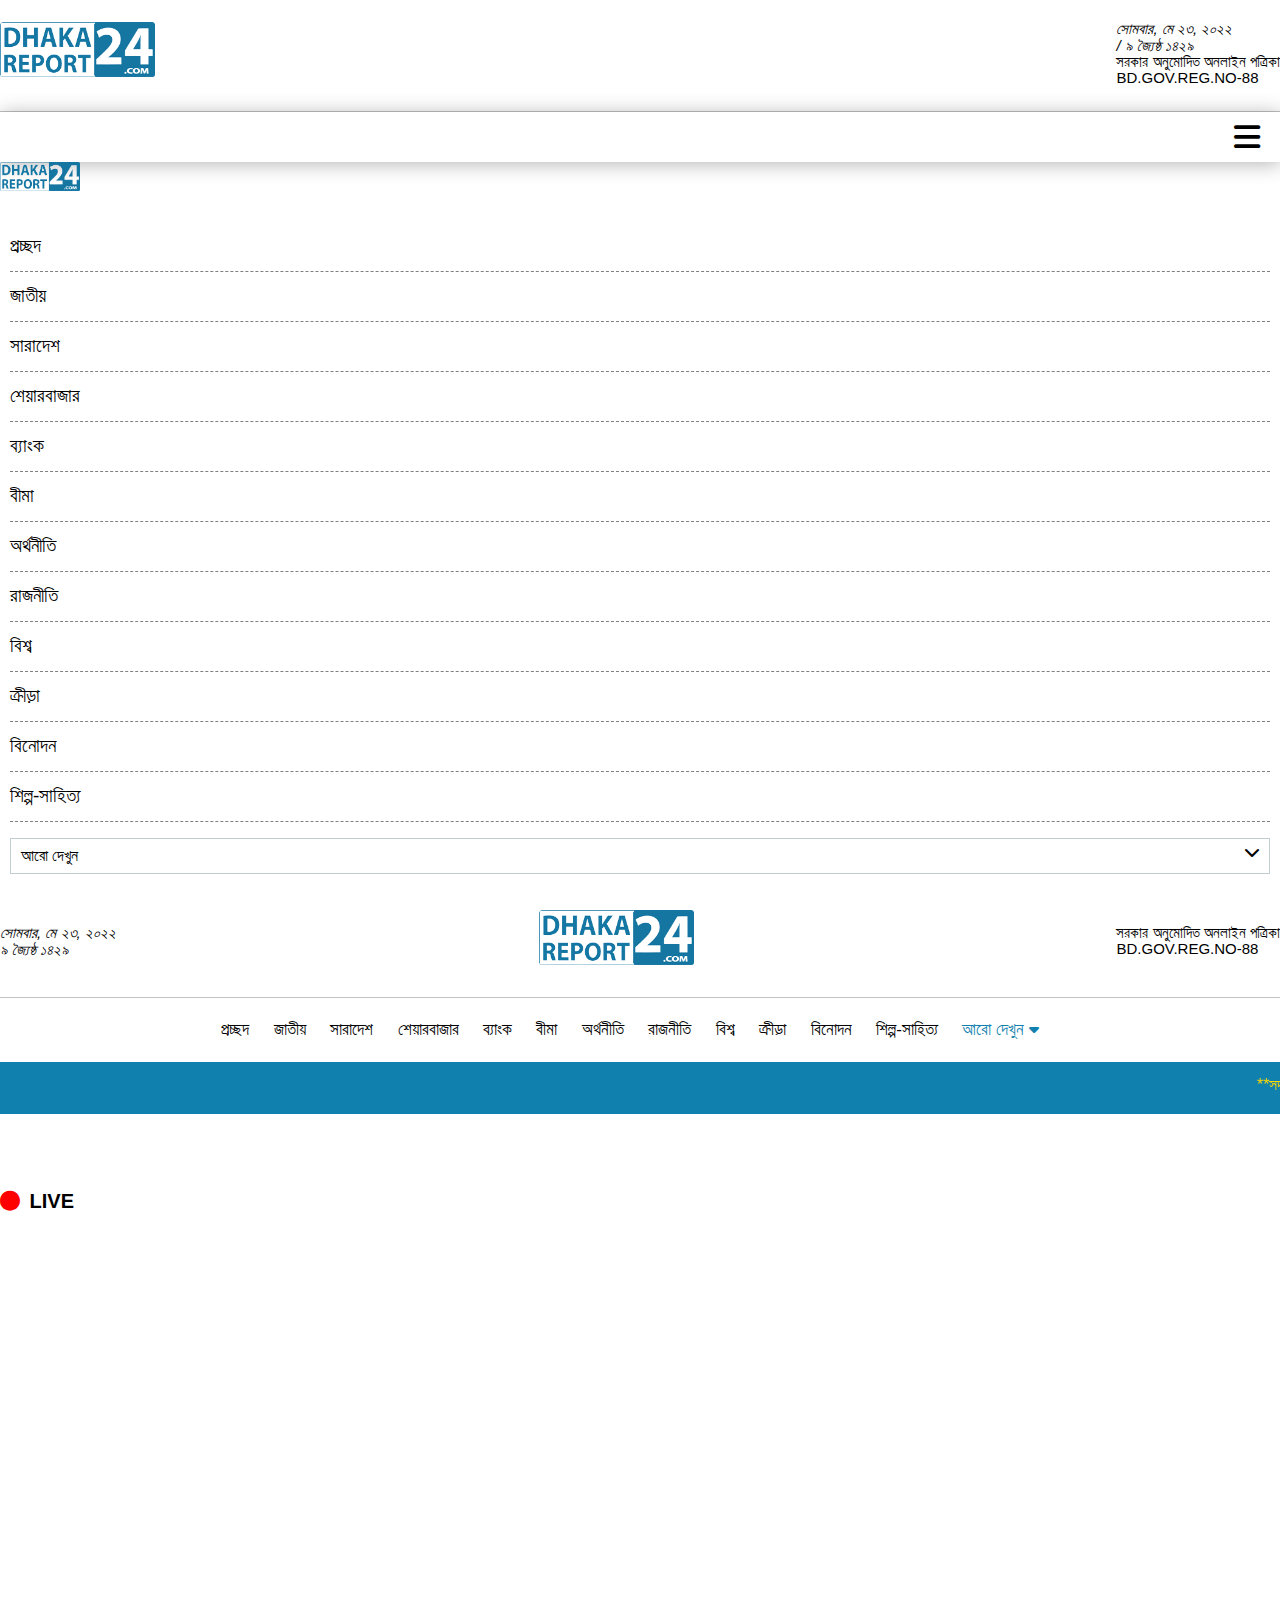
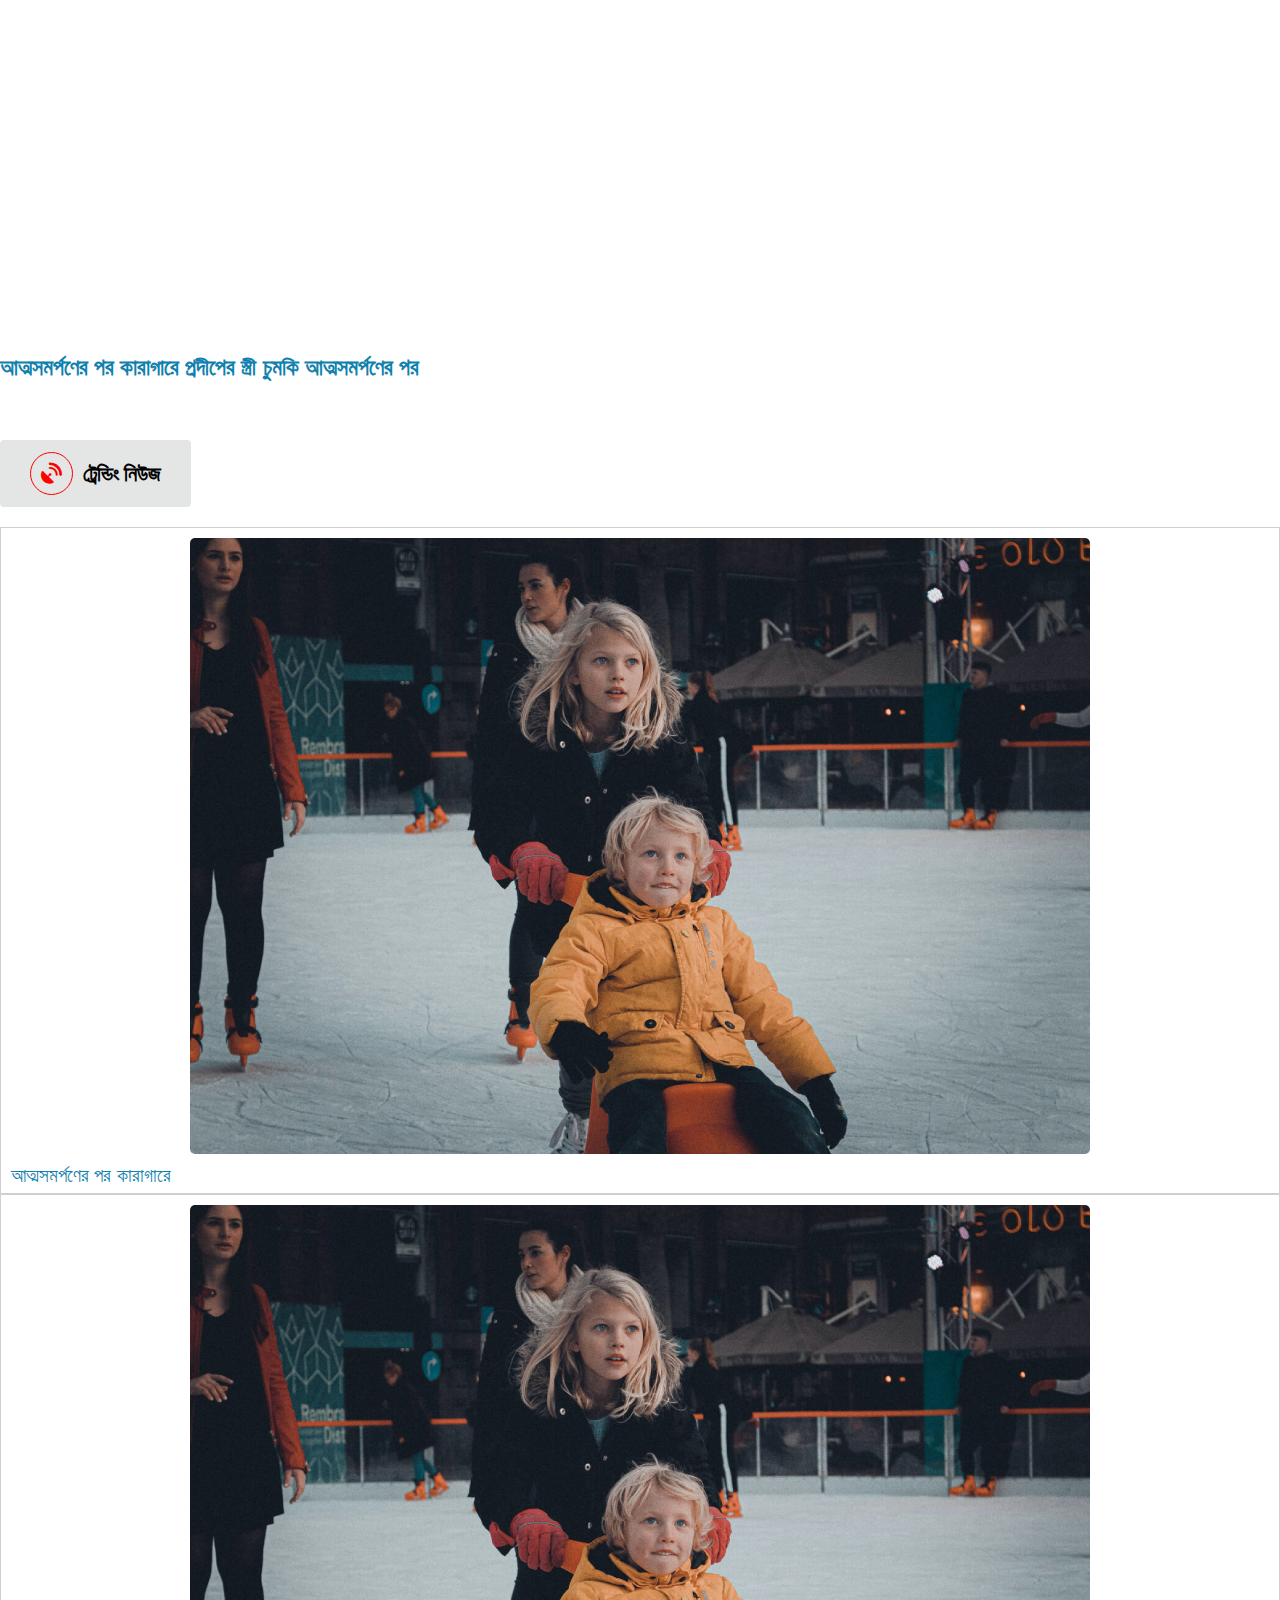
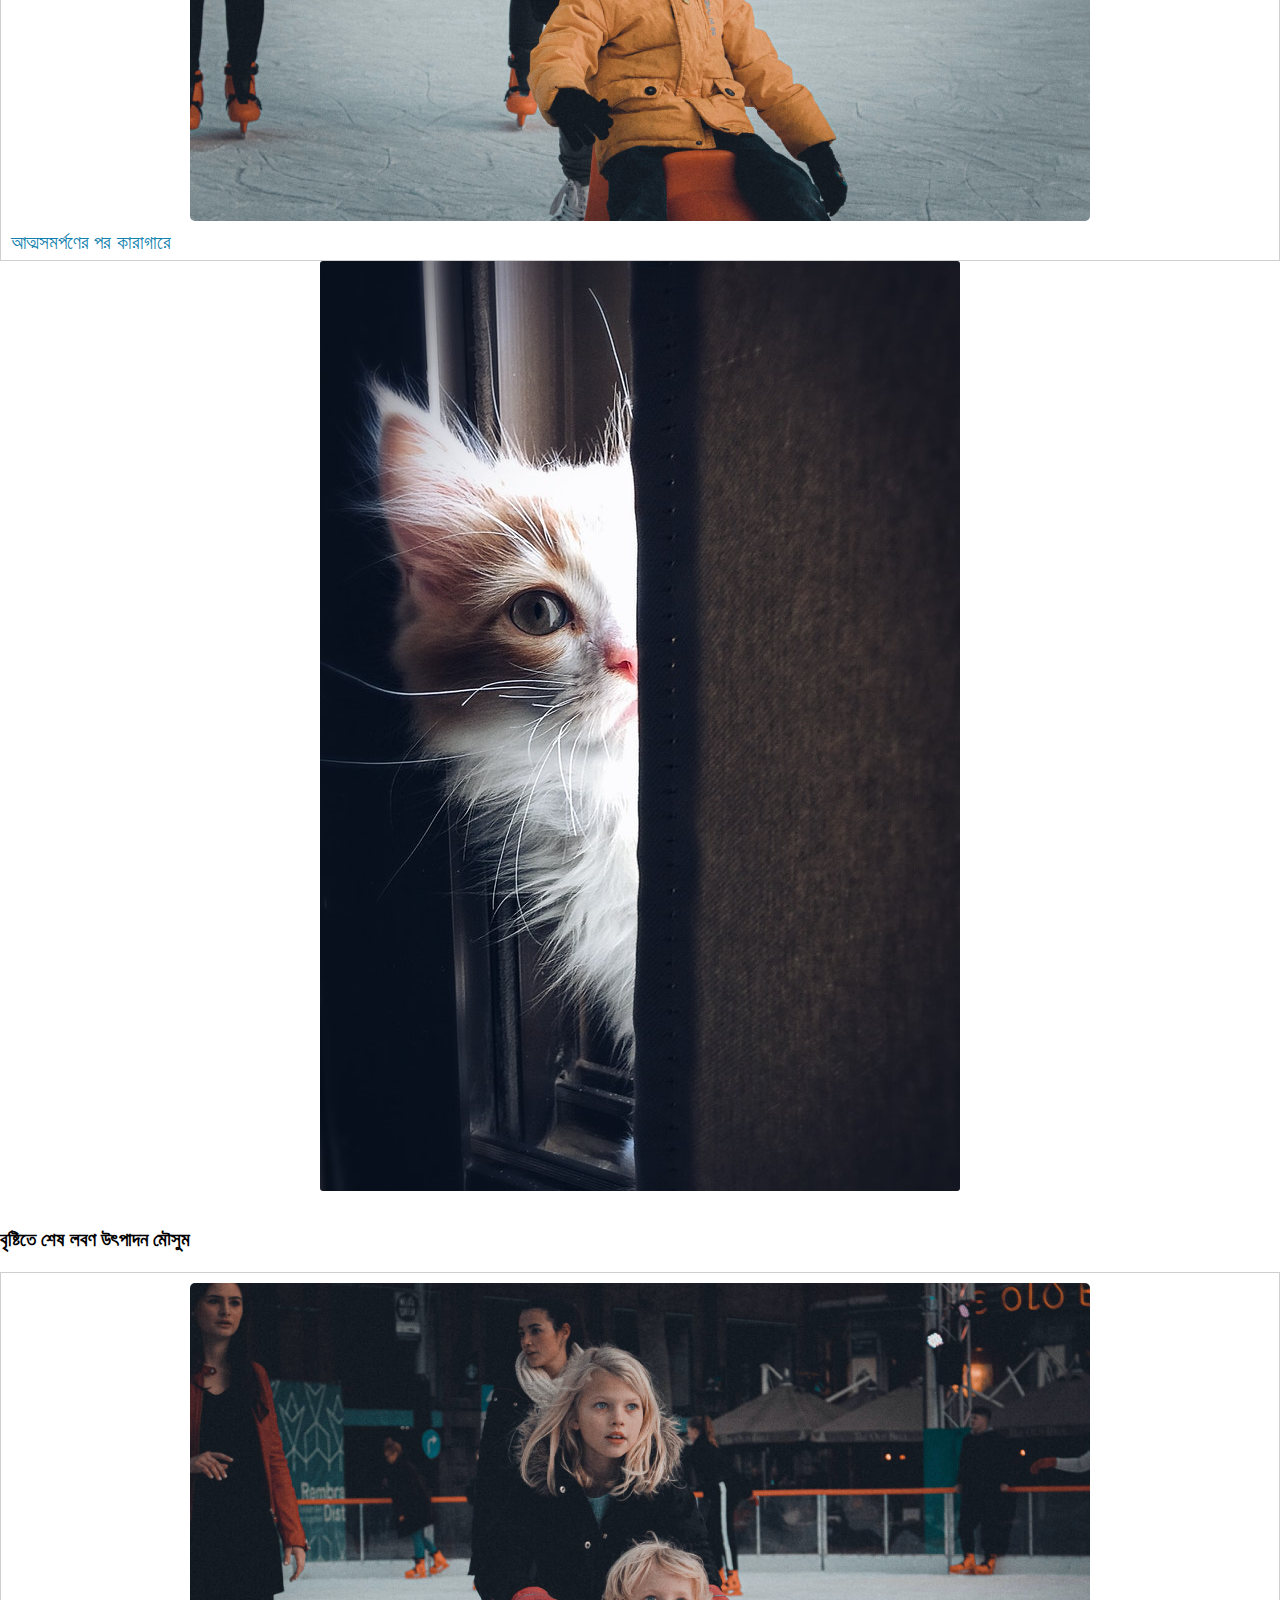
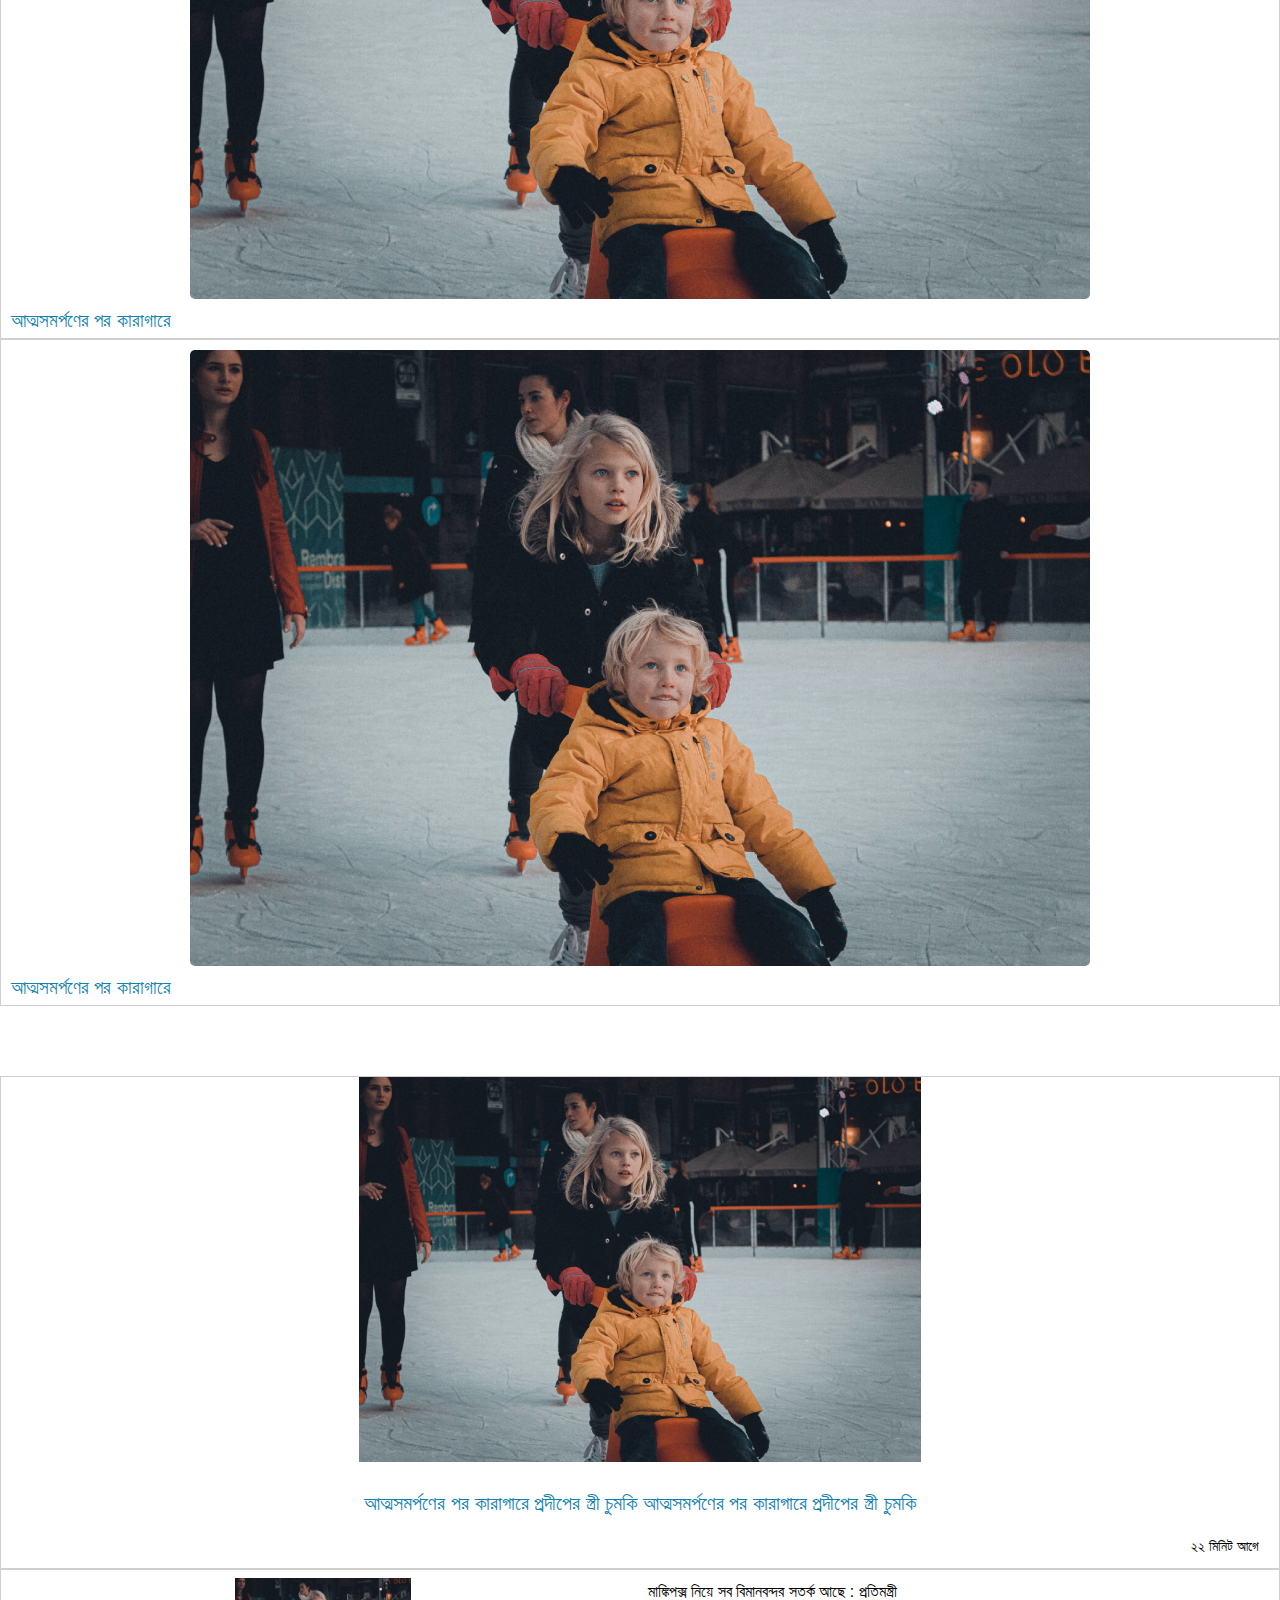
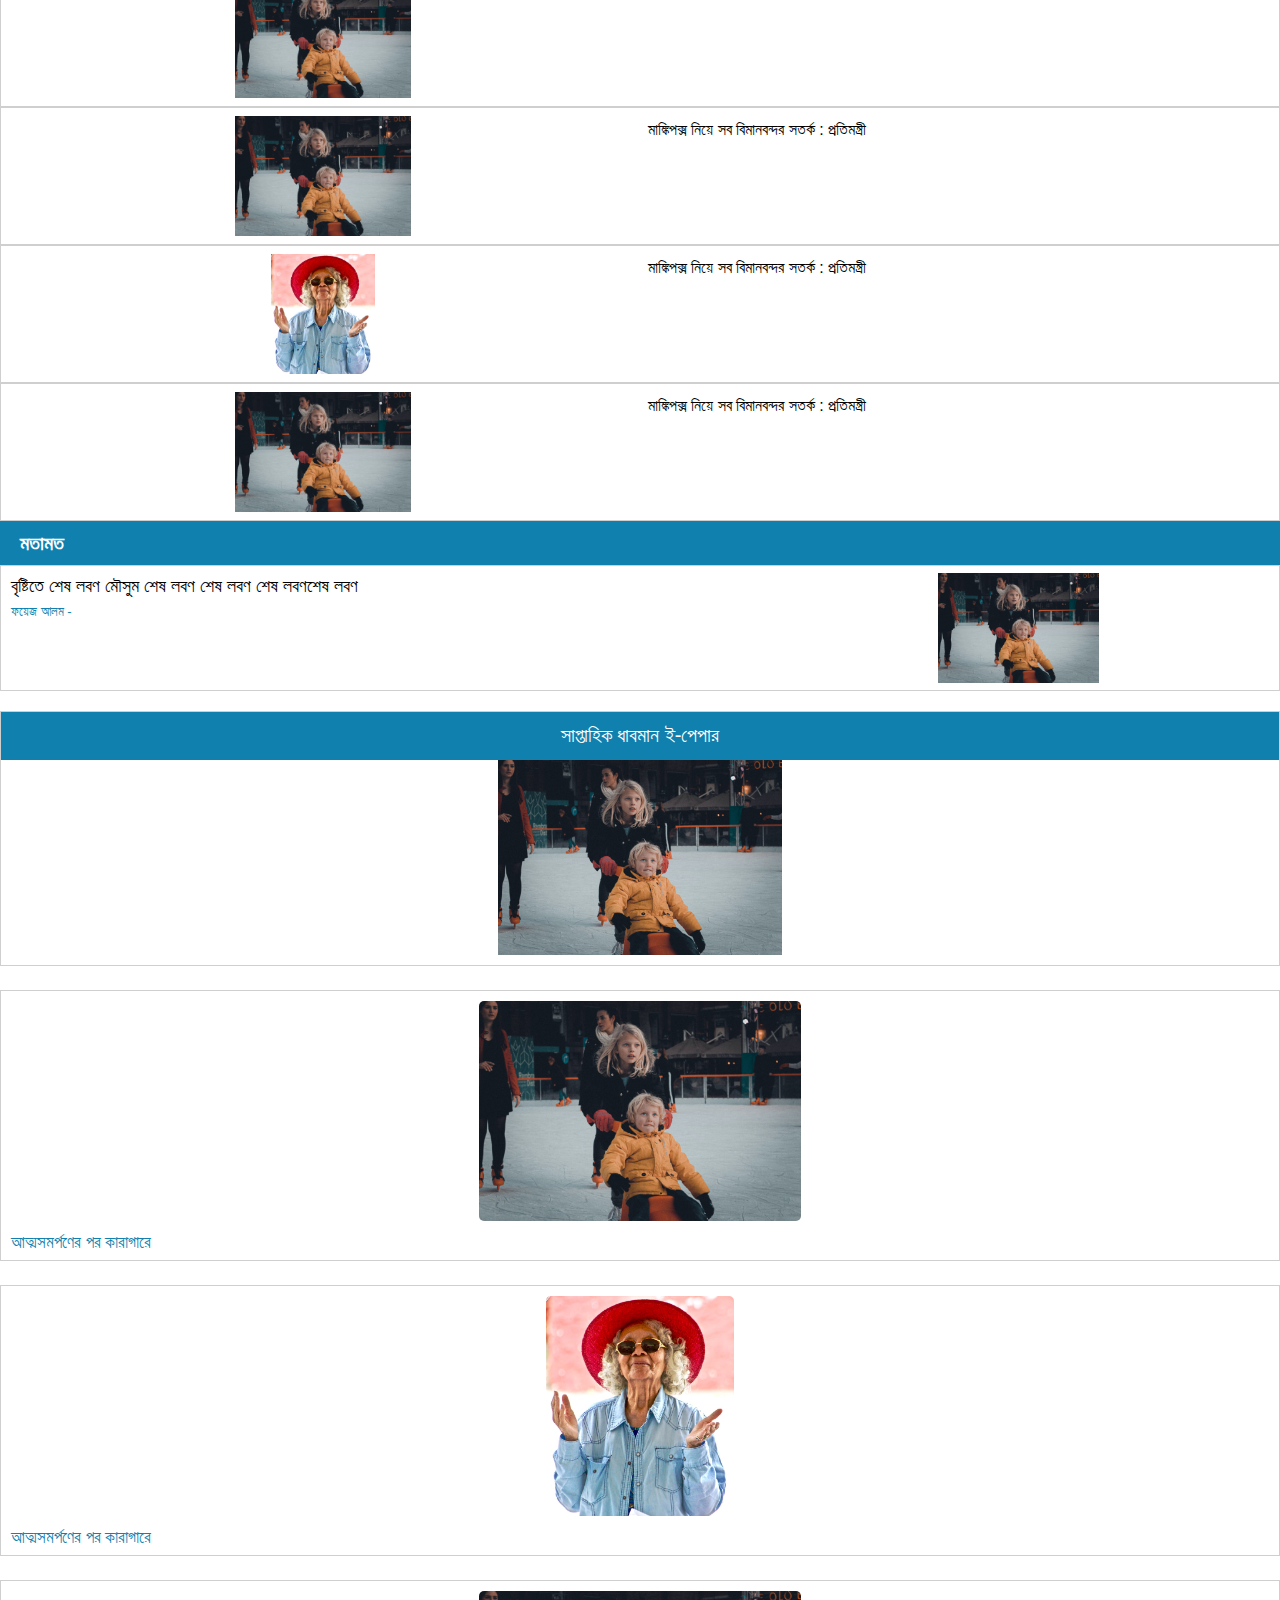
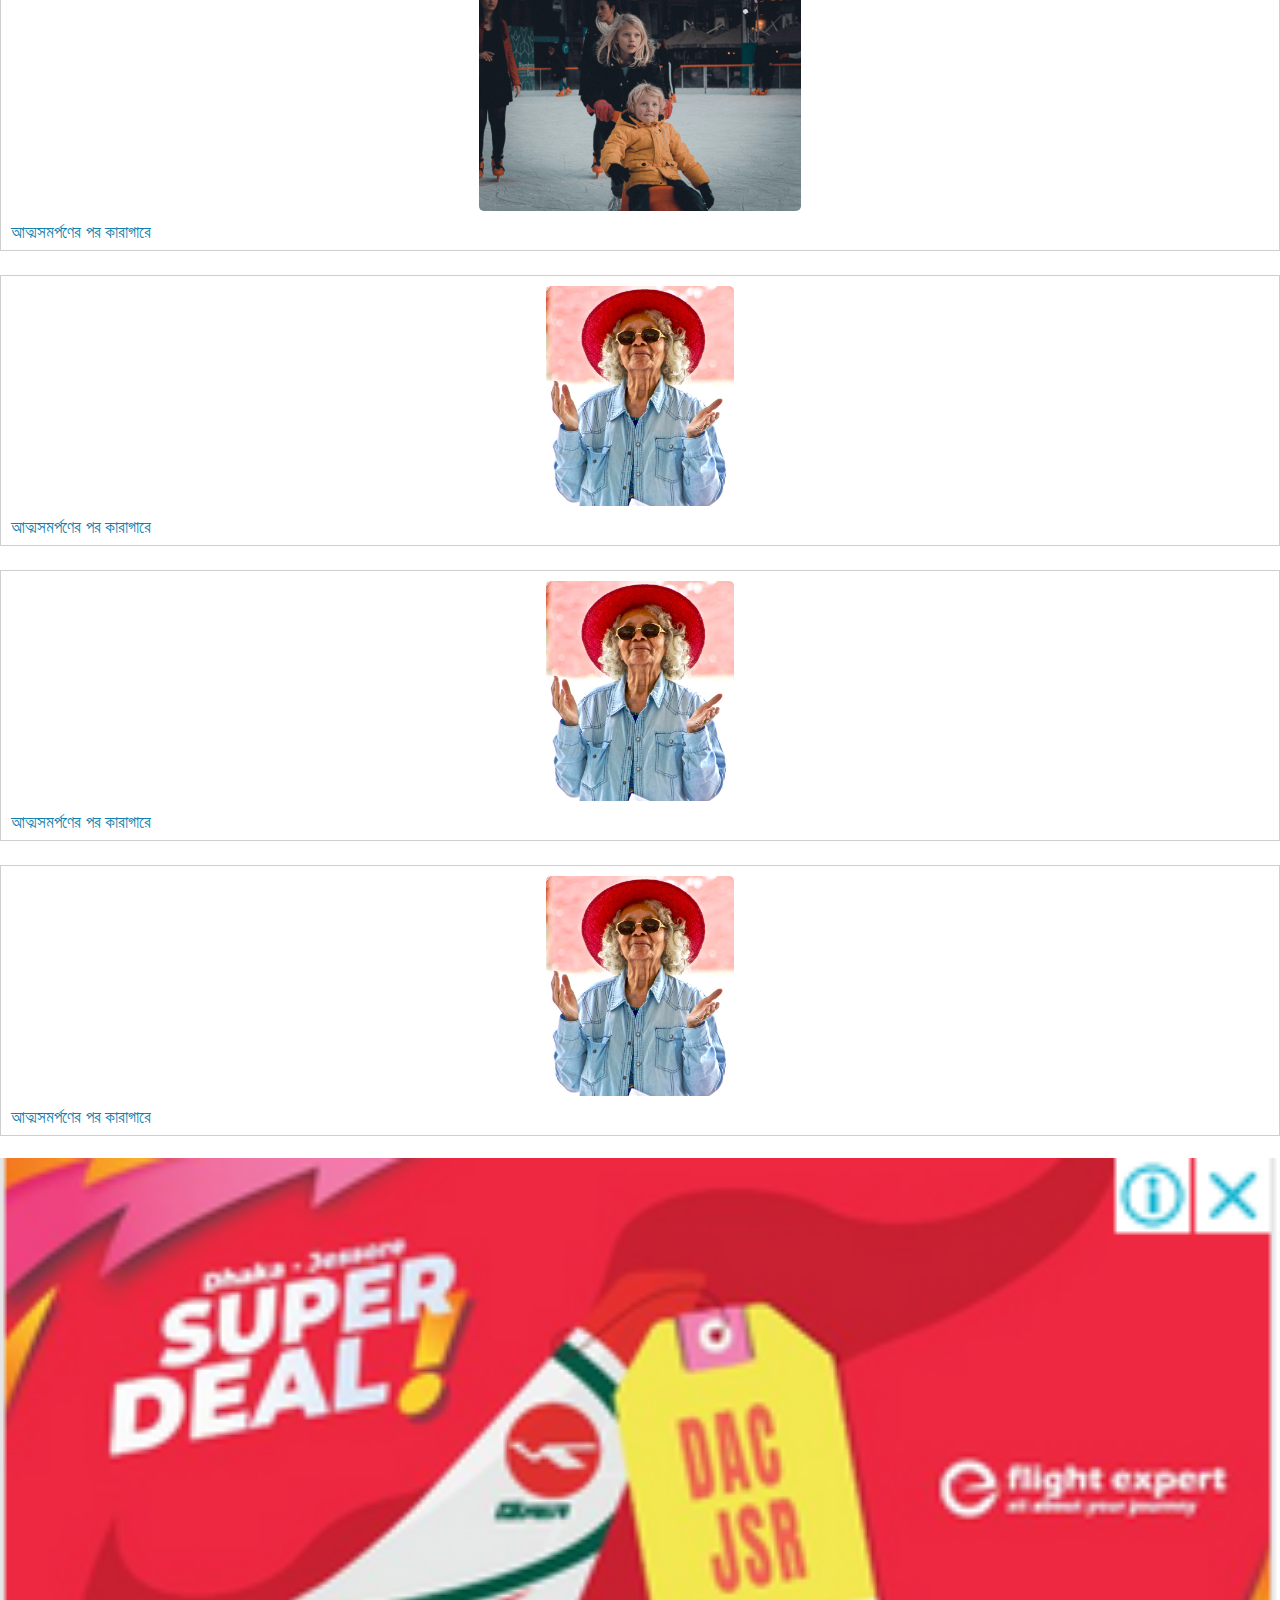
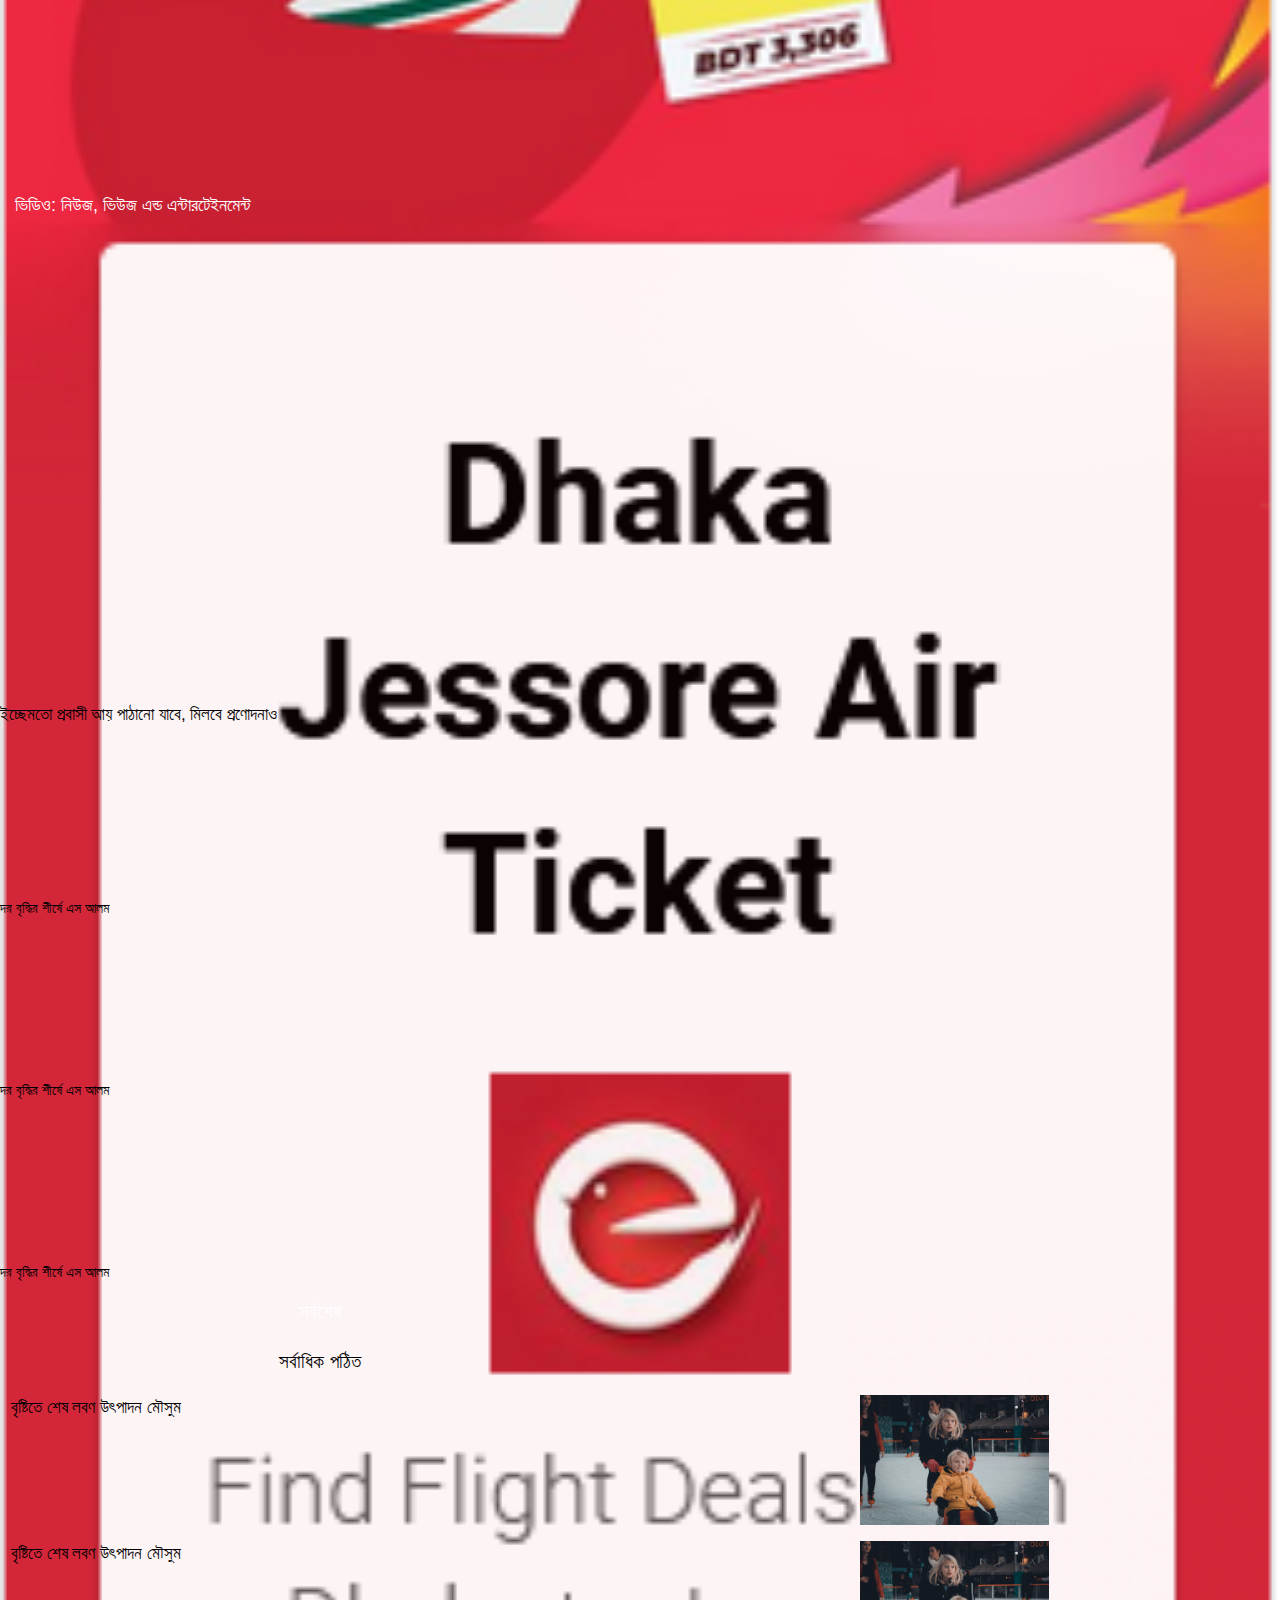
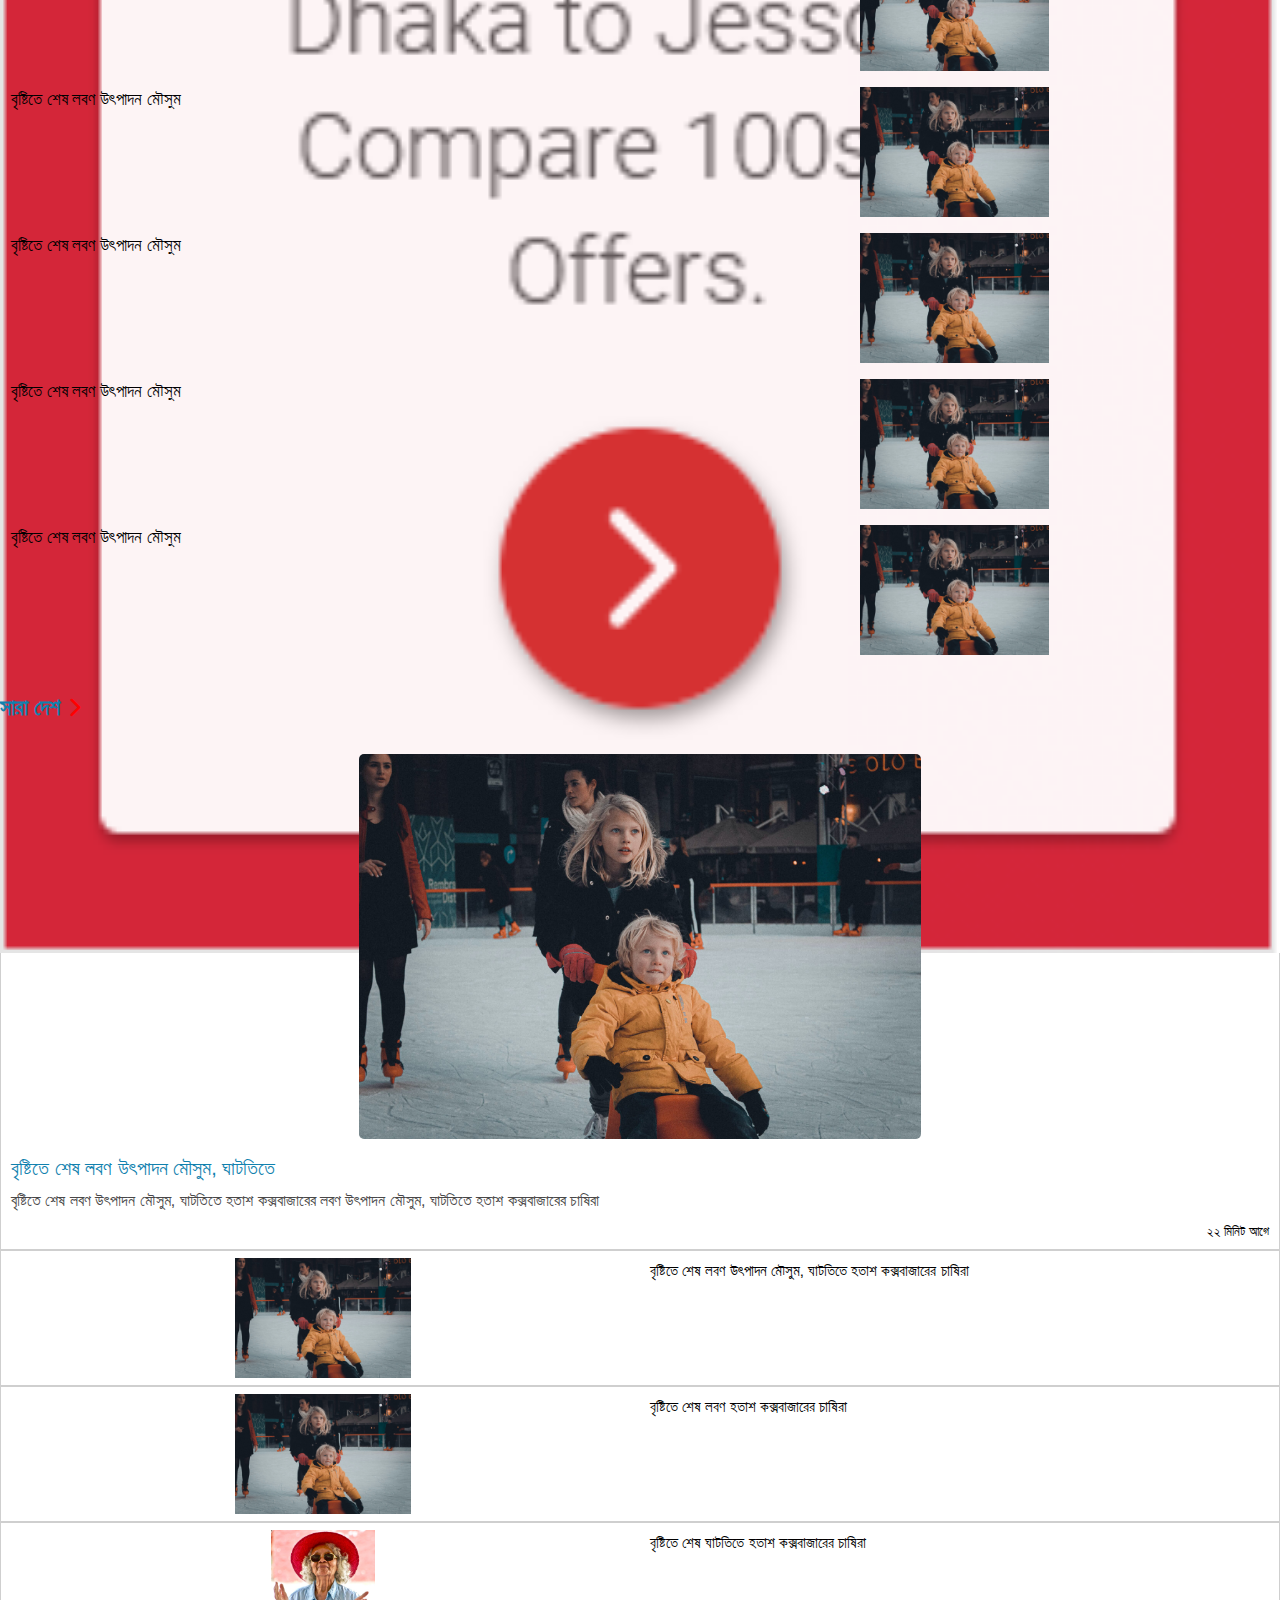
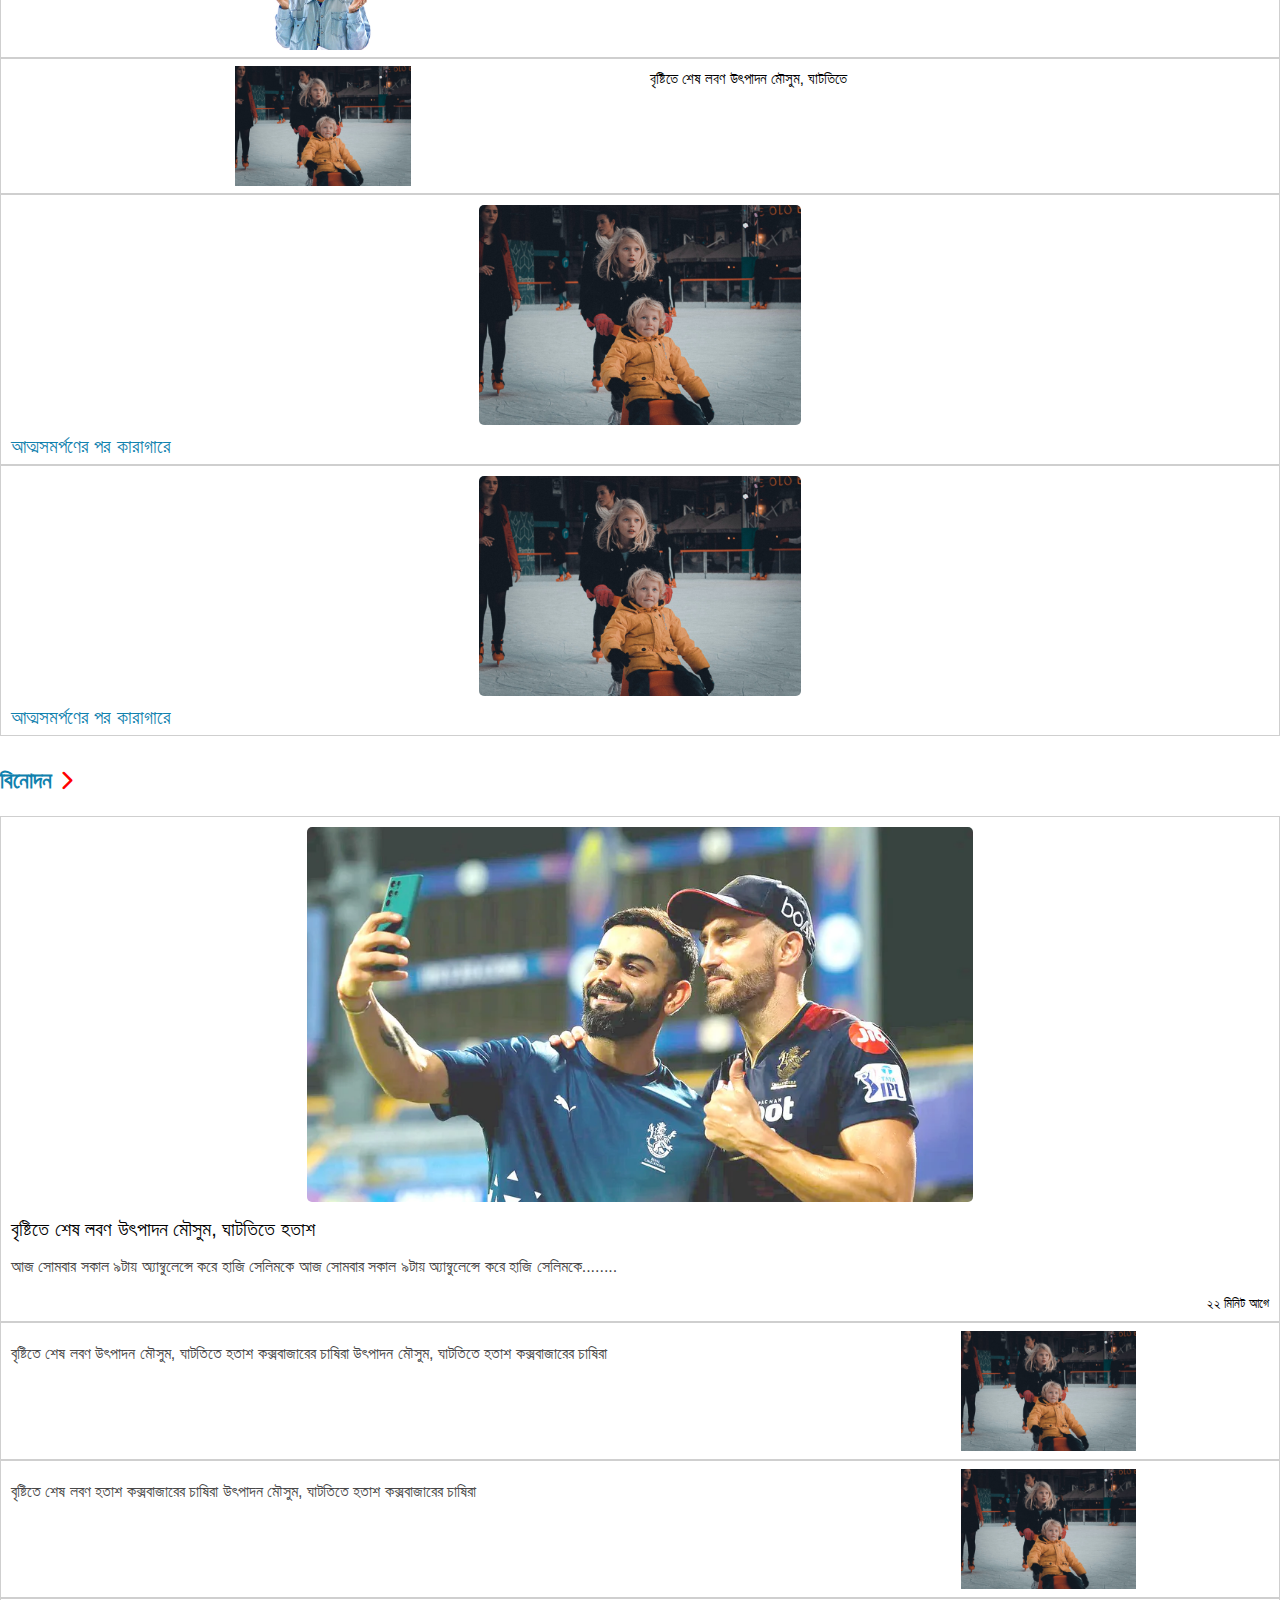
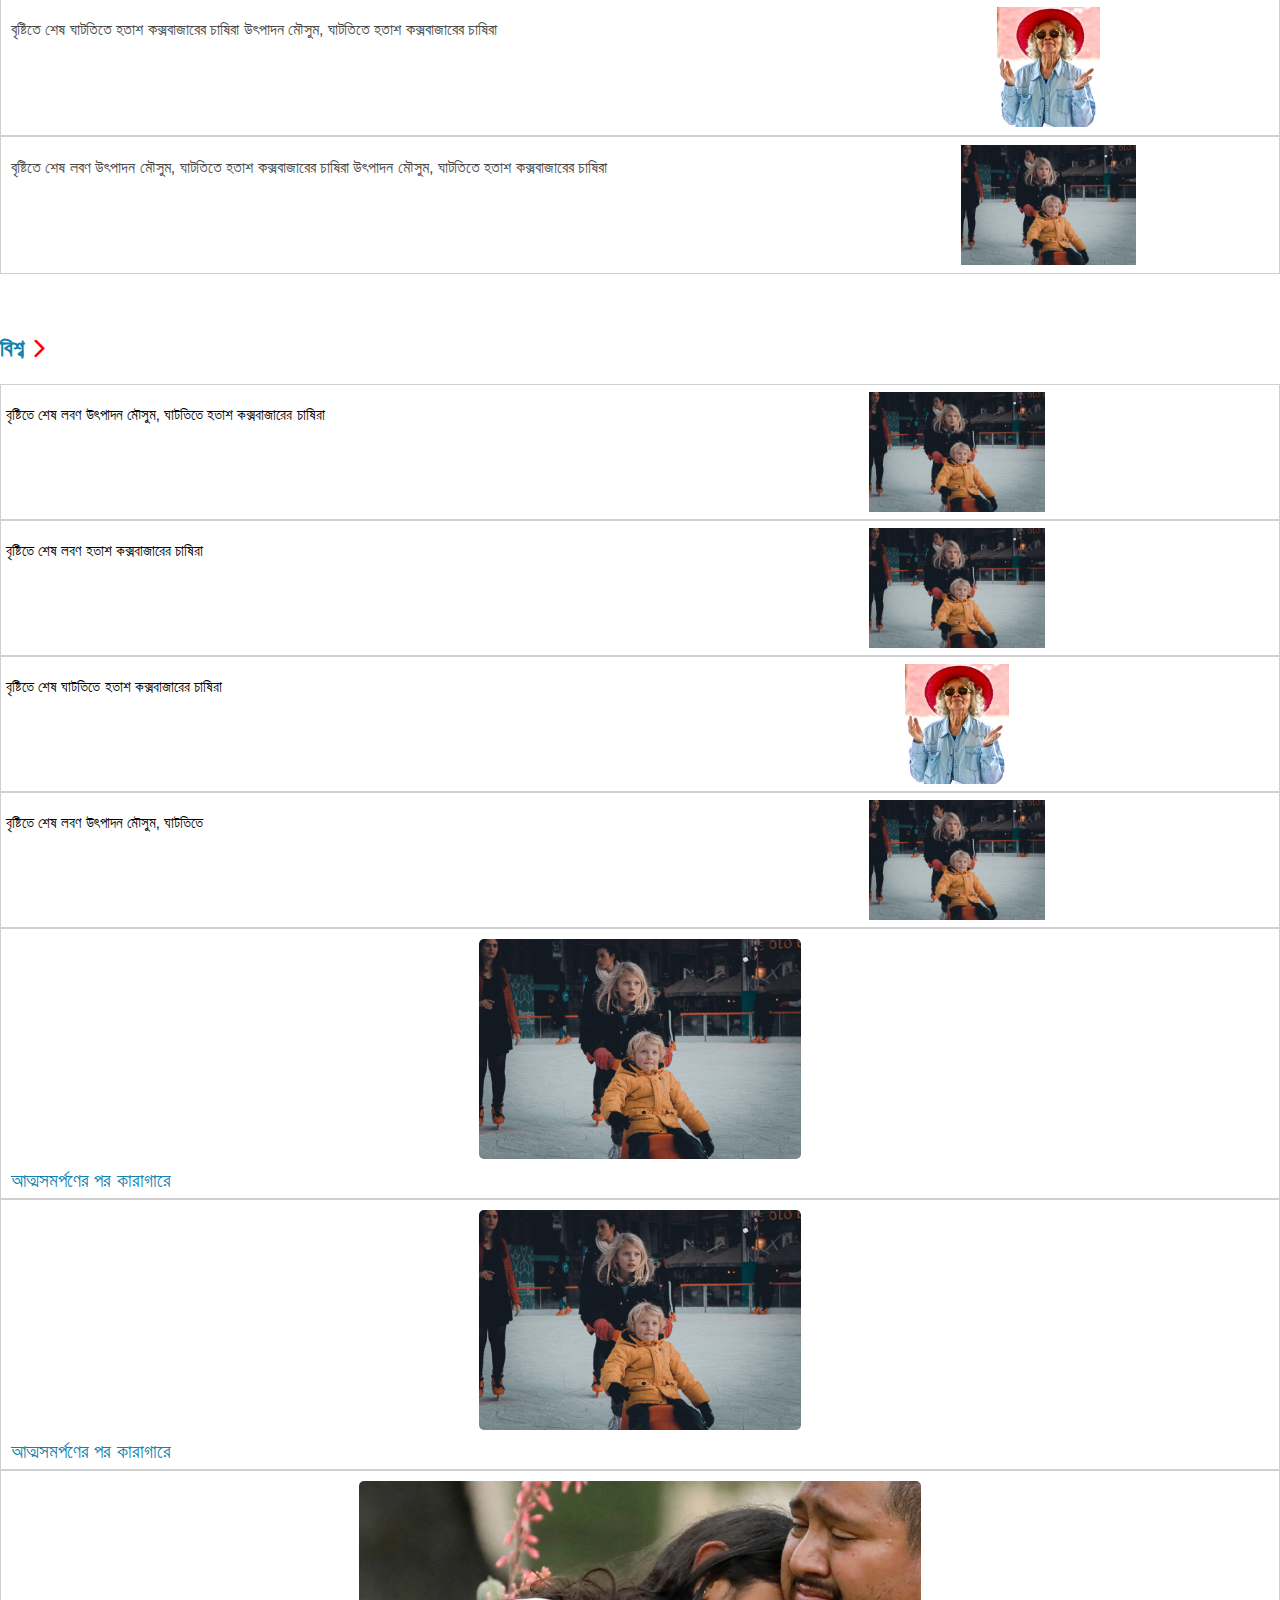
<file: index.html>
<!DOCTYPE html>
<html lang="en">
<head>
    <meta charset="UTF-8">
    <meta http-equiv="X-UA-Compatible" content="IE=edge">
    <meta name="viewport" content="width=device-width, initial-scale=1.0">
    <title>News - Report</title>
    <link rel="shortcut icon" href="images/bmana.png" type="image/png">
    <link href="https://cdn.jsdelivr.net/npm/bootstrap@5.0.2/dist/css/bootstrap.min.css" rel="stylesheet" integrity="sha384-EVSTQN3/azprG1Anm3QDgpJLIm9Nao0Yz1ztcQTwFspd3yD65VohhpuuCOmLASjC" crossorigin="anonymous">
    <link href="https://fonts.googleapis.com/css2?family=Open+Sans:wght@300;400;500;600;700&family=Roboto:wght@400;500;700&display=swap" rel="stylesheet"> 
    <link href="https://fonts.maateen.me/solaiman-lipi/font.css" rel="stylesheet">
    <link rel="stylesheet" href="css/all.min.css">
    <link rel="stylesheet" href="css/slick.css">
    <link rel="stylesheet" href="css/style.css">
    <link rel="stylesheet" href="css/responsive.css">
</head>
<body>  
<!--     Mobile Nav Part Start
     ------------------------------------------->
<!-- Mobile Header -->
<div class="header d-lg-none d-block">
    <div class="container">
          <div class="row">
              <div class="col-lg-12">
                  <div class="header_wrapper">
                    <div class="header_item2">
                        <div class="logo">
                            <img src="images/logo.png" alt="">
                        </div>
                    </div>
                     <div>
                        <div class="header_item1">
                            <h4>সোমবার, মে ২৩, ২০২২ </h4>
                            <h4> / ৯ জ্যৈষ্ঠ ১৪২৯</h4>
                        </div>
                        <div class="header_item3 text-end">
                            <h5>সরকার অনুমোদিত অনলাইন পত্রিকা</h5>
                            <h5>BD.GOV.REG.NO-88</h5>
                        </div>
                     </div>
                  </div>
              </div>
          </div>
    </div>
  </div>
     <section>
     <div class="mob_header d-lg-none d-block">
             <div class="container">
                  <div class="row">
                       <div class="col-lg-12">
                             <div class="mobNAv_btn">
                                 <a href="#" class="moble_navbar d-block d-lg-none nav_toggol" data-bs-toggle="offcanvas" data-bs-target="#offcanvasRight2" aria-controls="offcanvasRight2"> <i class="fa-solid fa-bars"></i></a>
                             </div>
                       </div>
                  </div>
             </div>
        </div>
   </section>
   <section>
        <div class="navbar_toggoler">
            <div class="offcanvas offcanvas-end" tabindex="-1" id="offcanvasRight2" aria-labelledby="offcanvasRightLabel">
                <div class="offcanvas-header">
                     <img src="images/logo.png" alt="">
                  <h5 id="offcanvasRightLabel">
                  </h5>
                  <button type="button" class="btn-close text-reset" data-bs-dismiss="offcanvas" aria-label="Close"></button>
                </div>
                <div class="offcanvas-body">
                   <div class="nav_list">
                    <ul>
                        <li><a href="index.html">প্রচ্ছদ</a></li>
                        <li><a href="#">জাতীয়</a></li>
                        <li><a href="page2.html"> সারাদেশ</a></li>
                        <li><a href="page1.html">শেয়ারবাজার</a></li>
                        <li><a href="#"> ব্যাংক</a></li>
                        <li><a href="#"> বীমা </a></li>
                        <li><a href="#">অর্থনীতি </a></li>
                        <li><a href="#">রাজনীতি</a></li>
                        <li><a href="#">বিশ্ব</a></li>
                        <li><a href="#">ক্রীড়া</a></li>
                        <li><a href="#"> বিনোদন</a></li>
                        <li><a href="#"> শিল্প-সাহিত্য </a></li>
                        <div class="nav_list2">
                            <div class="dropdown">
                                 <a href="#" class="js-link">আরো দেখুন<i class="fa fa-chevron-down"></i></a>
                                 <ul  class="js-dropdown-list">
                                    <li><a href="#">স্বাস্থ্য</a></li>
                                    <li><a href="#">শিক্ষা</a></li>
                                    <li><a href="#"> আদালত ও প্রশাসন</a></li>
                                    <li><a href="#">বিজ্ঞান-প্রযুক্তি</a></li>
                                    <li><a href="#">বিজ্ঞপ্তি ও চাকরি</a></li>
                                    <li><a href="#">লাইফস্টাইল</a></li>
                                    <li><a href="#">ভ্রমণ</a></li>
                                    <li><a href="#">বিশ্ববাংলা</a></li>
                                    <li><a href="#">পরিবেশ</a></li>
                                    <li><a href="#">বিচিত্রা</a></li>
                                 </ul>
                            </div>
                       </div> 
                    </ul>
                   </div>
               </div>
             </div>
        </div>
</section>
<!--      Mobile Nav Part End
     ------------------------------------------->

<!--     Header Part Start
     ------------------------------------------->
<header>
    <div class="header d-lg-block d-none">
      <div class="container">
            <div class="row">
                <div class="col-lg-12">
                    <div class="header_wrapper">
                        <div class="header_item1">
                            <h4>সোমবার, মে ২৩, ২০২২ </h4>
                            <h4> ৯ জ্যৈষ্ঠ ১৪২৯</h4>
                        </div>
                        <div class="header_item2">
                            <div class="logo">
                                <img src="images/logo.png" alt="">
                            </div>
                        </div>
                        <div class="header_item3 text-end">
                            <h5>সরকার অনুমোদিত অনলাইন পত্রিকা</h5>
                            <h5>BD.GOV.REG.NO-88</h5>
                        </div>
                    </div>
                </div>
            </div>
      </div>
    </div>
    <nav>
        <div class="navBar d-lg-block d-none">
            <div class="container">
                <div class="row">
                    <div class="col-lg-12">
                        <ul class="text-center">
                            <li><a href="index.html">প্রচ্ছদ</a></li>
                            <li><a href="#">জাতীয়</a></li>
                            <li><a href="page2.html"> সারাদেশ</a></li>
                            <li><a href="page1.html">শেয়ারবাজার</a></li>
                            <li><a href="#"> ব্যাংক</a></li>
                            <li><a href="#"> বীমা </a></li>
                            <li><a href="#">অর্থনীতি </a></li>
                            <li><a href="#">রাজনীতি</a></li>
                            <li><a href="#">বিশ্ব</a></li>
                            <li><a href="#">ক্রীড়া</a></li>
                            <li><a href="#"> বিনোদন</a></li>
                            <li><a href="#"> শিল্প-সাহিত্য </a></li>
                            <li><a href="#" style="color:#1081ae ;"> আরো দেখুন
                                <span class="droppper" ><i class="fa-solid fa-caret-down"></i></span></a>
                                <ul class="sub_down text-start">
                                     <li><a href="#">স্বাস্থ্য</a></li>
                                     <li><a href="#">শিক্ষা</a></li>
                                     <li><a href="#"> আদালত ও প্রশাসন</a></li>
                                     <li><a href="#">বিজ্ঞান-প্রযুক্তি</a></li>
                                     <li><a href="#">বিজ্ঞপ্তি ও চাকরি</a></li>
                                     <li><a href="#">লাইফস্টাইল</a></li>
                                     <li><a href="#">ভ্রমণ</a></li>
                                     <li><a href="#">বিশ্ববাংলা</a></li>
                                     <li><a href="#">পরিবেশ</a></li>
                                     <li><a href="#">বিচিত্রা</a></li>
                                </ul>
                            </li>
                        </ul>
                    </div>
                </div>
            </div>
        </div>
    </nav>
<!-- Marque Texter -->
      <div class="header_marque">
          <div class="container">
            <marquee direction="left" width="100%" height="45px">
                <p> <span>**সদ্যপ্রাপ্ত সংবাদ**</span>  ঢাকা টেস্টে রীতিমত দুঃস্বপ্নের সূচনা হয়েছে বাংলাদেশের। একের পর এক উইকেট হারিয়ে লজ্জায় ডোবার পথে টাইগাররা। ২৪ রান তুলতেই তারা হারিয়ে বসেছে ইনিংসের অর্ধেকটা। <span>**সদ্যপ্রাপ্ত সংবাদ**</span></p>
                <p> <span>**সদ্যপ্রাপ্ত সংবাদ**</span>  ঢাকা টেস্টে রীতিমত দুঃস্বপ্নের সূচনা হয়েছে বাংলাদেশের। একের পর এক উইকেট হারিয়ে লজ্জায় ডোবার পথে টাইগাররা। ২৪ রান তুলতেই তারা হারিয়ে বসেছে ইনিংসের অর্ধেকটা। <span>**সদ্যপ্রাপ্ত সংবাদ**</span></p>
                <p> <span>**সদ্যপ্রাপ্ত সংবাদ**</span>  ঢাকা টেস্টে রীতিমত দুঃস্বপ্নের সূচনা হয়েছে বাংলাদেশের। একের পর এক উইকেট হারিয়ে লজ্জায় ডোবার পথে টাইগাররা। ২৪ রান তুলতেই তারা হারিয়ে বসেছে ইনিংসের অর্ধেকটা। <span>**সদ্যপ্রাপ্ত সংবাদ**</span></p>
            </marquee>
          </div>
      </div>
</header>
<!--    Header Part End
    --------------------------------------------->
     
<!--     Home Part Start (Live Streeming)
     ------------------------------------------->
<section>
    <div class="home">
        <div class="container">
             <div class="row">
                 <div class="col-lg-12">
                    <div class="liveTitle">
                        <h4> <span> <i class="fa-solid fa-circle"></i></span> LIVE</h4>
                    </div>
                    <div class="liveStreming">
                        <iframe width="100%" height="700px" src="https://www.youtube.com/embed/6eOCceaS9h0" title="YouTube video player" frameborder="0" allow="accelerometer; autoplay; clipboard-write; encrypted-media; gyroscope; picture-in-picture" allowfullscreen></iframe>
                     </div>
                     <div class="live">
                         <h5>আত্মসমর্পণের পর কারাগারে প্রদীপের স্ত্রী চুমকি  আত্মসমর্পণের পর</h5>
                     </div>
                 </div>
             </div>
        </div>
    </div>
</section>
<!--    Home Part End
    --------------------------------------------->

<!--    Top Section Part Start
    --------------------------------------------->
<section>
    <div class="topSection">
        <div class="container">
            <div class="trand"> <i class="fa-solid fa-satellite-dish"></i>ট্রেন্ডিং নিউজ</div>
            <div class="row">
                <div class="col-sm-6 col-md-6 col-lg-4">
                    <div class="topSecInner text-center">
                        <div class="img_wrapper">
                            <img src="images/o.png" alt="">
                        </div>
                        <h4> <a href="#">আত্মসমর্পণের পর কারাগারে</a></h4> 
                    </div>
                    <div class="topSecInner text-center mt-3">
                        <div class="img_wrapper">
                            <img src="images/o.png" alt="">
                        </div>
                        <h4> <a href="#">আত্মসমর্পণের পর কারাগারে</a></h4>
                    </div>
                </div>
                <div class="col-sm-6 col-md-6 col-lg-4">
                    <div class="sec_img p-0">
                        <img src="images/s.jpg" alt="">
                    </div>
                     <div class="secimgTitle text-center">
                         <h5>বৃষ্টিতে শেষ লবণ উৎপাদন মৌসুম</h5>
                     </div>
                </div>
                <div class="col-sm-6 col-md-6 col-lg-4 m_top">
                    <div class="topSecInner text-center">
                        <div class="img_wrapper">
                            <img src="images/o.png" alt="">
                        </div>
                        <h4> <a href="#">আত্মসমর্পণের পর কারাগারে</a></h4>
                    </div>
                    <div class="topSecInner text-center mt-3">
                        <div class="img_wrapper">
                            <img src="images/o.png" alt="">
                        </div>
                        <h4> <a href="#">আত্মসমর্পণের পর কারাগারে</a></h4>
                    </div>
                </div>
            </div>
        </div>
    </div>
</section>
<!--    Top Section  Part End
    --------------------------------------------->

<!--    Section-1 Part Start
    --------------------------------------------->
<section>
    <div class="section-1">
        <div class="container">
            <div class="row ">
                 <div class="col-lg-5">
                      <div class="item">
                        <div class="img_wrapper">
                            <img src="images/o.png" alt="">
                        </div>
                        <h4 class="text-center"><a href="#">আত্মসমর্পণের পর কারাগারে প্রদীপের স্ত্রী চুমকি  আত্মসমর্পণের পর কারাগারে প্রদীপের স্ত্রী চুমকি</a></h4>
                        <p>২২ মিনিট আগে</p>
                      </div>
                 </div>
                  <div class="col-sm-6 col-lg-4">
                       <div class="item-2">
                        <div class="img_wrapper">
                            <img src="images/o.png" alt="">
                        </div>
                        <div class="item_text">
                            <h4> <a href="#">মাঙ্কিপক্স নিয়ে সব বিমানবন্দর সতর্ক আছে : প্রতিমন্ত্রী</a></h4>
                        </div>
                       </div>
                       <div class="item-2 mt-2">
                        <div class="img_wrapper">
                            <img src="images/o.png" alt="">
                        </div>
                        <div class="item_text">
                            <h4> <a href="#">মাঙ্কিপক্স নিয়ে সব বিমানবন্দর সতর্ক : প্রতিমন্ত্রী</a></h4>
                        </div>
                       </div>
                       <div class="item-2 mt-2">
                        <div class="img_wrapper">
                            <img src="images/g.jpg" alt="">
                        </div>
                        <div class="item_text">
                            <h4> <a href="#">মাঙ্কিপক্স নিয়ে সব বিমানবন্দর সতর্ক : প্রতিমন্ত্রী</a></h4>
                        </div>
                       </div>
                       <div class="item-2 mt-2 m_bottom">
                        <div class="img_wrapper">
                            <img src="images/o.png" alt="">
                        </div>
                        <div class="item_text">
                            <h4> <a href="#">মাঙ্কিপক্স নিয়ে সব বিমানবন্দর সতর্ক : প্রতিমন্ত্রী</a></h4>
                        </div>
                       </div>
                  </div>
                  <div class="col-sm-6 col-lg-3 m_top">
                     <div class="openion">
                         <h3>মতামত</h3>
                        <div class="openionInner">
                            <div class="item_text">
                                <h4> <a href="#">বৃষ্টিতে শেষ লবণ মৌসুম শেষ লবণ শেষ লবণ শেষ লবণশেষ লবণ</a></h4>
                                <p>ফয়েজ আলম -</p>
                            </div>
                            <div class="img_wrapper">
                               <img src="images/o.png" alt="">
                           </div>
                           </div>
                     </div>
                     <div class="weekPaper">
                         <h5>সাপ্তাহিক ধাবমান ই-পেপার</h5>
                            <div class="img_wrapper">
                                <img src="images/o.png" alt="">
                            </div>
                     </div>
                  </div>
            </div>
        </div>
    </div>
</section>
<!--    Section-1 Part End
    --------------------------------------------->

<!--    Section-2 Part Start
     --------------------------------------------->
    <section>
        <div class="section-2">
             <div class="container">
                   <div class="row">
                       <div class="col-lg-9">
                        <div class="row">
                            <div class="col-sm-6 col-lg-4">
                               <div class="sec2_inner">
                                <div class="img_wrapper">
                                    <img src="images/o.png" alt="">
                                </div>
                                <h4 class="text-center"> <a href="#">আত্মসমর্পণের পর কারাগারে</a></h4>
                               </div>
                           </div>
                           <div class="col-sm-6 col-lg-4">
                               <div class="sec2_inner">
                                <div class="img_wrapper">
                                    <img src="images/g.jpg" alt="">
                                </div>
                                <h4 class="text-center"> <a href="#">আত্মসমর্পণের পর কারাগারে</a></h4>
                               </div>
                           </div>
                           <div class="col-sm-6 col-lg-4">
                               <div class="sec2_inner">
                                <div class="img_wrapper">
                                    <img src="images/o.png" alt="">
                                </div>
                                <h4 class="text-center"> <a href="#">আত্মসমর্পণের পর কারাগারে</a></h4>
                               </div>
                           </div>
                           <div class="col-sm-6 col-lg-4">
                               <div class="sec2_inner">
                                <div class="img_wrapper">
                                    <img src="images/g.jpg" alt="">
                                </div>
                                <h4 class="text-center"> <a href="#">আত্মসমর্পণের পর কারাগারে</a></h4>
                               </div>
                           </div>
                           <div class="col-sm-6 col-lg-4">
                               <div class="sec2_inner">
                                <div class="img_wrapper">
                                    <img src="images/g.jpg" alt="">
                                </div>
                                <h4 class="text-center"> <a href="#">আত্মসমর্পণের পর কারাগারে</a></h4>
                               </div>
                           </div>
                           <div class="col-sm-6 col-lg-4">
                               <div class="sec2_inner">
                                <div class="img_wrapper">
                                    <img src="images/g.jpg" alt="">
                                </div>
                                <h4 class="text-center"> <a href="#">আত্মসমর্পণের পর কারাগারে</a></h4>
                               </div>
                           </div>
                        </div>
                       </div>
                       <div class="col-lg-3">
                          <div class="advartise mar_t">
                              <img src="images/ad.png" alt="">
                          </div>
                       </div>
                   </div>
             </div>
        </div>
    </section>
<!--    Section-2 Part End (Vedio)
    --------------------------------------------->
<!--    Section-3 Part End
    --------------------------------------------->
<section>
    <div class="section-3">
        <div class="container">
            <div class="row">
                <div class="col-lg-6">
                    <div class="section_header">
                        <h5>ভিডিও: নিউজ, ভিউজ এন্ড এন্টারটেইনমেন্ট</h5>
                    </div>
                    <div class="sec3_inner">
                        <div class="vImg">
                            <iframe width="100%" height="450px" src="https://www.youtube.com/embed/7-8AopnnGvM" title="YouTube video player" frameborder="0" allow="accelerometer; autoplay; clipboard-write; encrypted-media; gyroscope; picture-in-picture" allowfullscreen></iframe>
                        </div>
                        <div class="v_title">
                            <h4>ইচ্ছেমতো প্রবাসী আয় পাঠানো যাবে, মিলবে প্রণোদনাও</h4>
                        </div>
                    </div>
                </div>
                <div class="col-lg-2">
                    <div class="sec3_inner">
                        <div class="vImg">
                            <iframe width="100%" height="145px" src="https://www.youtube.com/embed/3yXFYo3awac" title="YouTube video player" frameborder="0" allow="accelerometer; autoplay; clipboard-write; encrypted-media; gyroscope; picture-in-picture" allowfullscreen>
                            </iframe>
                        </div>
                        <div class="v_title2">
                            <h5>দর বৃদ্ধির শীর্ষে এস আলম</h5>
                        </div>
                    </div>
                    <div class="sec3_inner">
                        <div class="vImg">
                            <iframe width="100%" height="145px" src="https://www.youtube.com/embed/3yXFYo3awac" title="YouTube video player" frameborder="0" allow="accelerometer; autoplay; clipboard-write; encrypted-media; gyroscope; picture-in-picture" allowfullscreen>
                            </iframe>
                        </div>
                        <div class="v_title2">
                            <h5>দর বৃদ্ধির শীর্ষে এস আলম</h5>
                        </div>
                    </div>
                    <div class="sec3_inner">
                        <div class="vImg">
                            <iframe width="100%" height="145px" src="https://www.youtube.com/embed/3yXFYo3awac" title="YouTube video player" frameborder="0" allow="accelerometer; autoplay; clipboard-write; encrypted-media; gyroscope; picture-in-picture" allowfullscreen>
                            </iframe>
                        </div>
                        <div class="v_title2">
                            <h5>দর বৃদ্ধির শীর্ষে এস আলম</h5>
                        </div>
                    </div>
                </div>
                <div class="col-lg-4">
                    <div>
                        <ul class="nav nav-pills mb-4" id="pills-tab" role="tablist">
                            <li class="nav-item" role="presentation">
                              <div class="nav-link active" id="pills-serve-tab" data-bs-toggle="pill" data-bs-target="#pills-serve" role="tab" aria-controls="pills-serve" aria-selected="true"><span>সর্বশেষ</span></div>
                            </li>
                            <li class="nav-item" role="presentation">
                              <div class="nav-link" id="pills-leff-tab" data-bs-toggle="pill" data-bs-target="#pills-leff" role="tab" aria-controls="pills-leff" aria-selected="false"><span>সর্বাধিক পঠিত</span></div>
                            </li>
                          </ul>
                           <div class="tab-content" id="pills-tabContent">
                            <div class="tab-pane fade show tab_pane_one active" id="pills-serve" role="tabpanel" aria-labelledby="pills-serve-tab">
                                <div class="row">
                                    <div class="col-lg-12">
                                        <div class="nabtab-item">
                                         <div class="item_text">
                                             <h4> <a href="#">বৃষ্টিতে শেষ লবণ উৎপাদন মৌসুম</a></h4>
                                         </div>
                                         <div class="img_wrapper">
                                            <img src="images/o.png" alt="">
                                        </div>
                                        </div>
                                   </div>
                                   <div class="col-lg-12 mt-4">
                                    <div class="nabtab-item">
                                     <div class="item_text">
                                         <h4> <a href="#">বৃষ্টিতে শেষ লবণ উৎপাদন মৌসুম</a></h4>
                                     </div>
                                     <div class="img_wrapper">
                                        <img src="images/o.png" alt="">
                                    </div>
                                    </div>
                               </div>
                               <div class="col-lg-12 mt-4">
                                <div class="nabtab-item">
                                 <div class="item_text">
                                     <h4> <a href="#">বৃষ্টিতে শেষ লবণ উৎপাদন মৌসুম</a></h4>
                                 </div>
                                 <div class="img_wrapper">
                                    <img src="images/o.png" alt="">
                                </div>
                                </div>
                            </div>
                                </div>
                            </div>
                            <div class="tab-pane fade" id="pills-leff" role="tabpanel" aria-labelledby="pills-leff-tab">
                                <div class="row">
                                    <div class="col-lg-12">
                                        <div class="nabtab-item">
                                         <div class="item_text">
                                             <h4> <a href="#">বৃষ্টিতে শেষ লবণ উৎপাদন মৌসুম</a></h4>
                                         </div>
                                         <div class="img_wrapper">
                                            <img src="images/o.png" alt="">
                                        </div>
                                        </div>
                                   </div>
                                   <div class="col-lg-12 mt-4">
                                    <div class="nabtab-item">
                                     <div class="item_text">
                                         <h4> <a href="#">বৃষ্টিতে শেষ লবণ উৎপাদন মৌসুম</a></h4>
                                     </div>
                                     <div class="img_wrapper">
                                        <img src="images/o.png" alt="">
                                    </div>
                                    </div>
                               </div>
                               <div class="col-lg-12 mt-4">
                                <div class="nabtab-item">
                                 <div class="item_text">
                                     <h4> <a href="#">বৃষ্টিতে শেষ লবণ উৎপাদন মৌসুম</a></h4>
                                 </div>
                                 <div class="img_wrapper">
                                    <img src="images/o.png" alt="">
                                </div>
                                </div>
                            </div>
                                </div>
                            </div>
                          </div> 
                    </div>
                </div>
            </div>
        </div>
    </div>
</section>
<!--    Section-3 Part End
    --------------------------------------------->

<!--    Section-4 Part Start
    --------------------------------------------->
<section>
    <div class="section-4">
        <div class="container">
           <div class="section_header">
               <a href="">সারা দেশ <span><i class="fa-solid fa-chevron-right"></i></span></a>
           </div>
           <div class="section4_body">
            <div class="row">
                <div class="col-lg-5">
                    <div class="coutry_wrap">
                        <div class="img_wrapper">
                            <img src="images/o.png" alt="">
                        </div>
                        <h4> <a href="#">বৃষ্টিতে শেষ লবণ উৎপাদন মৌসুম, ঘাটতিতে</a></h4>
                        <h5>বৃষ্টিতে শেষ লবণ উৎপাদন মৌসুম, ঘাটতিতে হতাশ কক্সবাজারের  লবণ উৎপাদন মৌসুম, ঘাটতিতে হতাশ কক্সবাজারের চাষিরা</h5>
                        <p>২২ মিনিট আগে</p>
                       </div>
                </div>
                <div class="col-sm-6 col-lg-4">
                    <div class="Country-item m_top">
                     <div class="img_wrapper">
                         <img src="images/o.png" alt="">
                     </div>
                     <div class="item_text">
                         <h4> <a href="#">বৃষ্টিতে শেষ লবণ উৎপাদন মৌসুম, ঘাটতিতে হতাশ কক্সবাজারের চাষিরা</a></h4>
                     </div>
                    </div>
                    <div class="Country-item mt-2">
                     <div class="img_wrapper">
                         <img src="images/o.png" alt="">
                     </div>
                     <div class="item_text">
                         <h4> <a href="#">বৃষ্টিতে শেষ লবণ হতাশ কক্সবাজারের চাষিরা</a></h4>
                     </div>
                    </div>
                    <div class="Country-item mt-2">
                     <div class="img_wrapper">
                         <img src="images/g.jpg" alt="">
                     </div>
                     <div class="item_text">
                         <h4><a href="#">বৃষ্টিতে শেষ ঘাটতিতে হতাশ কক্সবাজারের চাষিরা</a></h4>
                     </div>
                    </div>
                    <div class="Country-item mt-2">
                     <div class="img_wrapper">
                         <img src="images/o.png" alt="">
                     </div>
                     <div class="item_text">
                         <h4><a href="#">বৃষ্টিতে শেষ লবণ উৎপাদন মৌসুম, ঘাটতিতে </a></h4>
                     </div>
                    </div>
               </div>
               <div class="col-sm-6 col-lg-3 m_top">
                <div class="sec2_inner">
                 <div class="img_wrapper">
                     <img src="images/o.png" alt="">
                 </div>
                 <h4 class="text-center"> <a href="#">আত্মসমর্পণের পর কারাগারে</a></h4>
                </div>
                <div class="sec2_inner mt-2">
                    <div class="img_wrapper">
                        <img src="images/o.png" alt="">
                    </div>
                    <h4 class="text-center"> <a href="#">আত্মসমর্পণের পর কারাগারে</a></h4>
                </div>
            </div>
            </div>
           </div>
        </div>
    </div>
</section>

<!--    Section-4 Part End
    --------------------------------------------->
<!--    Section-9 Part Start
    --------------------------------------------->
    <section>
        <div class="section-9">
            <div class="container">
                <div class="section_header">
                    <a href=""> বিনোদন <span><i class="fa-solid fa-chevron-right"></i></span></a>
                </div>
                <div class="section6_body">
                     <div class="row">
                        <div class="col-lg-6">
                            <div class="share-1">
                                <div class="img_wrapper">
                                    <img src="images/im.png" alt="">
                                </div>
                                <h4> <a href="#">বৃষ্টিতে শেষ লবণ উৎপাদন মৌসুম, ঘাটতিতে হতাশ </a></h4>
                                <h6><a href="#"> আজ সোমবার সকাল ৯টায় অ্যাম্বুলেন্সে করে হাজি সেলিমকে আজ সোমবার সকাল ৯টায় অ্যাম্বুলেন্সে করে হাজি সেলিমকে........</a></h6>
                                <p>২২ মিনিট আগে</p>
                            </div>
                        </div>
                        <div class="col-lg-6">
                            <div class="share-item m_top">
                             <div class="item_text">
                                 <h4> <a href="#">বৃষ্টিতে শেষ লবণ উৎপাদন মৌসুম, ঘাটতিতে হতাশ কক্সবাজারের চাষিরা উৎপাদন মৌসুম, ঘাটতিতে হতাশ কক্সবাজারের চাষিরা</a></h4>
                             </div>
                             <div class="img_wrapper">
                                <img src="images/o.png" alt="">
                            </div>
                            </div>
                            <div class="share-item mt-2">
                             <div class="item_text">
                                 <h4> <a href="#">বৃষ্টিতে শেষ লবণ হতাশ কক্সবাজারের চাষিরা উৎপাদন মৌসুম, ঘাটতিতে হতাশ কক্সবাজারের চাষিরা</a></h4>
                             </div>
                             <div class="img_wrapper">
                                <img src="images/o.png" alt="">
                            </div>
                            </div>
                            <div class="share-item mt-2">
                             <div class="item_text">
                                 <h4><a href="#">বৃষ্টিতে শেষ ঘাটতিতে হতাশ কক্সবাজারের চাষিরা উৎপাদন মৌসুম, ঘাটতিতে হতাশ কক্সবাজারের চাষিরা</a></h4>
        
                             </div>
                             <div class="img_wrapper">
                                <img src="images/g.jpg" alt="">
                            </div>
                            </div>
                            <div class="share-item mt-2">
                             <div class="item_text">
                                 <h4><a href="#">বৃষ্টিতে শেষ লবণ উৎপাদন মৌসুম, ঘাটতিতে হতাশ কক্সবাজারের চাষিরা উৎপাদন মৌসুম, ঘাটতিতে হতাশ কক্সবাজারের চাষিরা</a></h4>
                             </div>
                             <div class="img_wrapper">
                                <img src="images/o.png" alt="">
                            </div>
                            </div>
                       </div>
                     </div>
                </div>
            </div>
        </div>
    </section>
    
    <!--    Section-9 Part End
        --------------------------------------------->

<!--    Section-5 Part Start
    --------------------------------------------->
    <section>
        <div class="section-5">
            <div class="container">
               <div class="section_header">
                   <a href="">বিশ্ব <span><i class="fa-solid fa-chevron-right"></i></span></a>
               </div>
               <div class="section4_body">
                <div class="row">
                    <div class="col-sm-6 col-lg-4">
                        <div class="Country-item">
                         <div class="item_text">
                             <h4> <a href="#">বৃষ্টিতে শেষ লবণ উৎপাদন মৌসুম, ঘাটতিতে হতাশ কক্সবাজারের চাষিরা</a></h4>
                         </div>
                         <div class="img_wrapper">
                            <img src="images/o.png" alt="">
                        </div>
                        </div>
                        <div class="Country-item mt-2">
                         <div class="item_text">
                             <h4> <a href="#">বৃষ্টিতে শেষ লবণ হতাশ কক্সবাজারের চাষিরা</a></h4>
                         </div>
                         <div class="img_wrapper">
                            <img src="images/o.png" alt="">
                        </div>
                        </div>
                        <div class="Country-item mt-2">
                         <div class="item_text">
                             <h4><a href="#">বৃষ্টিতে শেষ ঘাটতিতে হতাশ কক্সবাজারের চাষিরা</a></h4>
    
                         </div>
                         <div class="img_wrapper">
                            <img src="images/g.jpg" alt="">
                        </div>
                        </div>
                        <div class="Country-item mt-2">
                         <div class="item_text">
                             <h4><a href="#">বৃষ্টিতে শেষ লবণ উৎপাদন মৌসুম, ঘাটতিতে </a></h4>
                         </div>
                         <div class="img_wrapper">
                            <img src="images/o.png" alt="">
                        </div>
                        </div>
                   </div>
                   <div class=" col-sm-6 col-lg-3">
                    <div class="sec2_inner m_top">
                     <div class="img_wrapper">
                         <img src="images/o.png" alt="">
                     </div>
                     <h4 class="text-center"> <a href="#">আত্মসমর্পণের পর কারাগারে</a></h4>
                    </div>
                    <div class="sec2_inner mt-2">
                        <div class="img_wrapper">
                            <img src="images/o.png" alt="">
                        </div>
                        <h4 class="text-center"> <a href="#">আত্মসমর্পণের পর কারাগারে</a></h4>
                    </div>
                </div>
                  <div class="col-lg-5 m_top">
                    <div class="coutry_wrap">
                        <div class="img_wrapper">
                            <img src="images/alja.png" alt="">
                        </div>
                        <h4> <a href="#">বৃষ্টিতে শেষ লবণ উৎপাদন মৌসুম, ঘাটতিতে হতাশ </a></h4>
                        <h6><a href="#"> আজ সোমবার সকাল ৯টায় অ্যাম্বুলেন্সে করে হাজি সেলিমকে আজ সোমবার সকাল ৯টায় অ্যাম্বুলেন্সে করে হাজি সেলিমকে........</a></h6>
                        <p>২২ মিনিট আগে</p>
                    </div>
                </div>
                </div>
               </div>
            </div>
        </div>
    </section>
    
<!--    Section-5 Part End
    --------------------------------------------->

<!--    Section-6 Part Start
    --------------------------------------------->
<section>
    <div class="section-6">
        <div class="container">
            <div class="section_header">
                <a href="">খেলা <span><i class="fa-solid fa-chevron-right"></i></span></a>
            </div>
            <div class="section6_body">
                 <div class="row">
                    <div class="col-lg-6">
                        <div class="sports-1">
                            <div class="img_wrapper">
                                <img src="images/im.png" alt="">
                            </div>
                            <h4> <a href="#">বৃষ্টিতে শেষ লবণ উৎপাদন মৌসুম, ঘাটতিতে হতাশ </a></h4>
                            <h6><a href="#"> আজ সোমবার সকাল ৯টায় অ্যাম্বুলেন্সে করে হাজি সেলিমকে আজ সোমবার সকাল ৯টায় অ্যাম্বুলেন্সে করে হাজি সেলিমকে........</a></h6>
                            <p>২২ মিনিট আগে</p>
                        </div>
                    </div>
                    <div class="col-lg-6 m_top">
                        <div class="Country-item">
                         <div class="item_text">
                             <h4> <a href="#">বৃষ্টিতে শেষ লবণ উৎপাদন মৌসুম, ঘাটতিতে হতাশ কক্সবাজারের চাষিরা উৎপাদন মৌসুম, ঘাটতিতে হতাশ কক্সবাজারের চাষিরা</a></h4>
                         </div>
                         <div class="img_wrapper">
                            <img src="images/o.png" alt="">
                        </div>
                        </div>
                        <div class="Country-item mt-2">
                         <div class="item_text">
                             <h4> <a href="#">বৃষ্টিতে শেষ লবণ হতাশ কক্সবাজারের চাষিরা উৎপাদন মৌসুম, ঘাটতিতে হতাশ কক্সবাজারের চাষিরা</a></h4>
                         </div>
                         <div class="img_wrapper">
                            <img src="images/o.png" alt="">
                        </div>
                        </div>
                        <div class="Country-item mt-2">
                         <div class="item_text">
                             <h4><a href="#">বৃষ্টিতে শেষ ঘাটতিতে হতাশ কক্সবাজারের চাষিরা উৎপাদন মৌসুম, ঘাটতিতে হতাশ কক্সবাজারের চাষিরা</a></h4>
    
                         </div>
                         <div class="img_wrapper">
                            <img src="images/g.jpg" alt="">
                        </div>
                        </div>
                        <div class="Country-item mt-2">
                         <div class="item_text">
                             <h4><a href="#">বৃষ্টিতে শেষ লবণ উৎপাদন মৌসুম, ঘাটতিতে হতাশ কক্সবাজারের চাষিরা উৎপাদন মৌসুম, ঘাটতিতে হতাশ কক্সবাজারের চাষিরা</a></h4>
                         </div>
                         <div class="img_wrapper">
                            <img src="images/o.png" alt="">
                        </div>
                        </div>
                   </div>
                 </div>
            </div>
        </div>
    </div>
</section>

<!--    Section-6 Part End
    --------------------------------------------->

<!--    Section-7 Part Start
    --------------------------------------------->
<section>
    <div class="section-7">
        <div class="container">
              <div class="section7_body">
                <div class="row">
                    <div class="col-md-6 col-lg-4">
                        <div class="section_header">
                            <a href="">ব্যাংক <span><i class="fa-solid fa-chevron-right"></i></span></a>
                        </div>
                            <div class="headingNews">
                                <div class="img_wrapper">
                                    <img src="images/im.png" alt="">
                                </div>
                                <h4> <a href="#">বৃষ্টিতে শেষ লবণ উৎপাদন মৌসুম, ঘাটতিতে হতাশ </a></h4>
                                <h6><a href="#"> আজ সোমবার সকাল ৯টায় অ্যাম্বুলেন্সে করে হাজি সেলিমকে আজ সোমবার সকাল ৯টায় অ্যাম্বুলেন্সে করে হাজি সেলিমকে........</a></h6>
                            </div>
                        <div class="section7-item mt-3">
                            <div class="item_text">
                                <h4> <a href="#">বৃষ্টিতে শেষ লবণ উৎপাদন মৌসুম</a></h4>
                            </div>
                            <div class="img_wrapper">
                               <img src="images/o.png" alt="">
                           </div>
                        </div>
                        <div class="section7-item mt-3">
                            <div class="item_text">
                                <h4> <a href="#">বৃষ্টিতে শেষ লবণ উৎপাদন মৌসুম</a></h4>
                            </div>
                            <div class="img_wrapper">
                               <img src="images/o.png" alt="">
                           </div>
                        </div>
                    </div>
                    <div class="col-md-6  col-lg-4">
                        <div class="section_header">
                            <a href="">বীমা  <span><i class="fa-solid fa-chevron-right"></i></span></a>
                        </div>
                            <div class="headingNews">
                                <div class="img_wrapper">
                                    <img src="images/im.png" alt="">
                                </div>
                                <h4> <a href="#">বৃষ্টিতে শেষ লবণ উৎপাদন মৌসুম, ঘাটতিতে হতাশ </a></h4>
                                <h6><a href="#"> আজ সোমবার সকাল ৯টায় অ্যাম্বুলেন্সে করে হাজি সেলিমকে আজ সোমবার সকাল ৯টায় অ্যাম্বুলেন্সে করে হাজি সেলিমকে........</a></h6>
                            </div>
                        <div class="section7-item mt-3">
                            <div class="item_text">
                                <h4> <a href="#">বৃষ্টিতে শেষ লবণ উৎপাদন মৌসুম</a></h4>
                            </div>
                            <div class="img_wrapper">
                               <img src="images/o.png" alt="">
                           </div>
                        </div>
                        <div class="section7-item mt-3">
                            <div class="item_text">
                                <h4> <a href="#">বৃষ্টিতে শেষ লবণ উৎপাদন মৌসুম</a></h4>
                            </div>
                            <div class="img_wrapper">
                               <img src="images/o.png" alt="">
                           </div>
                        </div>
                    </div>
                    <div class="col-md-6  col-lg-4 m_top">
                        <div class="section_header">
                            <a href="">অর্থনীতি <span><i class="fa-solid fa-chevron-right"></i></span></a>
                        </div>
                            <div class="headingNews">
                                <div class="img_wrapper">
                                    <img src="images/im.png" alt="">
                                </div>
                                <h4> <a href="#">বৃষ্টিতে শেষ লবণ উৎপাদন মৌসুম, ঘাটতিতে হতাশ </a></h4>
                                <h6><a href="#"> আজ সোমবার সকাল ৯টায় অ্যাম্বুলেন্সে করে হাজি সেলিমকে আজ সোমবার সকাল ৯টায় অ্যাম্বুলেন্সে করে হাজি সেলিমকে........</a></h6>
                            </div>
                        <div class="section7-item mt-3">
                            <div class="item_text">
                                <h4> <a href="#">বৃষ্টিতে শেষ লবণ উৎপাদন মৌসুম</a></h4>
                            </div>
                            <div class="img_wrapper">
                               <img src="images/o.png" alt="">
                           </div>
                        </div>
                        <div class="section7-item mt-3">
                            <div class="item_text">
                                <h4> <a href="#">বৃষ্টিতে শেষ লবণ উৎপাদন মৌসুম</a></h4>
                            </div>
                            <div class="img_wrapper">
                               <img src="images/o.png" alt="">
                           </div>
                        </div>
                    </div>
                </div>
              </div>
        </div>
    </div>
</section>
<!--    Section-7 Part End
    --------------------------------------------->

<!--    Section-8 Part Start
     --------------------------------------------->
    <section>
        <div class="section-8">
            <div class="container">
                  <div class="section8_body">
                    <div class="row">
                        <div class="col-md-6  col-lg-4">
                            <div class="section_header">
                                <a href="">শিল্প-সাহিত্য <span><i class="fa-solid fa-chevron-right"></i></span></a>
                            </div>
                            <div class="headingNews">
                                <div class="img_wrapper">
                                    <img src="images/im.png" alt="">
                                </div>
                                <h4> <a href="#">বৃষ্টিতে শেষ লবণ উৎপাদন মৌসুম, ঘাটতিতে হতাশ </a></h4>
                                <h6><a href="#"> আজ সোমবার সকাল ৯টায় অ্যাম্বুলেন্সে করে হাজি সেলিমকে আজ সোমবার সকাল ৯টায় অ্যাম্বুলেন্সে করে হাজি সেলিমকে........</a></h6>
                            </div>
                    
                            <div class="section8-item mt-3">
                                <div class="img_wrapper">
                                   <img src="images/o.png" alt="">
                               </div>
                               <div class="item_text">
                                <h4> <a href="#">বৃষ্টিতে শেষ লবণ উৎপাদন মৌসুম</a></h4>
                            </div>
                            </div>
                            <div class="section8-item mt-3">
                                <div class="img_wrapper">
                                   <img src="images/o.png" alt="">
                               </div>
                               <div class="item_text">
                                <h4> <a href="#">বৃষ্টিতে শেষ লবণ উৎপাদন মৌসুম</a></h4>
                            </div>
                            </div>
                        </div>
                        <div class="col-md-6  col-lg-4">
                            <div class="section_header">
                                <a href=""> শেয়ার বাজার<span><i class="fa-solid fa-chevron-right"></i></span></a>
                            </div>
                            <div class="headingNews">
                                <div class="img_wrapper">
                                    <img src="images/im.png" alt="">
                                </div>
                                <h4> <a href="#">বৃষ্টিতে শেষ লবণ উৎপাদন মৌসুম, ঘাটতিতে হতাশ </a></h4>
                                <h6><a href="#"> আজ সোমবার সকাল ৯টায় অ্যাম্বুলেন্সে করে হাজি সেলিমকে আজ সোমবার সকাল ৯টায় অ্যাম্বুলেন্সে করে হাজি সেলিমকে........</a></h6>
                            </div>
                    
                            <div class="section8-item mt-3">
                                <div class="img_wrapper">
                                   <img src="images/o.png" alt="">
                               </div>
                               <div class="item_text">
                                <h4> <a href="#">বৃষ্টিতে শেষ লবণ উৎপাদন মৌসুম</a></h4>
                            </div>
                            </div>
                            <div class="section8-item mt-3">
                                <div class="img_wrapper">
                                   <img src="images/o.png" alt="">
                               </div>
                               <div class="item_text">
                                <h4> <a href="#">বৃষ্টিতে শেষ লবণ উৎপাদন মৌসুম</a></h4>
                            </div>
                            </div>
                        </div>
                        <div class="col-md-6  col-lg-4 m_top">
                            <div class="section_header">
                                <a href="">শিক্ষা <span><i class="fa-solid fa-chevron-right"></i></span></a>
                            </div>
                            <div class="headingNews">
                                <div class="img_wrapper">
                                    <img src="images/im.png" alt="">
                                </div>
                                <h4> <a href="#">বৃষ্টিতে শেষ লবণ উৎপাদন মৌসুম, ঘাটতিতে হতাশ </a></h4>
                                <h6><a href="#"> আজ সোমবার সকাল ৯টায় অ্যাম্বুলেন্সে করে হাজি সেলিমকে আজ সোমবার সকাল ৯টায় অ্যাম্বুলেন্সে করে হাজি সেলিমকে........</a></h6>
                            </div>
                    
                            <div class="section8-item mt-3">
                                <div class="img_wrapper">
                                   <img src="images/o.png" alt="">
                               </div>
                               <div class="item_text">
                                <h4> <a href="#">বৃষ্টিতে শেষ লবণ উৎপাদন মৌসুম</a></h4>
                            </div>
                            </div>
                            <div class="section8-item mt-3">
                                <div class="img_wrapper">
                                   <img src="images/o.png" alt="">
                               </div>
                               <div class="item_text">
                                <h4> <a href="#">বৃষ্টিতে শেষ লবণ উৎপাদন মৌসুম</a></h4>
                            </div>
                            </div>
                        </div>
                    </div>
                  </div>
            </div>
        </div>
    </section>
    
    
<!--    Section-8 Part End
    --------------------------------------------->
<!--    Footer Part Start
    --------------------------------------------->
<section>
    <div class="footer">
        <div class="container">
            <div class="footer_wrapper">
                  <div class="row align-items-center">
                      <div class="col-md-6 col-lg-4">
                          <h4> Razu Ahmed Mamun</h4>
                          <h5>Founder and Editor-in-Chief</h5>
                          <h6>DhakaReport24.com</h6>
                          <h6>BD.GOV.REG.NO-88</h6>
                      </div>
                      <div class="col-md-6 col-lg-4 m_top">
                             <div class="hotline_number">
                                 <a href="#">Hotline Number :</a>
                             </div>
                             <h3><a href="#">+88 01745274789</a></h3>
                             <div class="notice">
                                 <p>বিশেষ দ্রষ্টব্য <span> DhakaReport24.com</span> এর সকল কর্মী এবং
                                    প্রতিনিধির আইডি কার্ডে একটি কিউআর কোড ব্যবহার করা হয়। </p>
                             </div>
                      </div>
                      <div class="col-lg-4 text-end m_top">
                          <div class="socialMedia">
                              <ul>
                                  <li><a href="#"><i class="fa-brands fa-facebook-square"></i></a></li>
                                  <li><a href="#"><i class="fa-brands fa-twitter-square"></i></a></li>
                                  <li><a href="#"><i class="fa-brands fa-instagram-square"></i></a></li>
                                  <li><a href="#"><i class="fa-brands fa-youtube-square"></i></a></li>
                              </ul>
                          </div>
                          <h6>46/A (3rd Floor) purana paltan Dhaka-1000 </h6>
                           <p>Email: news.dhakareport24@gmail.com</p>
                           <p>dhakareport24ad@gmail.com</p>
                           <p>2022 © Copyright to DhakaReport24.com </p>
                      </div>
                  </div>
            </div>
        </div>
    </div>
</section>
<!--    Footer Part End
    --------------------------------------------->

<!--     back to top Part Start
     *****************************************-->
 <a href="#" class="backtotop"></a>
<!--     Back to top Part End
     *****************************************-->


<!--
         Javascript Script Linker Part
   --------------------------------------------------->
   <script src="js/jquery-3.6.0.min.js"></script>
   <script src="https://cdn.jsdelivr.net/npm/bootstrap@5.0.2/dist/js/bootstrap.bundle.min.js" integrity="sha384-MrcW6ZMFYlzcLA8Nl+NtUVF0sA7MsXsP1UyJoMp4YLEuNSfAP+JcXn/tWtIaxVXM" crossorigin="anonymous"></script>
   <script src="js/slick.min.js"></script>
   <script src="js/custom.js"></script>


</body>
</html>
</file>
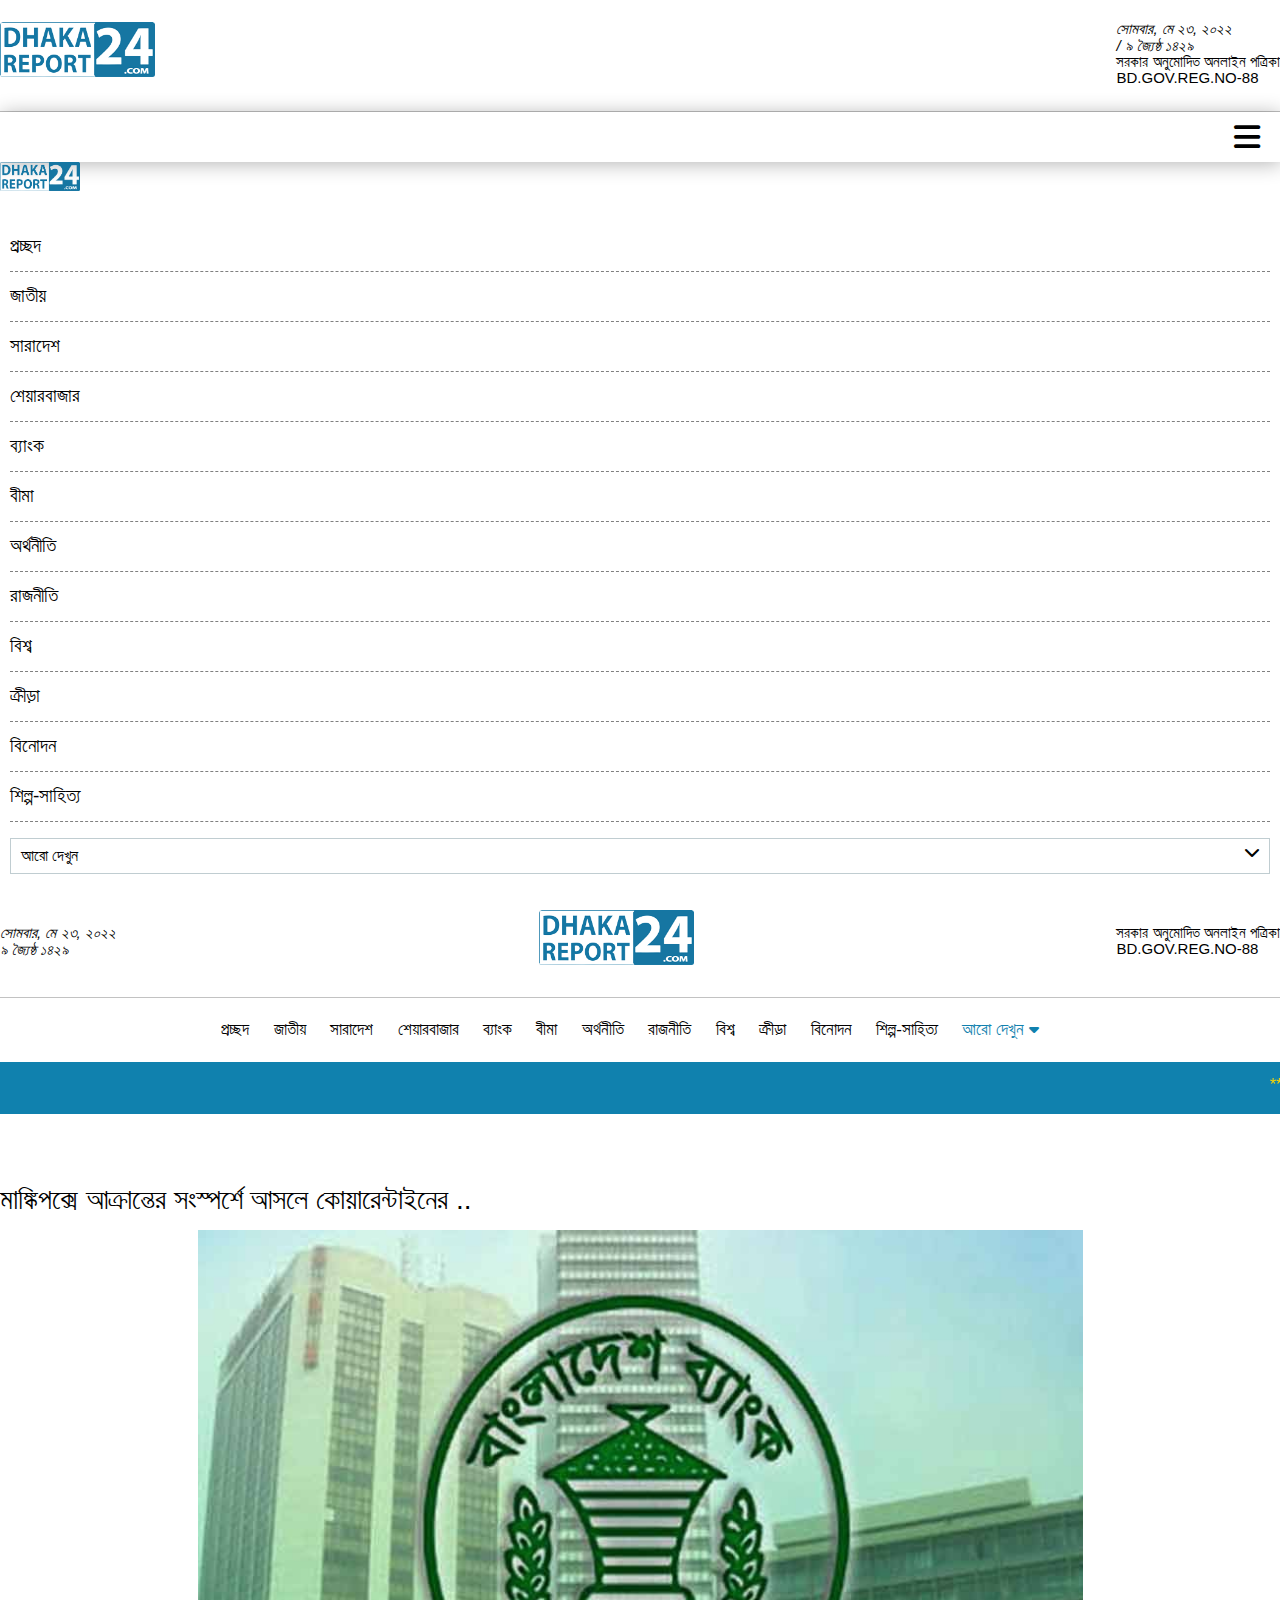
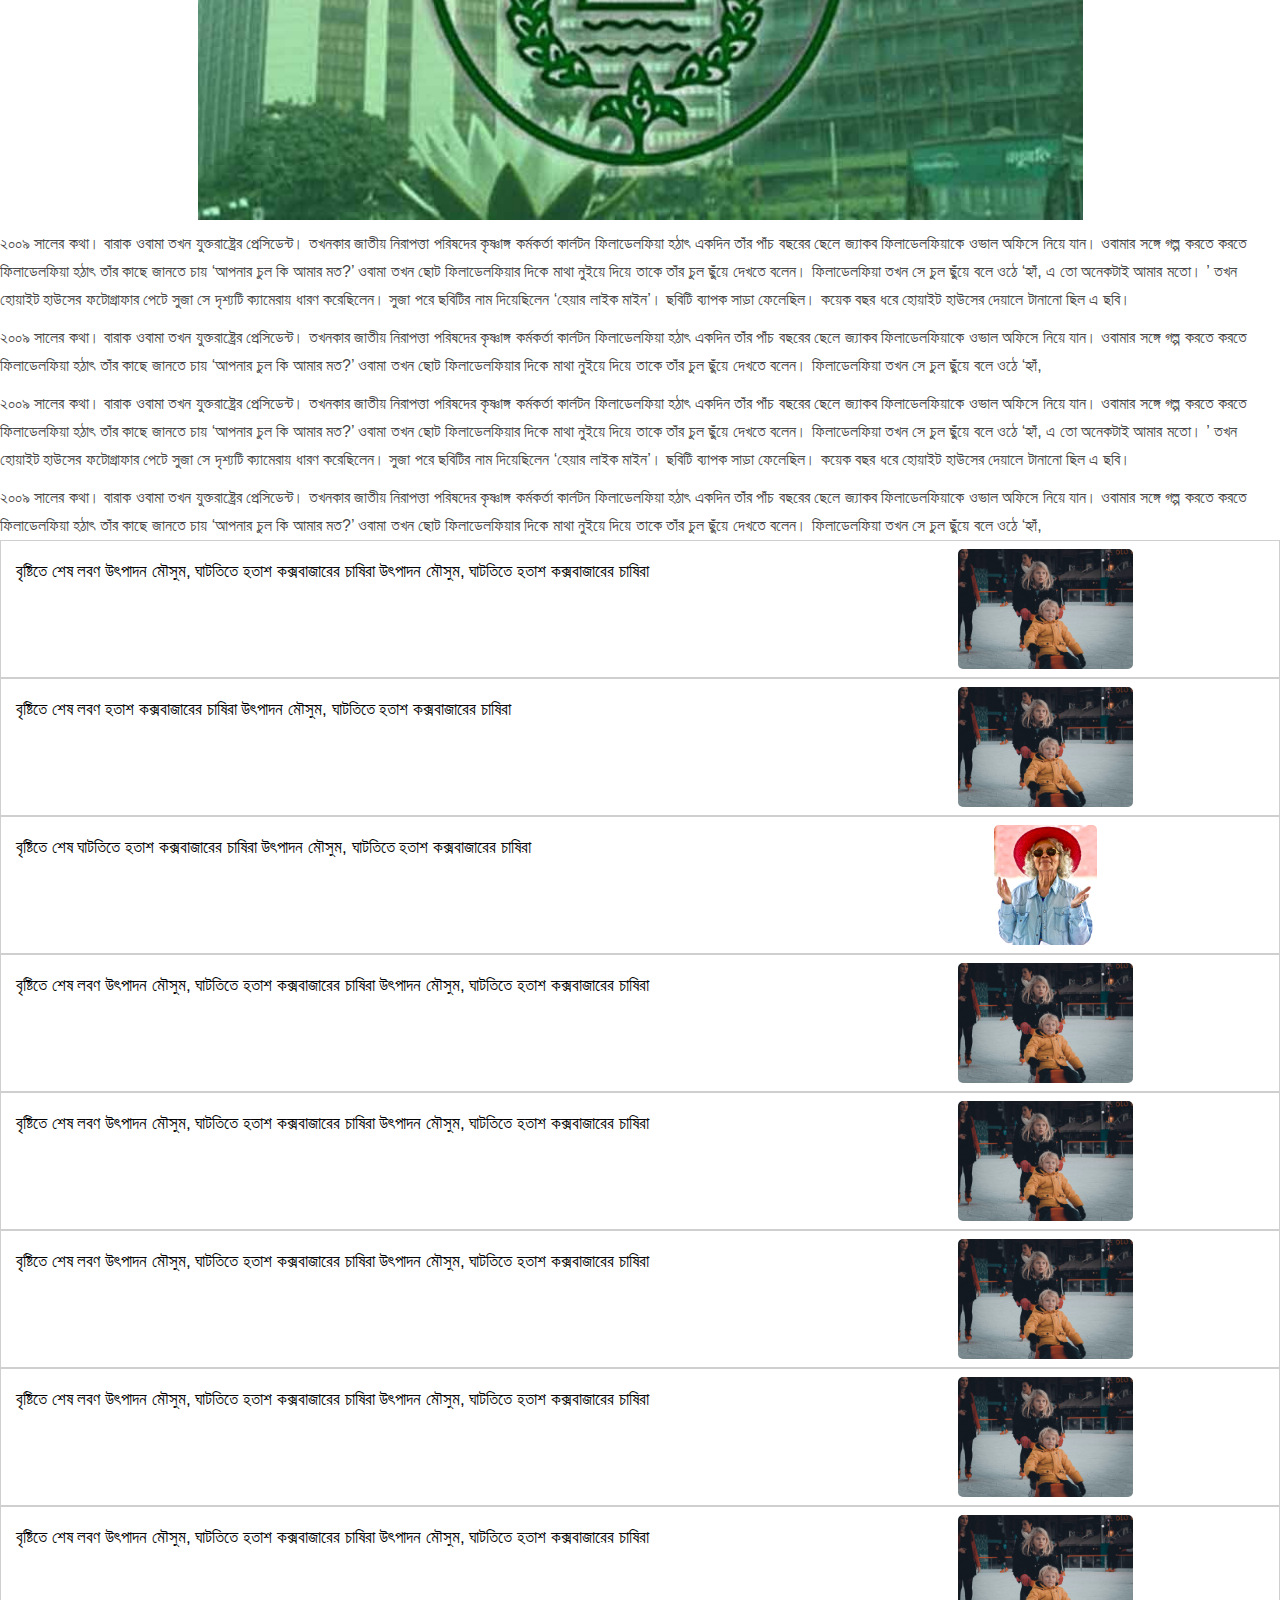
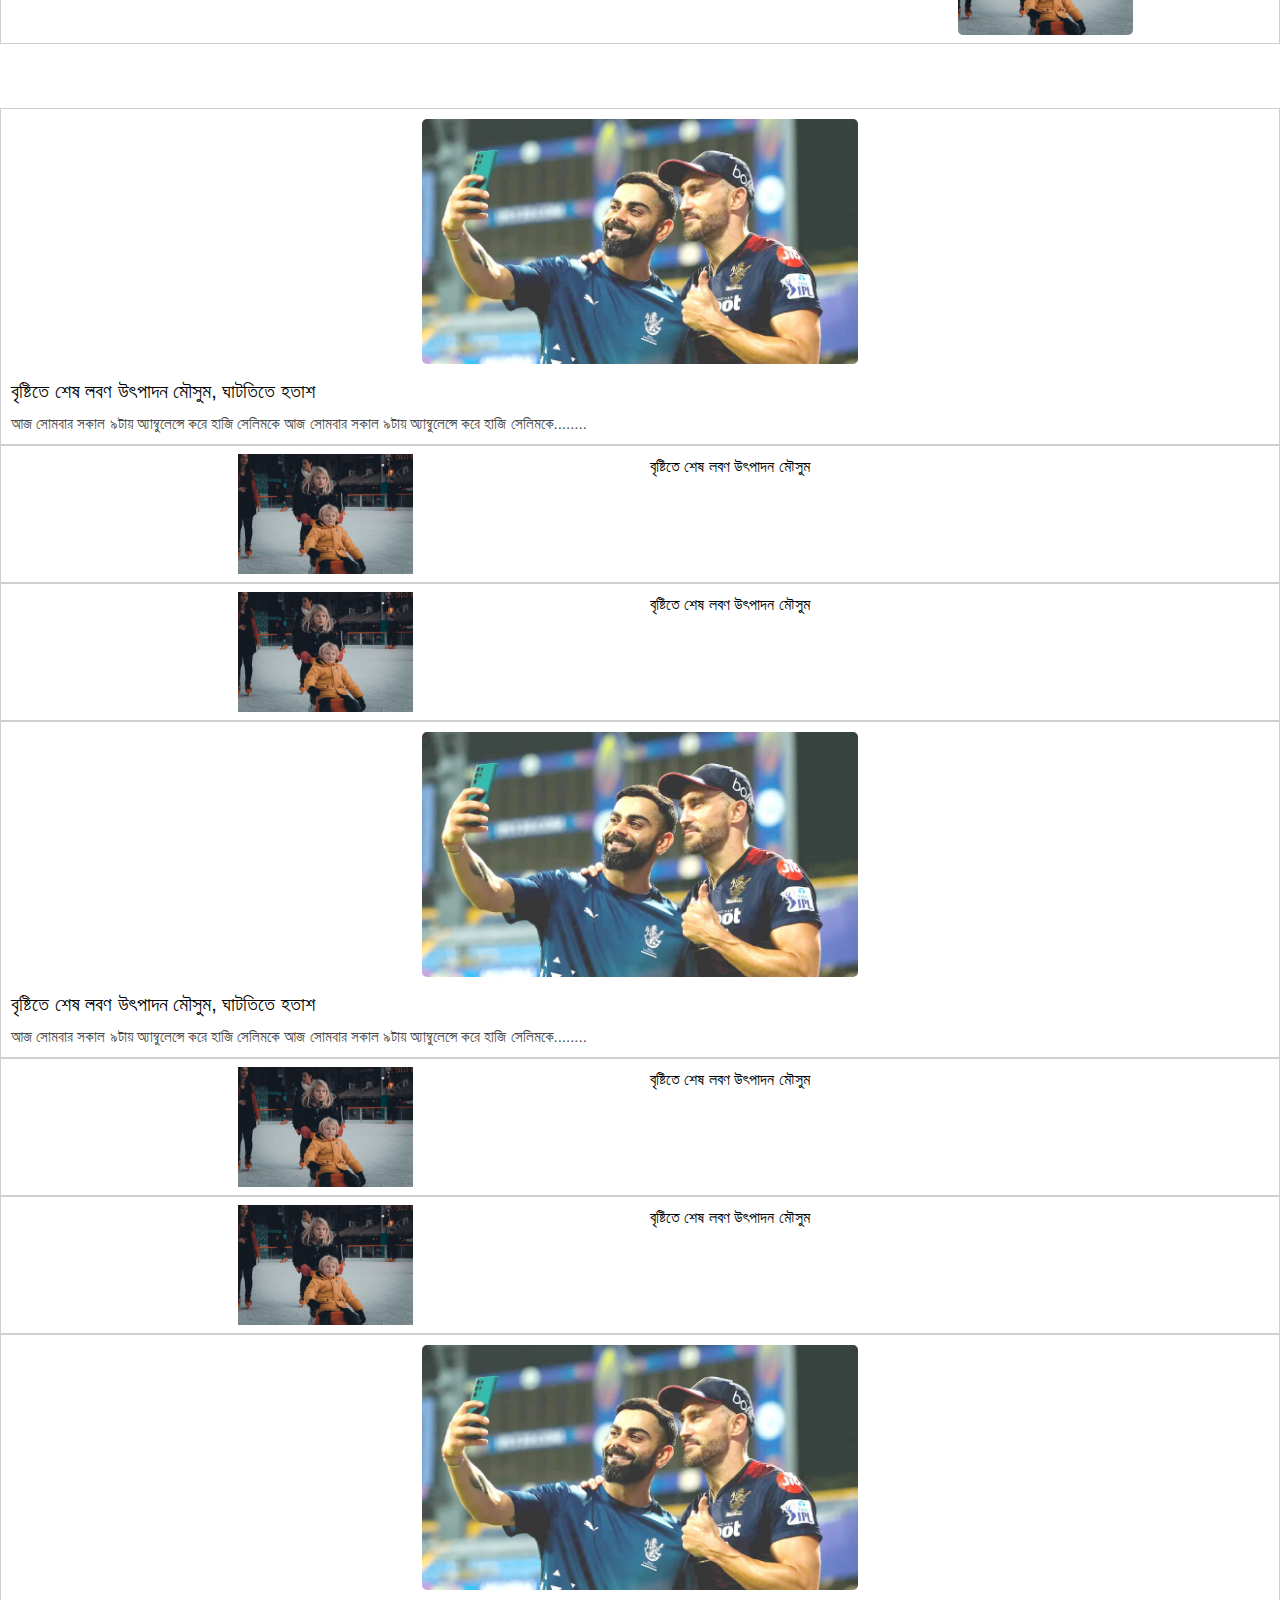
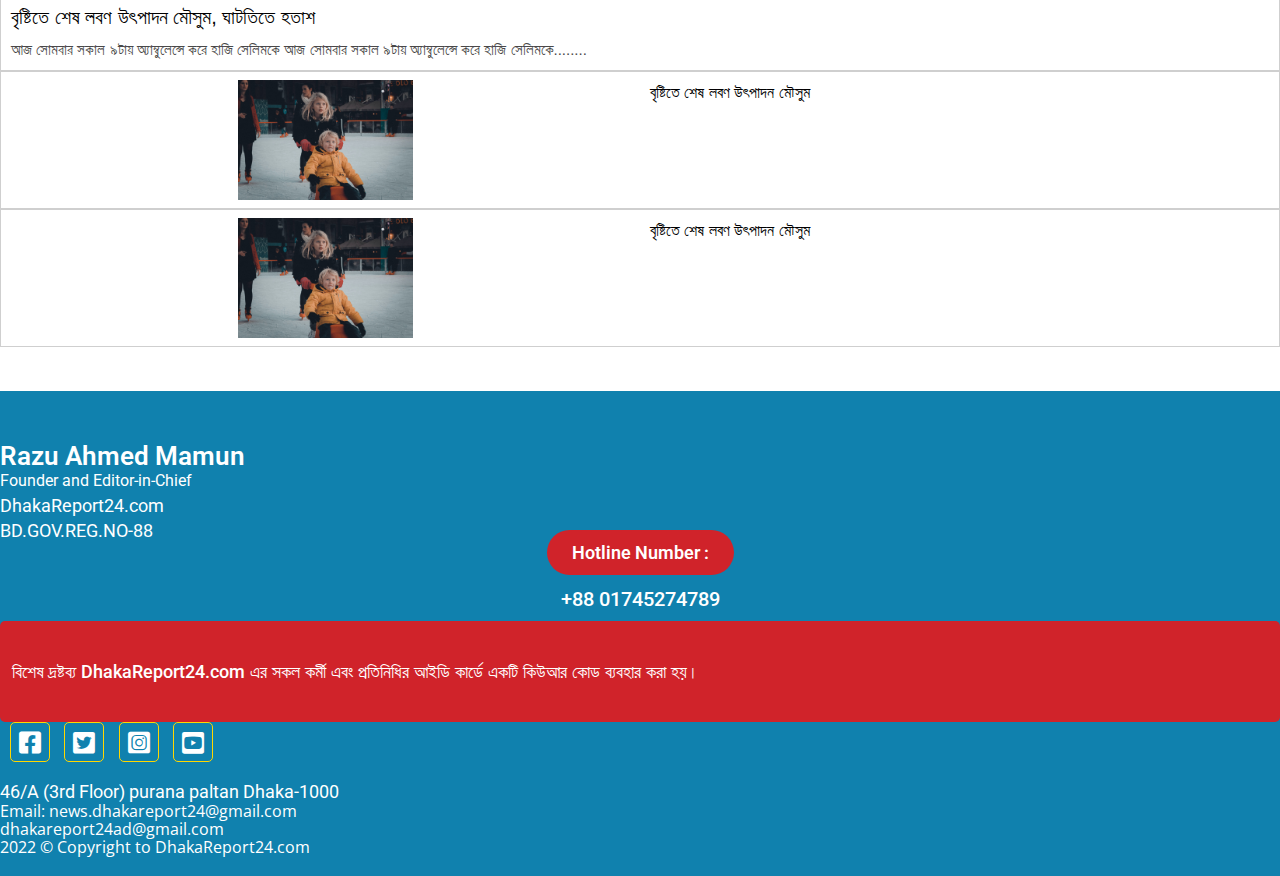
<file: page1.html>
<!DOCTYPE html>
<html lang="en">
<head>
    <meta charset="UTF-8">
    <meta http-equiv="X-UA-Compatible" content="IE=edge">
    <meta name="viewport" content="width=device-width, initial-scale=1.0">
    <title>News - Report</title>
    <link rel="shortcut icon" href="images/bmana.png" type="image/png">
    <link href="https://cdn.jsdelivr.net/npm/bootstrap@5.0.2/dist/css/bootstrap.min.css" rel="stylesheet" integrity="sha384-EVSTQN3/azprG1Anm3QDgpJLIm9Nao0Yz1ztcQTwFspd3yD65VohhpuuCOmLASjC" crossorigin="anonymous">
    <link href="https://fonts.googleapis.com/css2?family=Open+Sans:wght@300;400;500;600;700&family=Roboto:wght@400;500;700&display=swap" rel="stylesheet"> 
    <link href="https://fonts.maateen.me/solaiman-lipi/font.css" rel="stylesheet">
    <link rel="stylesheet" href="css/all.min.css">
    <link rel="stylesheet" href="css/slick.css">
    <link rel="stylesheet" href="css/style.css">
    <link rel="stylesheet" href="css/responsive.css">
</head>
<body>  
<!--     Mobile Nav Part Start
     ------------------------------------------->
<!-- Mobile Header -->
<div class="header d-lg-none d-block">
    <div class="container">
          <div class="row">
              <div class="col-lg-12">
                  <div class="header_wrapper">
                    <div class="header_item2">
                        <div class="logo">
                            <img src="images/logo.png" alt="">
                        </div>
                    </div>
                     <div>
                        <div class="header_item1">
                            <h4>সোমবার, মে ২৩, ২০২২ </h4>
                            <h4> / ৯ জ্যৈষ্ঠ ১৪২৯</h4>
                        </div>
                        <div class="header_item3 text-end">
                            <h5>সরকার অনুমোদিত অনলাইন পত্রিকা</h5>
                            <h5>BD.GOV.REG.NO-88</h5>
                        </div>
                     </div>
                  </div>
              </div>
          </div>
    </div>
  </div>
     <section>
     <div class="mob_header d-lg-none d-block">
             <div class="container">
                  <div class="row">
                       <div class="col-lg-12">
                             <div class="mobNAv_btn">
                                 <a href="#" class="moble_navbar d-block d-lg-none nav_toggol" data-bs-toggle="offcanvas" data-bs-target="#offcanvasRight2" aria-controls="offcanvasRight2"> <i class="fa-solid fa-bars"></i></a>
                             </div>
                       </div>
                  </div>
             </div>
        </div>
   </section>
   <section>
        <div class="navbar_toggoler">
            <div class="offcanvas offcanvas-end" tabindex="-1" id="offcanvasRight2" aria-labelledby="offcanvasRightLabel">
                <div class="offcanvas-header">
                     <img src="images/logo.png" alt="">
                  <h5 id="offcanvasRightLabel">
                  </h5>
                  <button type="button" class="btn-close text-reset" data-bs-dismiss="offcanvas" aria-label="Close"></button>
                </div>
                <div class="offcanvas-body">
                   <div class="nav_list">
                    <ul>
                        <li><a href="index.html">প্রচ্ছদ</a></li>
                        <li><a href="#">জাতীয়</a></li>
                        <li><a href="page2.html"> সারাদেশ</a></li>
                        <li><a href="page1.html">শেয়ারবাজার</a></li>
                        <li><a href="#"> ব্যাংক</a></li>
                        <li><a href="#"> বীমা </a></li>
                        <li><a href="#">অর্থনীতি </a></li>
                        <li><a href="#">রাজনীতি</a></li>
                        <li><a href="#">বিশ্ব</a></li>
                        <li><a href="#">ক্রীড়া</a></li>
                        <li><a href="#"> বিনোদন</a></li>
                        <li><a href="#"> শিল্প-সাহিত্য </a></li>
                        <div class="nav_list2">
                            <div class="dropdown">
                                 <a href="#" class="js-link">আরো দেখুন<i class="fa fa-chevron-down"></i></a>
                                 <ul  class="js-dropdown-list">
                                    <li><a href="#">স্বাস্থ্য</a></li>
                                    <li><a href="#">শিক্ষা</a></li>
                                    <li><a href="#"> আদালত ও প্রশাসন</a></li>
                                    <li><a href="#">বিজ্ঞান-প্রযুক্তি</a></li>
                                    <li><a href="#">বিজ্ঞপ্তি ও চাকরি</a></li>
                                    <li><a href="#">লাইফস্টাইল</a></li>
                                    <li><a href="#">ভ্রমণ</a></li>
                                    <li><a href="#">বিশ্ববাংলা</a></li>
                                    <li><a href="#">পরিবেশ</a></li>
                                    <li><a href="#">বিচিত্রা</a></li>
                                 </ul>
                            </div>
                       </div> 
                    </ul>
                   </div>
               </div>
             </div>
        </div>
</section>
<!--      Mobile Nav Part End
     ------------------------------------------->

<!--     Header Part Start
     ------------------------------------------->
<header>
    <div class="header d-lg-block d-none">
      <div class="container">
            <div class="row">
                <div class="col-lg-12">
                    <div class="header_wrapper">
                        <div class="header_item1">
                            <h4>সোমবার, মে ২৩, ২০২২ </h4>
                            <h4> ৯ জ্যৈষ্ঠ ১৪২৯</h4>
                        </div>
                        <div class="header_item2">
                            <div class="logo">
                                <img src="images/logo.png" alt="">
                            </div>
                        </div>
                        <div class="header_item3 text-end">
                            <h5>সরকার অনুমোদিত অনলাইন পত্রিকা</h5>
                            <h5>BD.GOV.REG.NO-88</h5>
                        </div>
                    </div>
                </div>
            </div>
      </div>
    </div>
    <nav>
        <div class="navBar d-lg-block d-none">
            <div class="container">
                <div class="row">
                    <div class="col-lg-12">
                        <ul class="text-center">
                            <li><a href="index.html">প্রচ্ছদ</a></li>
                            <li><a href="#">জাতীয়</a></li>
                            <li><a href="page2.html"> সারাদেশ</a></li>
                            <li><a href="page1.html">শেয়ারবাজার</a></li>
                            <li><a href="#"> ব্যাংক</a></li>
                            <li><a href="#"> বীমা </a></li>
                            <li><a href="#">অর্থনীতি </a></li>
                            <li><a href="#">রাজনীতি</a></li>
                            <li><a href="#">বিশ্ব</a></li>
                            <li><a href="#">ক্রীড়া</a></li>
                            <li><a href="#"> বিনোদন</a></li>
                            <li><a href="#"> শিল্প-সাহিত্য </a></li>
                            <li><a href="#" style="color:#1081ae ;"> আরো দেখুন
                                <span class="droppper" ><i class="fa-solid fa-caret-down"></i></span></a>
                                <ul class="sub_down text-start">
                                     <li><a href="#">স্বাস্থ্য</a></li>
                                     <li><a href="#">শিক্ষা</a></li>
                                     <li><a href="#"> আদালত ও প্রশাসন</a></li>
                                     <li><a href="#">বিজ্ঞান-প্রযুক্তি</a></li>
                                     <li><a href="#">বিজ্ঞপ্তি ও চাকরি</a></li>
                                     <li><a href="#">লাইফস্টাইল</a></li>
                                     <li><a href="#">ভ্রমণ</a></li>
                                     <li><a href="#">বিশ্ববাংলা</a></li>
                                     <li><a href="#">পরিবেশ</a></li>
                                     <li><a href="#">বিচিত্রা</a></li>
                                </ul>
                            </li>
                        </ul>
                    </div>
                </div>
            </div>
        </div>
    </nav>
<!-- Marque Texter -->
      <div class="header_marque">
          <div class="container">
            <marquee direction="left" width="100%" height="45px">
                <p> <span>**সদ্যপ্রাপ্ত সংবাদ**</span>  ঢাকা টেস্টে রীতিমত দুঃস্বপ্নের সূচনা হয়েছে বাংলাদেশের। একের পর এক উইকেট হারিয়ে লজ্জায় ডোবার পথে টাইগাররা। ২৪ রান তুলতেই তারা হারিয়ে বসেছে ইনিংসের অর্ধেকটা। <span>**সদ্যপ্রাপ্ত সংবাদ**</span></p>
                <p> <span>**সদ্যপ্রাপ্ত সংবাদ**</span>  ঢাকা টেস্টে রীতিমত দুঃস্বপ্নের সূচনা হয়েছে বাংলাদেশের। একের পর এক উইকেট হারিয়ে লজ্জায় ডোবার পথে টাইগাররা। ২৪ রান তুলতেই তারা হারিয়ে বসেছে ইনিংসের অর্ধেকটা। <span>**সদ্যপ্রাপ্ত সংবাদ**</span></p>
                <p> <span>**সদ্যপ্রাপ্ত সংবাদ**</span>  ঢাকা টেস্টে রীতিমত দুঃস্বপ্নের সূচনা হয়েছে বাংলাদেশের। একের পর এক উইকেট হারিয়ে লজ্জায় ডোবার পথে টাইগাররা। ২৪ রান তুলতেই তারা হারিয়ে বসেছে ইনিংসের অর্ধেকটা। <span>**সদ্যপ্রাপ্ত সংবাদ**</span></p>
            </marquee>
          </div>
      </div>
</header>
<!--    Header Part End
    --------------------------------------------->

<!-- Sub Page Section-1 Start-->
<section>
     <div class="subPageSec-1">
        <div class="container">
            <div class="row">
                <div class="col-lg-8">
                     <div class="heading">
                        <h4>মাঙ্কিপক্সে আক্রান্তের সংস্পর্শে আসলে কোয়ারেন্টাইনের ..
                        </h4>
                         <div class="heading_img">
                             <img src="images/bank.jpg" alt="">
                         </div>
                         <p>২০০৯ সালের কথা। বারাক ওবামা তখন যুক্তরাষ্ট্রের প্রেসিডেন্ট। তখনকার জাতীয় নিরাপত্তা পরিষদের কৃষ্ণাঙ্গ কর্মকর্তা কার্লটন ফিলাডেলফিয়া হঠাৎ একদিন তাঁর পাঁচ বছরের ছেলে জ্যাকব ফিলাডেলফিয়াকে ওভাল অফিসে নিয়ে যান। ওবামার সঙ্গে গল্প করতে করতে ফিলাডেলফিয়া হঠাৎ তাঁর কাছে জানতে চায় ‘আপনার চুল কি আমার মত?’ ওবামা তখন ছোট ফিলাডেলফিয়ার দিকে মাথা নুইয়ে দিয়ে তাকে তাঁর চুল ছুঁয়ে দেখতে বলেন। ফিলাডেলফিয়া তখন সে চুল ছুঁয়ে বলে ওঠে ‘হ্যাঁ, এ তো অনেকটাই আমার মতো। ’ তখন হোয়াইট হাউসের ফটোগ্রাফার পেটে সুজা সে দৃশ্যটি ক্যামেরায় ধারণ করেছিলেন। সুজা পরে ছবিটির নাম দিয়েছিলেন ‘হেয়ার লাইক মাইন’। ছবিটি ব্যাপক সাড়া ফেলেছিল। কয়েক বছর ধরে হোয়াইট হাউসের দেয়ালে টানানো ছিল এ ছবি।</p>
                         <p>২০০৯ সালের কথা। বারাক ওবামা তখন যুক্তরাষ্ট্রের প্রেসিডেন্ট। তখনকার জাতীয় নিরাপত্তা পরিষদের কৃষ্ণাঙ্গ কর্মকর্তা কার্লটন ফিলাডেলফিয়া হঠাৎ একদিন তাঁর পাঁচ বছরের ছেলে জ্যাকব ফিলাডেলফিয়াকে ওভাল অফিসে নিয়ে যান। ওবামার সঙ্গে গল্প করতে করতে ফিলাডেলফিয়া হঠাৎ তাঁর কাছে জানতে চায় ‘আপনার চুল কি আমার মত?’ ওবামা তখন ছোট ফিলাডেলফিয়ার দিকে মাথা নুইয়ে দিয়ে তাকে তাঁর চুল ছুঁয়ে দেখতে বলেন। ফিলাডেলফিয়া তখন সে চুল ছুঁয়ে বলে ওঠে ‘হ্যাঁ,</p>
                         <p>২০০৯ সালের কথা। বারাক ওবামা তখন যুক্তরাষ্ট্রের প্রেসিডেন্ট। তখনকার জাতীয় নিরাপত্তা পরিষদের কৃষ্ণাঙ্গ কর্মকর্তা কার্লটন ফিলাডেলফিয়া হঠাৎ একদিন তাঁর পাঁচ বছরের ছেলে জ্যাকব ফিলাডেলফিয়াকে ওভাল অফিসে নিয়ে যান। ওবামার সঙ্গে গল্প করতে করতে ফিলাডেলফিয়া হঠাৎ তাঁর কাছে জানতে চায় ‘আপনার চুল কি আমার মত?’ ওবামা তখন ছোট ফিলাডেলফিয়ার দিকে মাথা নুইয়ে দিয়ে তাকে তাঁর চুল ছুঁয়ে দেখতে বলেন। ফিলাডেলফিয়া তখন সে চুল ছুঁয়ে বলে ওঠে ‘হ্যাঁ, এ তো অনেকটাই আমার মতো। ’ তখন হোয়াইট হাউসের ফটোগ্রাফার পেটে সুজা সে দৃশ্যটি ক্যামেরায় ধারণ করেছিলেন। সুজা পরে ছবিটির নাম দিয়েছিলেন ‘হেয়ার লাইক মাইন’। ছবিটি ব্যাপক সাড়া ফেলেছিল। কয়েক বছর ধরে হোয়াইট হাউসের দেয়ালে টানানো ছিল এ ছবি।</p>
                         <p>২০০৯ সালের কথা। বারাক ওবামা তখন যুক্তরাষ্ট্রের প্রেসিডেন্ট। তখনকার জাতীয় নিরাপত্তা পরিষদের কৃষ্ণাঙ্গ কর্মকর্তা কার্লটন ফিলাডেলফিয়া হঠাৎ একদিন তাঁর পাঁচ বছরের ছেলে জ্যাকব ফিলাডেলফিয়াকে ওভাল অফিসে নিয়ে যান। ওবামার সঙ্গে গল্প করতে করতে ফিলাডেলফিয়া হঠাৎ তাঁর কাছে জানতে চায় ‘আপনার চুল কি আমার মত?’ ওবামা তখন ছোট ফিলাডেলফিয়ার দিকে মাথা নুইয়ে দিয়ে তাকে তাঁর চুল ছুঁয়ে দেখতে বলেন। ফিলাডেলফিয়া তখন সে চুল ছুঁয়ে বলে ওঠে ‘হ্যাঁ,</p>
                     </div>
                </div>
                 <div class="col-lg-4">
                     <div class="row">
                        <div class="col-lg-12 mt-4">
                            <div class="Country-item">
                             <div class="item_text">
                                 <h4> <a href="#">বৃষ্টিতে শেষ লবণ উৎপাদন মৌসুম, ঘাটতিতে হতাশ কক্সবাজারের চাষিরা উৎপাদন মৌসুম, ঘাটতিতে হতাশ কক্সবাজারের চাষিরা</a></h4>
                             </div>
                             <div class="img_wrapper">
                                <img src="images/o.png" alt="">
                            </div>
                            </div>
                            <div class="Country-item mt-3">
                             <div class="item_text">
                                 <h4> <a href="#">বৃষ্টিতে শেষ লবণ হতাশ কক্সবাজারের চাষিরা উৎপাদন মৌসুম, ঘাটতিতে হতাশ কক্সবাজারের চাষিরা</a></h4>
                             </div>
                             <div class="img_wrapper">
                                <img src="images/o.png" alt="">
                            </div>
                            </div>
                            <div class="Country-item mt-3">
                             <div class="item_text">
                                 <h4><a href="#">বৃষ্টিতে শেষ ঘাটতিতে হতাশ কক্সবাজারের চাষিরা উৎপাদন মৌসুম, ঘাটতিতে হতাশ কক্সবাজারের চাষিরা</a></h4>
        
                             </div>
                             <div class="img_wrapper">
                                <img src="images/g.jpg" alt="">
                            </div>
                            </div>
                            <div class="Country-item mt-3">
                             <div class="item_text">
                                 <h4><a href="#">বৃষ্টিতে শেষ লবণ উৎপাদন মৌসুম, ঘাটতিতে হতাশ কক্সবাজারের চাষিরা উৎপাদন মৌসুম, ঘাটতিতে হতাশ কক্সবাজারের চাষিরা</a></h4>
                             </div>
                             <div class="img_wrapper">
                                <img src="images/o.png" alt="">
                            </div>
                            </div>
                            <div class="Country-item mt-3">
                                <div class="item_text">
                                    <h4><a href="#">বৃষ্টিতে শেষ লবণ উৎপাদন মৌসুম, ঘাটতিতে হতাশ কক্সবাজারের চাষিরা উৎপাদন মৌসুম, ঘাটতিতে হতাশ কক্সবাজারের চাষিরা</a></h4>
                                </div>
                                <div class="img_wrapper">
                                   <img src="images/o.png" alt="">
                               </div>
                               </div>
                               <div class="Country-item mt-3">
                                <div class="item_text">
                                    <h4><a href="#">বৃষ্টিতে শেষ লবণ উৎপাদন মৌসুম, ঘাটতিতে হতাশ কক্সবাজারের চাষিরা উৎপাদন মৌসুম, ঘাটতিতে হতাশ কক্সবাজারের চাষিরা</a></h4>
                                </div>
                                <div class="img_wrapper">
                                   <img src="images/o.png" alt="">
                               </div>
                               </div>
                               <div class="Country-item mt-3">
                                <div class="item_text">
                                    <h4><a href="#">বৃষ্টিতে শেষ লবণ উৎপাদন মৌসুম, ঘাটতিতে হতাশ কক্সবাজারের চাষিরা উৎপাদন মৌসুম, ঘাটতিতে হতাশ কক্সবাজারের চাষিরা</a></h4>
                                </div>
                                <div class="img_wrapper">
                                   <img src="images/o.png" alt="">
                               </div>
                               </div>
                               <div class="Country-item mt-3">
                                <div class="item_text">
                                    <h4><a href="#">বৃষ্টিতে শেষ লবণ উৎপাদন মৌসুম, ঘাটতিতে হতাশ কক্সবাজারের চাষিরা উৎপাদন মৌসুম, ঘাটতিতে হতাশ কক্সবাজারের চাষিরা</a></h4>
                                </div>
                                <div class="img_wrapper">
                                   <img src="images/o.png" alt="">
                               </div>
                               </div>
                       </div>
                     </div>
                 </div>
            </div>
        </div>
     </div>
</section>
<!-- Sub Page Section ENd -->
<!--    Section-8 Part Start
     --------------------------------------------->
     <section>
        <div class="section-8">
            <div class="container">
                  <div class="section8_body">
                    <div class="row">
                        <div class="col-md-6  col-lg-4">
                            <div class="headingNews">
                                <div class="img_wrapper">
                                    <img src="images/im.png" alt="">
                                </div>
                                <h4> <a href="#">বৃষ্টিতে শেষ লবণ উৎপাদন মৌসুম, ঘাটতিতে হতাশ </a></h4>
                                <h6><a href="#"> আজ সোমবার সকাল ৯টায় অ্যাম্বুলেন্সে করে হাজি সেলিমকে আজ সোমবার সকাল ৯টায় অ্যাম্বুলেন্সে করে হাজি সেলিমকে........</a></h6>
                            </div>
                    
                            <div class="section8-item mt-3">
                                <div class="img_wrapper">
                                   <img src="images/o.png" alt="">
                               </div>
                               <div class="item_text">
                                <h4> <a href="#">বৃষ্টিতে শেষ লবণ উৎপাদন মৌসুম</a></h4>
                            </div>
                            </div>
                            <div class="section8-item mt-3">
                                <div class="img_wrapper">
                                   <img src="images/o.png" alt="">
                               </div>
                               <div class="item_text">
                                <h4> <a href="#">বৃষ্টিতে শেষ লবণ উৎপাদন মৌসুম</a></h4>
                            </div>
                            </div>
                        </div>
                        <div class="col-md-6  col-lg-4">
                            <div class="headingNews">
                                <div class="img_wrapper">
                                    <img src="images/im.png" alt="">
                                </div>
                                <h4> <a href="#">বৃষ্টিতে শেষ লবণ উৎপাদন মৌসুম, ঘাটতিতে হতাশ </a></h4>
                                <h6><a href="#"> আজ সোমবার সকাল ৯টায় অ্যাম্বুলেন্সে করে হাজি সেলিমকে আজ সোমবার সকাল ৯টায় অ্যাম্বুলেন্সে করে হাজি সেলিমকে........</a></h6>
                            </div>
                    
                            <div class="section8-item mt-3">
                                <div class="img_wrapper">
                                   <img src="images/o.png" alt="">
                               </div>
                               <div class="item_text">
                                <h4> <a href="#">বৃষ্টিতে শেষ লবণ উৎপাদন মৌসুম</a></h4>
                            </div>
                            </div>
                            <div class="section8-item mt-3">
                                <div class="img_wrapper">
                                   <img src="images/o.png" alt="">
                               </div>
                               <div class="item_text">
                                <h4> <a href="#">বৃষ্টিতে শেষ লবণ উৎপাদন মৌসুম</a></h4>
                            </div>
                            </div>
                        </div>
                        <div class="col-md-6  col-lg-4 m_top">
                            <div class="headingNews">
                                <div class="img_wrapper">
                                    <img src="images/im.png" alt="">
                                </div>
                                <h4> <a href="#">বৃষ্টিতে শেষ লবণ উৎপাদন মৌসুম, ঘাটতিতে হতাশ </a></h4>
                                <h6><a href="#"> আজ সোমবার সকাল ৯টায় অ্যাম্বুলেন্সে করে হাজি সেলিমকে আজ সোমবার সকাল ৯টায় অ্যাম্বুলেন্সে করে হাজি সেলিমকে........</a></h6>
                            </div>
                    
                            <div class="section8-item mt-3">
                                <div class="img_wrapper">
                                   <img src="images/o.png" alt="">
                               </div>
                               <div class="item_text">
                                <h4> <a href="#">বৃষ্টিতে শেষ লবণ উৎপাদন মৌসুম</a></h4>
                            </div>
                            </div>
                            <div class="section8-item mt-3">
                                <div class="img_wrapper">
                                   <img src="images/o.png" alt="">
                               </div>
                               <div class="item_text">
                                <h4> <a href="#">বৃষ্টিতে শেষ লবণ উৎপাদন মৌসুম</a></h4>
                            </div>
                            </div>
                        </div>
                    </div>
                  </div>
            </div>
        </div>
    </section>
    
    
<!--    Section-8 Part End
    --------------------------------------------->
<!--    Footer Part Start
    --------------------------------------------->
<section>
    <div class="footer">
        <div class="container">
            <div class="footer_wrapper">
                  <div class="row align-items-center">
                      <div class="col-md-6 col-lg-4">
                          <h4> Razu Ahmed Mamun</h4>
                          <h5>Founder and Editor-in-Chief</h5>
                          <h6>DhakaReport24.com</h6>
                          <h6>BD.GOV.REG.NO-88</h6>
                      </div>
                      <div class="col-md-6 col-lg-4 m_top">
                             <div class="hotline_number">
                                 <a href="#">Hotline Number :</a>
                             </div>
                             <h3><a href="#">+88 01745274789</a></h3>
                             <div class="notice">
                                 <p>বিশেষ দ্রষ্টব্য <span> DhakaReport24.com</span> এর সকল কর্মী এবং
                                    প্রতিনিধির আইডি কার্ডে একটি কিউআর কোড ব্যবহার করা হয়। </p>
                             </div>
                      </div>
                      <div class="col-lg-4 text-end m_top">
                          <div class="socialMedia">
                              <ul>
                                  <li><a href="#"><i class="fa-brands fa-facebook-square"></i></a></li>
                                  <li><a href="#"><i class="fa-brands fa-twitter-square"></i></a></li>
                                  <li><a href="#"><i class="fa-brands fa-instagram-square"></i></a></li>
                                  <li><a href="#"><i class="fa-brands fa-youtube-square"></i></a></li>
                              </ul>
                          </div>
                          <h6>46/A (3rd Floor) purana paltan Dhaka-1000 </h6>
                           <p>Email: news.dhakareport24@gmail.com</p>
                           <p>dhakareport24ad@gmail.com</p>
                           <p>2022 © Copyright to DhakaReport24.com </p>
                      </div>
                  </div>
            </div>
        </div>
    </div>
</section>
<!--    Footer Part End
    --------------------------------------------->




<!--     back to top Part Start
     *****************************************-->
 <a href="#" class="backtotop"></a>
<!--     Back to top Part End
     *****************************************-->


<!--
         Javascript Script Linker Part
   --------------------------------------------------->
   <script src="js/jquery-3.6.0.min.js"></script>
   <script src="https://cdn.jsdelivr.net/npm/bootstrap@5.0.2/dist/js/bootstrap.bundle.min.js" integrity="sha384-MrcW6ZMFYlzcLA8Nl+NtUVF0sA7MsXsP1UyJoMp4YLEuNSfAP+JcXn/tWtIaxVXM" crossorigin="anonymous"></script>
   <script src="js/slick.min.js"></script>
   <script src="js/custom.js"></script>


</body>
</html>
</file>
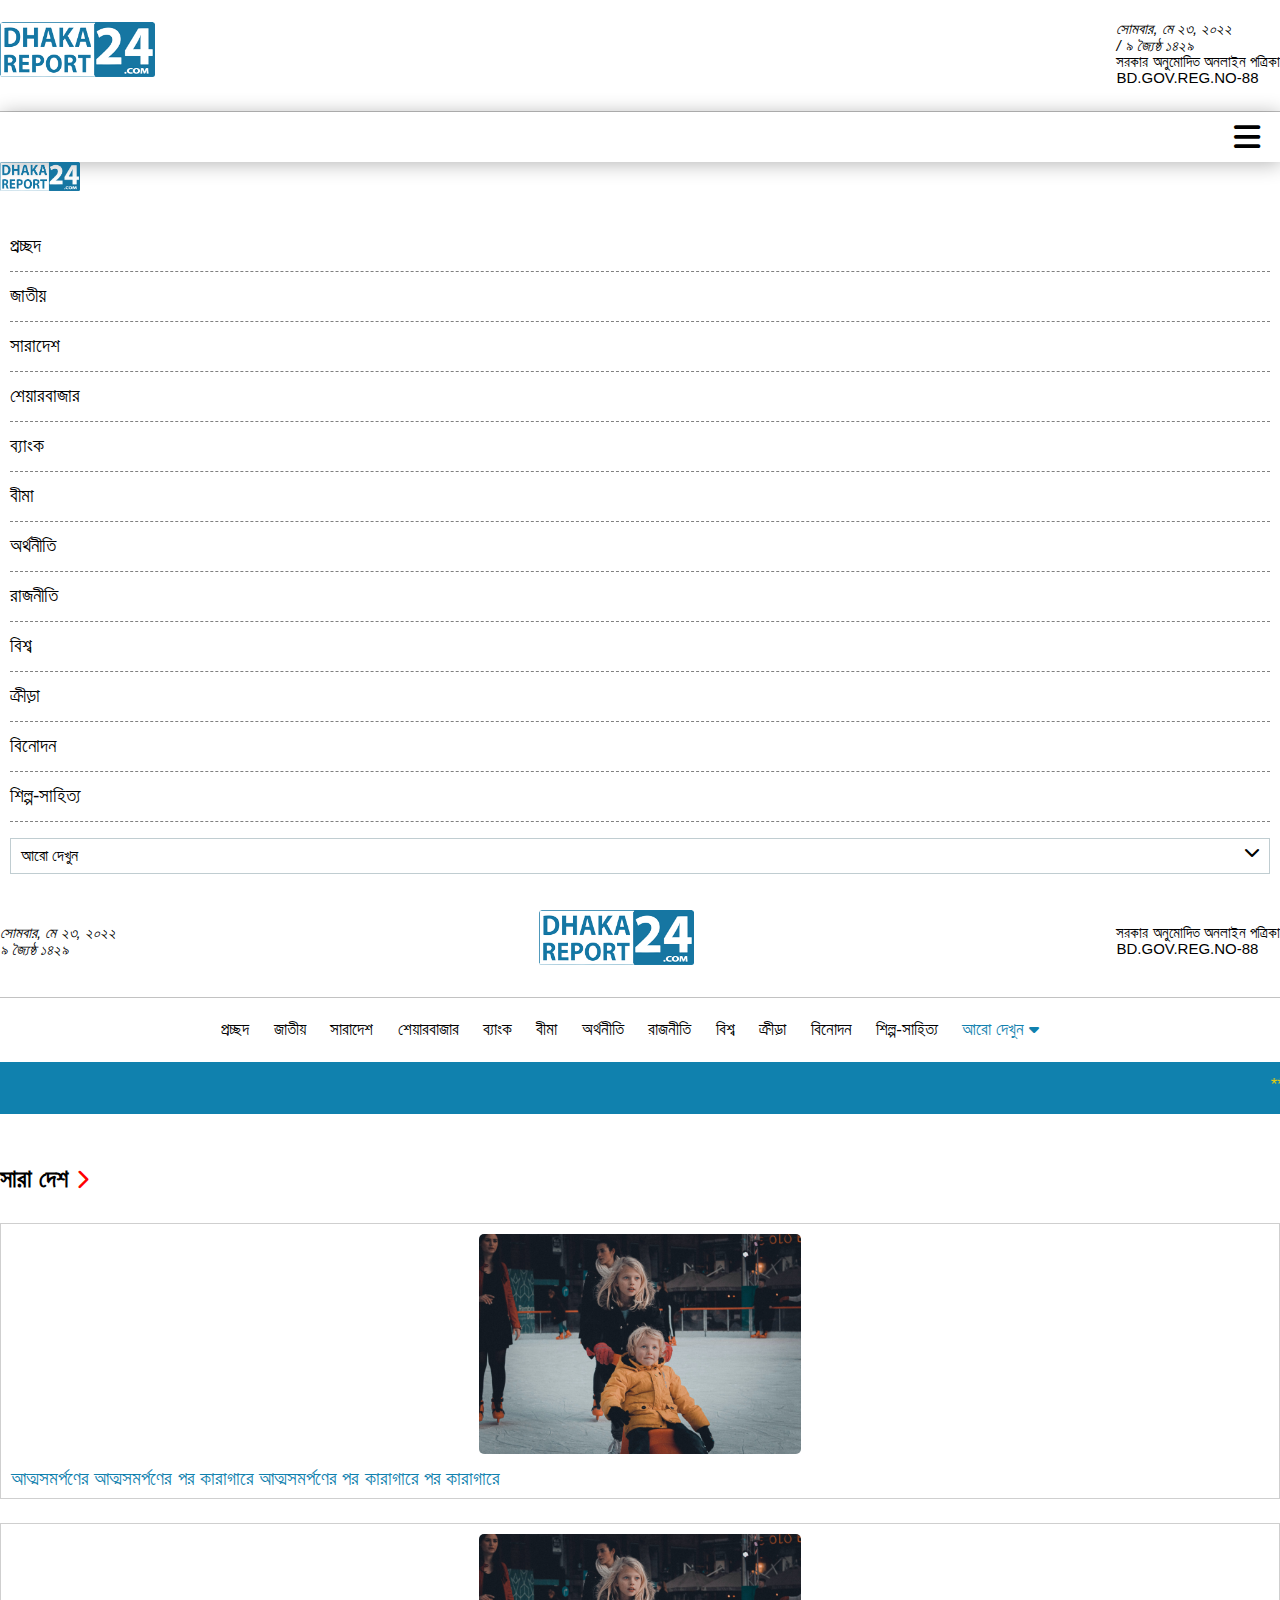
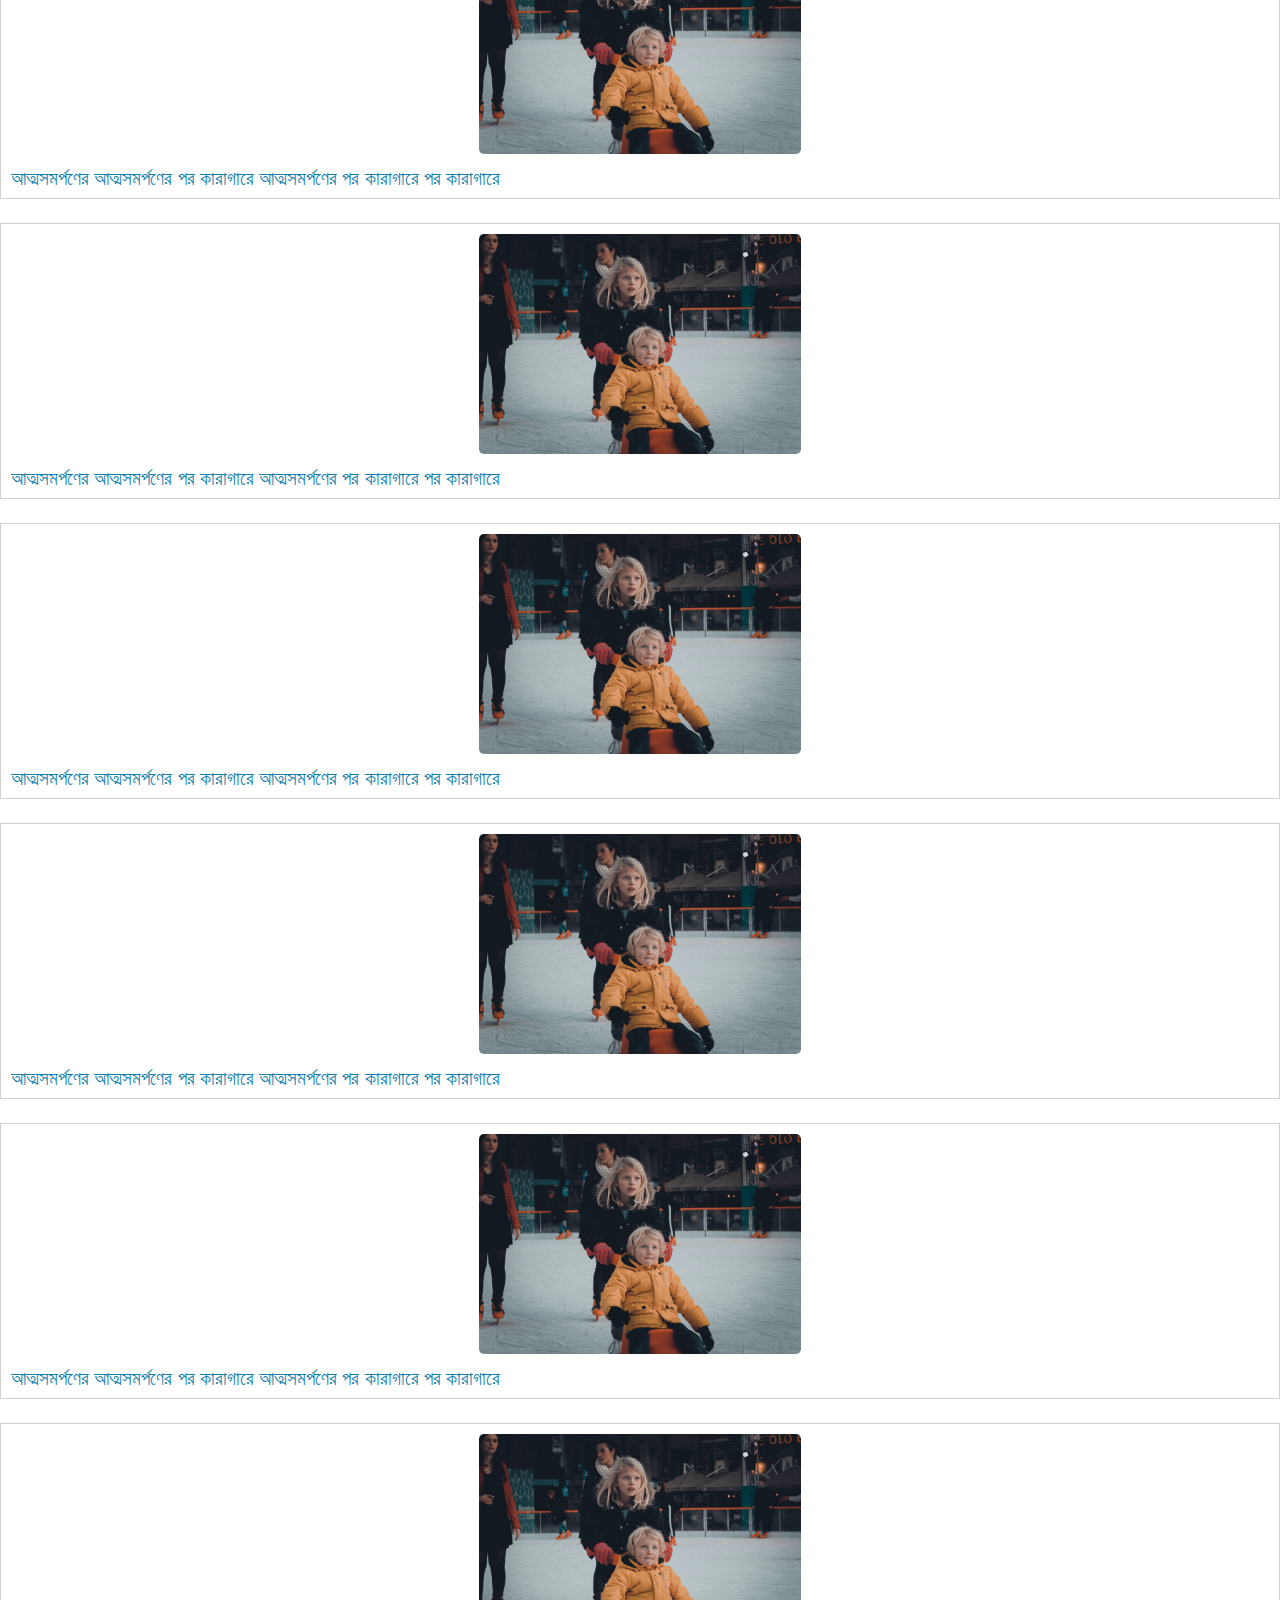
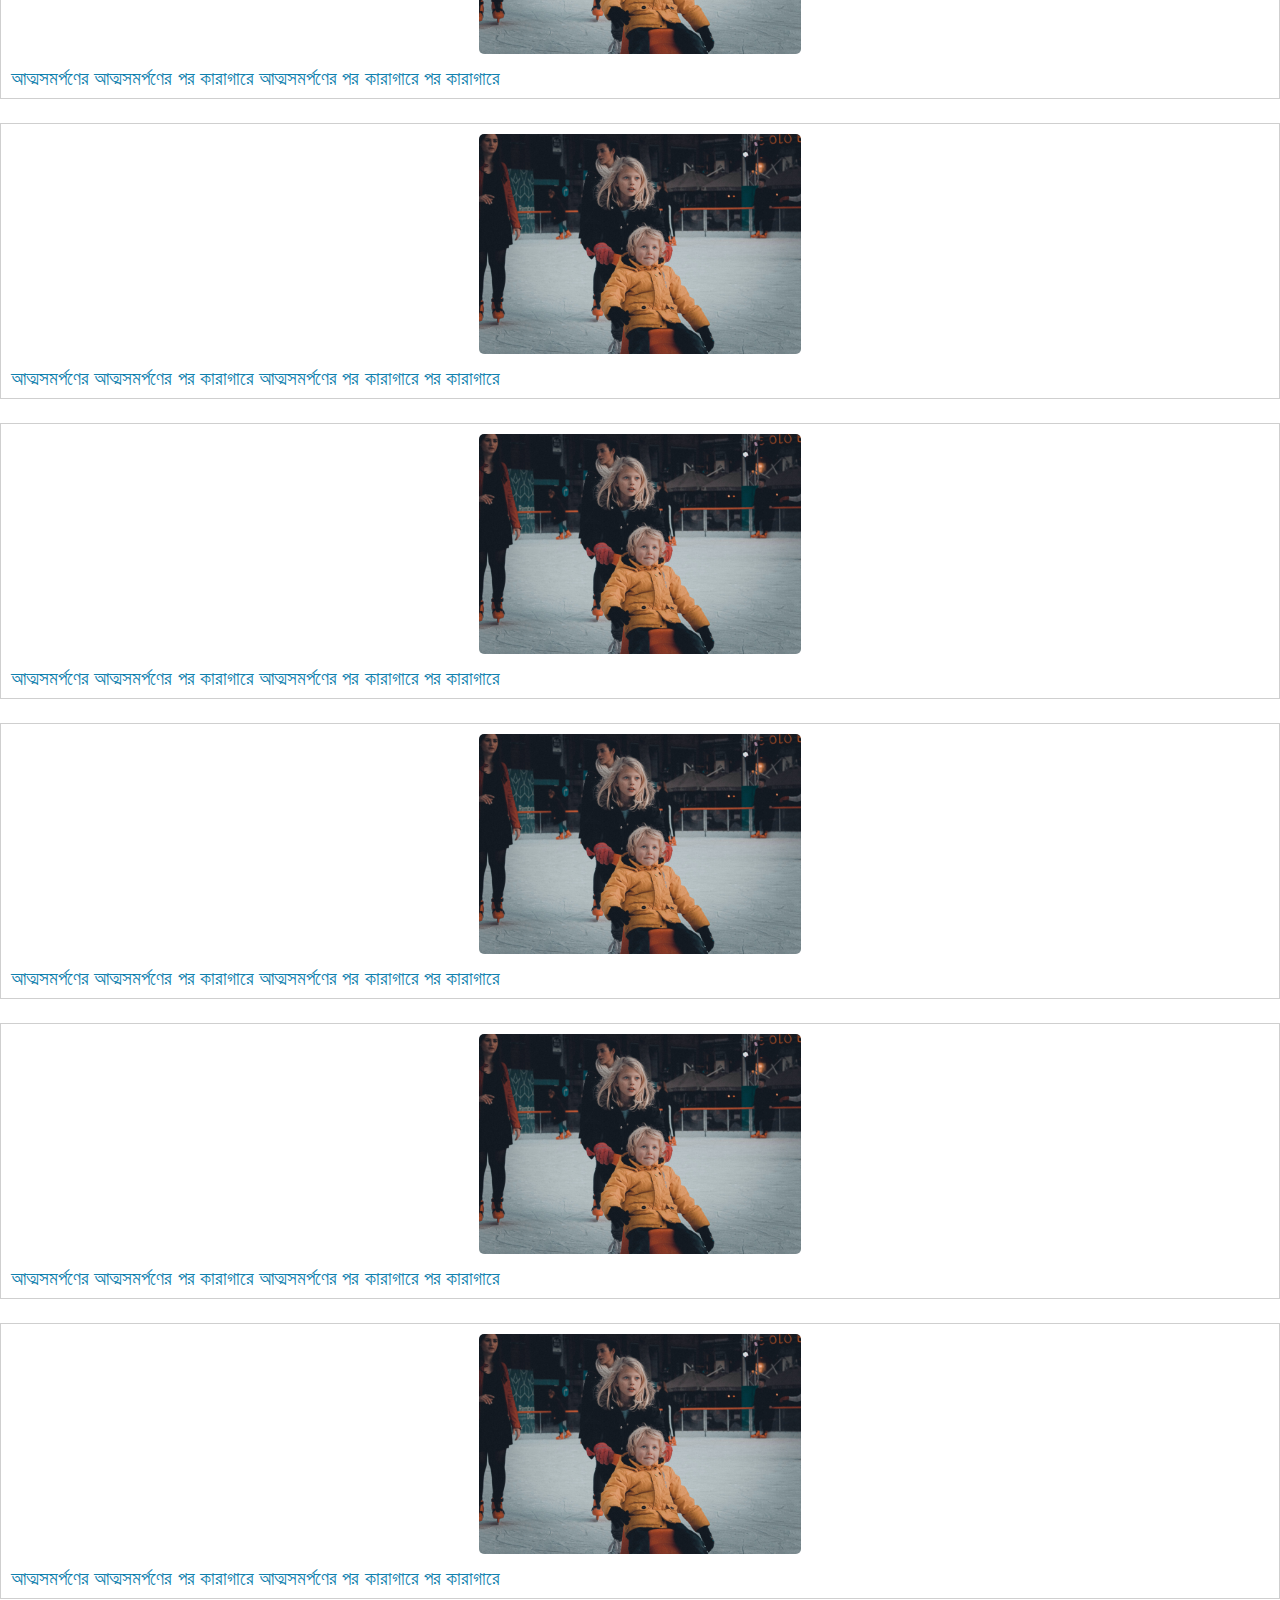
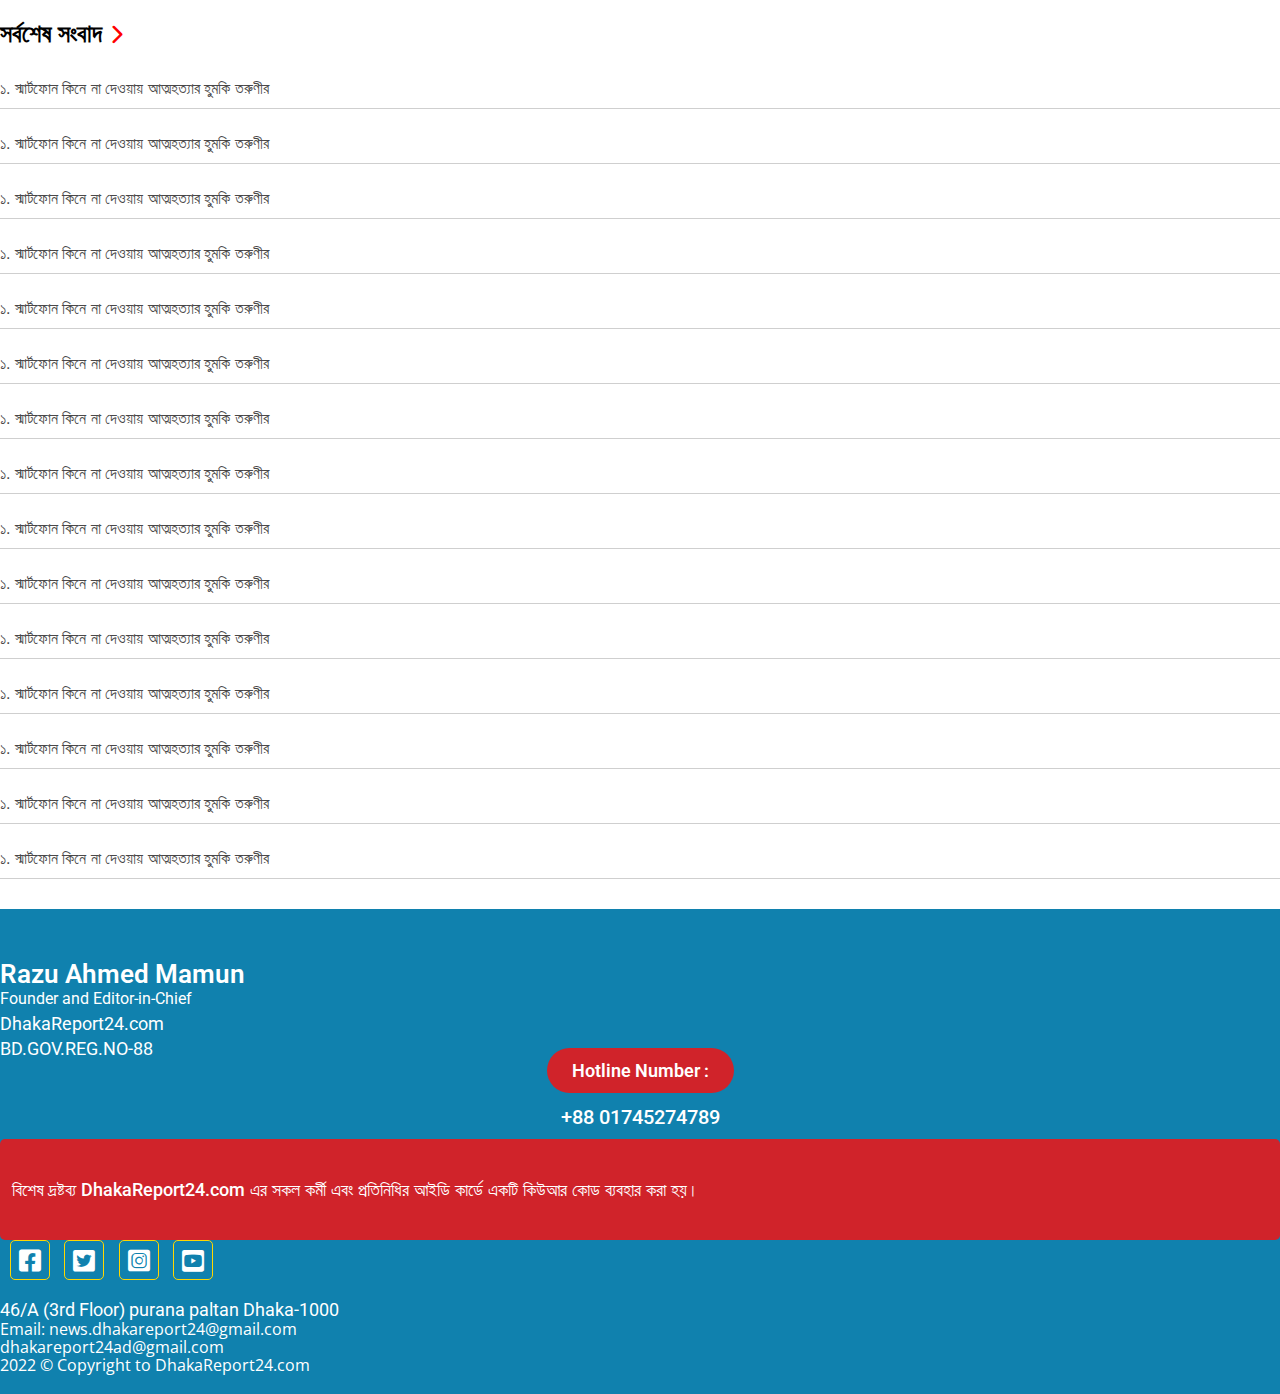
<file: page2.html>
<!DOCTYPE html>
<html lang="en">
<head>
    <meta charset="UTF-8">
    <meta http-equiv="X-UA-Compatible" content="IE=edge">
    <meta name="viewport" content="width=device-width, initial-scale=1.0">
    <title>News - Report</title>
    <link rel="shortcut icon" href="images/bmana.png" type="image/png">
    <link href="https://cdn.jsdelivr.net/npm/bootstrap@5.0.2/dist/css/bootstrap.min.css" rel="stylesheet" integrity="sha384-EVSTQN3/azprG1Anm3QDgpJLIm9Nao0Yz1ztcQTwFspd3yD65VohhpuuCOmLASjC" crossorigin="anonymous">
    <link href="https://fonts.googleapis.com/css2?family=Open+Sans:wght@300;400;500;600;700&family=Roboto:wght@400;500;700&display=swap" rel="stylesheet"> 
    <link href="https://fonts.maateen.me/solaiman-lipi/font.css" rel="stylesheet">
    <link rel="stylesheet" href="css/all.min.css">
    <link rel="stylesheet" href="css/slick.css">
    <link rel="stylesheet" href="css/style.css">
    <link rel="stylesheet" href="css/responsive.css">
</head>
<body>  
<!--     Mobile Nav Part Start
     ------------------------------------------->
<!-- Mobile Header -->
<div class="header d-lg-none d-block">
    <div class="container">
          <div class="row">
              <div class="col-lg-12">
                  <div class="header_wrapper">
                    <div class="header_item2">
                        <div class="logo">
                            <img src="images/logo.png" alt="">
                        </div>
                    </div>
                     <div>
                        <div class="header_item1">
                            <h4>সোমবার, মে ২৩, ২০২২ </h4>
                            <h4> / ৯ জ্যৈষ্ঠ ১৪২৯</h4>
                        </div>
                        <div class="header_item3 text-end">
                            <h5>সরকার অনুমোদিত অনলাইন পত্রিকা</h5>
                            <h5>BD.GOV.REG.NO-88</h5>
                        </div>
                     </div>
                  </div>
              </div>
          </div>
    </div>
  </div>
     <section>
     <div class="mob_header d-lg-none d-block">
             <div class="container">
                  <div class="row">
                       <div class="col-lg-12">
                             <div class="mobNAv_btn">
                                 <a href="#" class="moble_navbar d-block d-lg-none nav_toggol" data-bs-toggle="offcanvas" data-bs-target="#offcanvasRight2" aria-controls="offcanvasRight2"> <i class="fa-solid fa-bars"></i></a>
                             </div>
                       </div>
                  </div>
             </div>
        </div>
   </section>
   <section>
        <div class="navbar_toggoler">
            <div class="offcanvas offcanvas-end" tabindex="-1" id="offcanvasRight2" aria-labelledby="offcanvasRightLabel">
                <div class="offcanvas-header">
                     <img src="images/logo.png" alt="">
                  <h5 id="offcanvasRightLabel">
                  </h5>
                  <button type="button" class="btn-close text-reset" data-bs-dismiss="offcanvas" aria-label="Close"></button>
                </div>
                <div class="offcanvas-body">
                   <div class="nav_list">
                    <ul>
                        <li><a href="index.html">প্রচ্ছদ</a></li>
                        <li><a href="#">জাতীয়</a></li>
                        <li><a href="page2.html"> সারাদেশ</a></li>
                        <li><a href="page1.html">শেয়ারবাজার</a></li>
                        <li><a href="#"> ব্যাংক</a></li>
                        <li><a href="#"> বীমা </a></li>
                        <li><a href="#">অর্থনীতি </a></li>
                        <li><a href="#">রাজনীতি</a></li>
                        <li><a href="#">বিশ্ব</a></li>
                        <li><a href="#">ক্রীড়া</a></li>
                        <li><a href="#"> বিনোদন</a></li>
                        <li><a href="#"> শিল্প-সাহিত্য </a></li>
                        <div class="nav_list2">
                            <div class="dropdown">
                                 <a href="#" class="js-link">আরো দেখুন<i class="fa fa-chevron-down"></i></a>
                                 <ul  class="js-dropdown-list">
                                    <li><a href="#">স্বাস্থ্য</a></li>
                                    <li><a href="#">শিক্ষা</a></li>
                                    <li><a href="#"> আদালত ও প্রশাসন</a></li>
                                    <li><a href="#">বিজ্ঞান-প্রযুক্তি</a></li>
                                    <li><a href="#">বিজ্ঞপ্তি ও চাকরি</a></li>
                                    <li><a href="#">লাইফস্টাইল</a></li>
                                    <li><a href="#">ভ্রমণ</a></li>
                                    <li><a href="#">বিশ্ববাংলা</a></li>
                                    <li><a href="#">পরিবেশ</a></li>
                                    <li><a href="#">বিচিত্রা</a></li>
                                 </ul>
                            </div>
                       </div> 
                    </ul>
                   </div>
               </div>
             </div>
        </div>
</section>
<!--      Mobile Nav Part End
     ------------------------------------------->

<!--     Header Part Start
     ------------------------------------------->
<header>
    <div class="header d-lg-block d-none">
      <div class="container">
            <div class="row">
                <div class="col-lg-12">
                    <div class="header_wrapper">
                        <div class="header_item1">
                            <h4>সোমবার, মে ২৩, ২০২২ </h4>
                            <h4> ৯ জ্যৈষ্ঠ ১৪২৯</h4>
                        </div>
                        <div class="header_item2">
                            <div class="logo">
                                <img src="images/logo.png" alt="">
                            </div>
                        </div>
                        <div class="header_item3 text-end">
                            <h5>সরকার অনুমোদিত অনলাইন পত্রিকা</h5>
                            <h5>BD.GOV.REG.NO-88</h5>
                        </div>
                    </div>
                </div>
            </div>
      </div>
    </div>
    <nav>
        <div class="navBar d-lg-block d-none">
            <div class="container">
                <div class="row">
                    <div class="col-lg-12">
                        <ul class="text-center">
                            <li><a href="index.html">প্রচ্ছদ</a></li>
                            <li><a href="#">জাতীয়</a></li>
                            <li><a href="page2.html"> সারাদেশ</a></li>
                            <li><a href="page1.html">শেয়ারবাজার</a></li>
                            <li><a href="#"> ব্যাংক</a></li>
                            <li><a href="#"> বীমা </a></li>
                            <li><a href="#">অর্থনীতি </a></li>
                            <li><a href="#">রাজনীতি</a></li>
                            <li><a href="#">বিশ্ব</a></li>
                            <li><a href="#">ক্রীড়া</a></li>
                            <li><a href="#"> বিনোদন</a></li>
                            <li><a href="#"> শিল্প-সাহিত্য </a></li>
                            <li><a href="#" style="color:#1081ae ;"> আরো দেখুন
                                <span class="droppper" ><i class="fa-solid fa-caret-down"></i></span></a>
                                <ul class="sub_down text-start">
                                     <li><a href="#">স্বাস্থ্য</a></li>
                                     <li><a href="#">শিক্ষা</a></li>
                                     <li><a href="#"> আদালত ও প্রশাসন</a></li>
                                     <li><a href="#">বিজ্ঞান-প্রযুক্তি</a></li>
                                     <li><a href="#">বিজ্ঞপ্তি ও চাকরি</a></li>
                                     <li><a href="#">লাইফস্টাইল</a></li>
                                     <li><a href="#">ভ্রমণ</a></li>
                                     <li><a href="#">বিশ্ববাংলা</a></li>
                                     <li><a href="#">পরিবেশ</a></li>
                                     <li><a href="#">বিচিত্রা</a></li>
                                </ul>
                            </li>
                        </ul>
                    </div>
                </div>
            </div>
        </div>
    </nav>
<!-- Marque Texter -->
      <div class="header_marque">
          <div class="container">
            <marquee direction="left" width="100%" height="45px">
                <p> <span>**সদ্যপ্রাপ্ত সংবাদ**</span>  ঢাকা টেস্টে রীতিমত দুঃস্বপ্নের সূচনা হয়েছে বাংলাদেশের। একের পর এক উইকেট হারিয়ে লজ্জায় ডোবার পথে টাইগাররা। ২৪ রান তুলতেই তারা হারিয়ে বসেছে ইনিংসের অর্ধেকটা। <span>**সদ্যপ্রাপ্ত সংবাদ**</span></p>
                <p> <span>**সদ্যপ্রাপ্ত সংবাদ**</span>  ঢাকা টেস্টে রীতিমত দুঃস্বপ্নের সূচনা হয়েছে বাংলাদেশের। একের পর এক উইকেট হারিয়ে লজ্জায় ডোবার পথে টাইগাররা। ২৪ রান তুলতেই তারা হারিয়ে বসেছে ইনিংসের অর্ধেকটা। <span>**সদ্যপ্রাপ্ত সংবাদ**</span></p>
                <p> <span>**সদ্যপ্রাপ্ত সংবাদ**</span>  ঢাকা টেস্টে রীতিমত দুঃস্বপ্নের সূচনা হয়েছে বাংলাদেশের। একের পর এক উইকেট হারিয়ে লজ্জায় ডোবার পথে টাইগাররা। ২৪ রান তুলতেই তারা হারিয়ে বসেছে ইনিংসের অর্ধেকটা। <span>**সদ্যপ্রাপ্ত সংবাদ**</span></p>
            </marquee>
          </div>
      </div>
</header>
<!--    Header Part End
    --------------------------------------------->

<!-- Sub Page Section-1 Start-->
<section>
     <div class="subPage2Sec-1">
        <div class="container">
            <div class="section4_body">
                 <div class="row">
                    <div class="col-lg-9">
                        <div class="section_header">
                            <a href="">সারা দেশ <span><i class="fa-solid fa-chevron-right"></i></span></a>
                        </div>
                        <div class="row">
                            <div class=" col-sm-6 col-lg-4">
                                <div class="sec2_inner m_top">
                                 <div class="img_wrapper">
                                     <img src="images/o.png" alt="">
                                 </div>
                                 <h4 class="text-center"> <a href="#">আত্মসমর্পণের আত্মসমর্পণের পর কারাগারে আত্মসমর্পণের পর কারাগারে পর কারাগারে</a></h4>
                                </div>
                            </div>
                            <div class=" col-sm-6 col-lg-4">
                                <div class="sec2_inner m_top">
                                 <div class="img_wrapper">
                                     <img src="images/o.png" alt="">
                                 </div>
                                 <h4 class="text-center"> <a href="#">আত্মসমর্পণের আত্মসমর্পণের পর কারাগারে আত্মসমর্পণের পর কারাগারে পর কারাগারে</a></h4>
                                </div>
                            </div>
                            <div class=" col-sm-6 col-lg-4">
                                <div class="sec2_inner m_top">
                                 <div class="img_wrapper">
                                     <img src="images/o.png" alt="">
                                 </div>
                                 <h4 class="text-center"> <a href="#">আত্মসমর্পণের আত্মসমর্পণের পর কারাগারে আত্মসমর্পণের পর কারাগারে পর কারাগারে</a></h4>
                                </div>
                            </div>
                            <div class=" col-sm-6 col-lg-4">
                                <div class="sec2_inner m_top">
                                 <div class="img_wrapper">
                                     <img src="images/o.png" alt="">
                                 </div>
                                 <h4 class="text-center"> <a href="#">আত্মসমর্পণের আত্মসমর্পণের পর কারাগারে আত্মসমর্পণের পর কারাগারে পর কারাগারে</a></h4>
                                </div>
                            </div>
                            <div class=" col-sm-6 col-lg-4">
                                <div class="sec2_inner m_top">
                                 <div class="img_wrapper">
                                     <img src="images/o.png" alt="">
                                 </div>
                                 <h4 class="text-center"> <a href="#">আত্মসমর্পণের আত্মসমর্পণের পর কারাগারে আত্মসমর্পণের পর কারাগারে পর কারাগারে</a></h4>
                                </div>
                            </div>
                            <div class=" col-sm-6 col-lg-4">
                                <div class="sec2_inner m_top">
                                 <div class="img_wrapper">
                                     <img src="images/o.png" alt="">
                                 </div>
                                 <h4 class="text-center"> <a href="#">আত্মসমর্পণের আত্মসমর্পণের পর কারাগারে আত্মসমর্পণের পর কারাগারে পর কারাগারে</a></h4>
                                </div>
                            </div>
                            <div class=" col-sm-6 col-lg-4">
                                <div class="sec2_inner m_top">
                                 <div class="img_wrapper">
                                     <img src="images/o.png" alt="">
                                 </div>
                                 <h4 class="text-center"> <a href="#">আত্মসমর্পণের আত্মসমর্পণের পর কারাগারে আত্মসমর্পণের পর কারাগারে পর কারাগারে</a></h4>
                                </div>
                            </div>
                            <div class=" col-sm-6 col-lg-4">
                                <div class="sec2_inner m_top">
                                 <div class="img_wrapper">
                                     <img src="images/o.png" alt="">
                                 </div>
                                 <h4 class="text-center"> <a href="#">আত্মসমর্পণের আত্মসমর্পণের পর কারাগারে আত্মসমর্পণের পর কারাগারে পর কারাগারে</a></h4>
                                </div>
                             </div>
                             <div class=" col-sm-6 col-lg-4">
                                <div class="sec2_inner m_top">
                                 <div class="img_wrapper">
                                     <img src="images/o.png" alt="">
                                 </div>
                                 <h4 class="text-center"> <a href="#">আত্মসমর্পণের আত্মসমর্পণের পর কারাগারে আত্মসমর্পণের পর কারাগারে পর কারাগারে</a></h4>
                                </div>
                            </div>
                            <div class=" col-sm-6 col-lg-4">
                                <div class="sec2_inner m_top">
                                 <div class="img_wrapper">
                                     <img src="images/o.png" alt="">
                                 </div>
                                 <h4 class="text-center"> <a href="#">আত্মসমর্পণের আত্মসমর্পণের পর কারাগারে আত্মসমর্পণের পর কারাগারে পর কারাগারে</a></h4>
                                </div>
                            </div>
                            <div class=" col-sm-6 col-lg-4">
                                <div class="sec2_inner m_top">
                                 <div class="img_wrapper">
                                     <img src="images/o.png" alt="">
                                 </div>
                                 <h4 class="text-center"> <a href="#">আত্মসমর্পণের আত্মসমর্পণের পর কারাগারে আত্মসমর্পণের পর কারাগারে পর কারাগারে</a></h4>
                                </div>
                             </div>
                             <div class=" col-sm-6 col-lg-4">
                                <div class="sec2_inner m_top">
                                 <div class="img_wrapper">
                                     <img src="images/o.png" alt="">
                                 </div>
                                 <h4 class="text-center"> <a href="#">আত্মসমর্পণের আত্মসমর্পণের পর কারাগারে আত্মসমর্পণের পর কারাগারে পর কারাগারে</a></h4>
                                </div>
                            </div>
                        </div>
                    </div> 
                    <div class="col-lg-3">
                        <div class="row">
                            <div class="col-sm-6 col-md-6 col-lg-12">
                                <div class="section_header">
                                    <a href="">সর্বশেষ সংবাদ <span><i class="fa-solid fa-chevron-right"></i></span></a>
                                </div>
                                <div class="latestNews">
                                    <h5>১. স্মার্টফোন কিনে না দেওয়ায় আত্মহত্যার হুমকি তরুণীর </h5>
                                </div>
                            </div>
                            <div class="col-sm-6 col-md-6 col-lg-12 mr_top">
                                <div class="latestNews">
                                    <h5>১. স্মার্টফোন কিনে না দেওয়ায় আত্মহত্যার হুমকি তরুণীর </h5>
                                </div>
                            </div>
                            <div class="col-sm-6 col-md-6 col-lg-12">
                                <div class="latestNews">
                                    <h5>১. স্মার্টফোন কিনে না দেওয়ায় আত্মহত্যার হুমকি তরুণীর </h5>
                                </div>
                            </div>
                            <div class="col-sm-6 col-md-6 col-lg-12">
                                <div class="latestNews">
                                    <h5>১. স্মার্টফোন কিনে না দেওয়ায় আত্মহত্যার হুমকি তরুণীর </h5>
                                </div>
                            </div>
                            <div class="col-sm-6 col-md-6 col-lg-12">
                                <div class="latestNews">
                                    <h5>১. স্মার্টফোন কিনে না দেওয়ায় আত্মহত্যার হুমকি তরুণীর </h5>
                                </div>
                            </div>
                            <div class="col-sm-6 col-md-6 col-lg-12">
                                <div class="latestNews">
                                    <h5>১. স্মার্টফোন কিনে না দেওয়ায় আত্মহত্যার হুমকি তরুণীর </h5>
                                </div>
                            </div>
                            <div class="col-sm-6 col-md-6 col-lg-12">
                                <div class="latestNews">
                                    <h5>১. স্মার্টফোন কিনে না দেওয়ায় আত্মহত্যার হুমকি তরুণীর </h5>
                                </div>
                            </div>
                            <div class="col-sm-6 col-md-6 col-lg-12">
                                <div class="latestNews">
                                    <h5>১. স্মার্টফোন কিনে না দেওয়ায় আত্মহত্যার হুমকি তরুণীর </h5>
                                </div>
                            </div>
                            <div class="col-sm-6 col-md-6 col-lg-12">
                                <div class="latestNews">
                                    <h5>১. স্মার্টফোন কিনে না দেওয়ায় আত্মহত্যার হুমকি তরুণীর </h5>
                                </div>
                            </div>
                            <div class="col-sm-6 col-md-6 col-lg-12">
                                <div class="latestNews">
                                    <h5>১. স্মার্টফোন কিনে না দেওয়ায় আত্মহত্যার হুমকি তরুণীর </h5>
                                </div>
                            </div>
                            <div class="col-sm-6 col-md-6 col-lg-12">
                                <div class="latestNews">
                                    <h5>১. স্মার্টফোন কিনে না দেওয়ায় আত্মহত্যার হুমকি তরুণীর </h5>
                                </div>
                            </div>
                            <div class="col-sm-6 col-md-6 col-lg-12">
                                <div class="latestNews">
                                    <h5>১. স্মার্টফোন কিনে না দেওয়ায় আত্মহত্যার হুমকি তরুণীর </h5>
                                </div>
                            </div>
                            <div class="col-sm-6 col-md-6 col-lg-12">
                                <div class="latestNews">
                                    <h5>১. স্মার্টফোন কিনে না দেওয়ায় আত্মহত্যার হুমকি তরুণীর </h5>
                                </div>
                            </div>
                            <div class="col-sm-6 col-md-6 col-lg-12">
                                <div class="latestNews">
                                    <h5>১. স্মার্টফোন কিনে না দেওয়ায় আত্মহত্যার হুমকি তরুণীর </h5>
                                </div>
                            </div>
                            <div class="col-sm-6 col-md-6 col-lg-12">
                                <div class="latestNews">
                                    <h5>১. স্মার্টফোন কিনে না দেওয়ায় আত্মহত্যার হুমকি তরুণীর </h5>
                                </div>
                            </div>
                        </div>
                    </div>
                 </div> 
            </div>
        </div>
     </div>
</section>
<!-- Sub Page Section ENd -->



<!--    Footer Part Start
    --------------------------------------------->
<section>
    <div class="footer">
        <div class="container">
            <div class="footer_wrapper">
                  <div class="row align-items-center">
                      <div class="col-md-6 col-lg-4">
                          <h4> Razu Ahmed Mamun</h4>
                          <h5>Founder and Editor-in-Chief</h5>
                          <h6>DhakaReport24.com</h6>
                          <h6>BD.GOV.REG.NO-88</h6>
                      </div>
                      <div class="col-md-6 col-lg-4 m_top">
                             <div class="hotline_number">
                                 <a href="#">Hotline Number :</a>
                             </div>
                             <h3><a href="#">+88 01745274789</a></h3>
                             <div class="notice">
                                 <p>বিশেষ দ্রষ্টব্য <span> DhakaReport24.com</span> এর সকল কর্মী এবং
                                    প্রতিনিধির আইডি কার্ডে একটি কিউআর কোড ব্যবহার করা হয়। </p>
                             </div>
                      </div>
                      <div class="col-lg-4 text-end m_top">
                          <div class="socialMedia">
                              <ul>
                                  <li><a href="#"><i class="fa-brands fa-facebook-square"></i></a></li>
                                  <li><a href="#"><i class="fa-brands fa-twitter-square"></i></a></li>
                                  <li><a href="#"><i class="fa-brands fa-instagram-square"></i></a></li>
                                  <li><a href="#"><i class="fa-brands fa-youtube-square"></i></a></li>
                              </ul>
                          </div>
                          <h6>46/A (3rd Floor) purana paltan Dhaka-1000 </h6>
                           <p>Email: news.dhakareport24@gmail.com</p>
                           <p>dhakareport24ad@gmail.com</p>
                           <p>2022 © Copyright to DhakaReport24.com </p>
                      </div>
                  </div>
            </div>
        </div>
    </div>
</section>
<!--    Footer Part End
    --------------------------------------------->




<!--     back to top Part Start
     *****************************************-->
 <a href="#" class="backtotop"></a>
<!--     Back to top Part End
     *****************************************-->


<!--
         Javascript Script Linker Part
   --------------------------------------------------->
   <script src="js/jquery-3.6.0.min.js"></script>
   <script src="https://cdn.jsdelivr.net/npm/bootstrap@5.0.2/dist/js/bootstrap.bundle.min.js" integrity="sha384-MrcW6ZMFYlzcLA8Nl+NtUVF0sA7MsXsP1UyJoMp4YLEuNSfAP+JcXn/tWtIaxVXM" crossorigin="anonymous"></script>
   <script src="js/slick.min.js"></script>
   <script src="js/custom.js"></script>


</body>
</html>
</file>
<file: css/style.css>
*{margin:0;padding:0;box-sizing:border-box}body{font-family:'SolaimanLipi', Arial, sans-serif !important;font-size:16px;color:#333333;line-height:24px;scroll-behavior:smooth;font-weight:400}a{text-decoration:none}.w-img img{width:100%}.m-img img{max-width:100%}a,.btn,button,span,p,i,input,select,textarea,li,img,svg path,*::after,*::before,.transition-3,h1,h2,h3,h4,h5,h6{transition:all 0.3s ease-out 0s}a:focus,.button:focus{text-decoration:none;outline:none}a:focus,a:hover{color:inherit;text-decoration:none}a,button{color:inherit;outline:none;border:none;background:transparent}button:hover{cursor:pointer}button:focus{outline:0;border:0}.uppercase{text-transform:uppercase}.capitalize{text-transform:capitalize}h1,h2,h3,h4,h5,h6{color:#2c3941;line-height:24px;transition:all 0.3s ease-out 0s}h1{font-size:40px}h2{font-size:36px}h3{font-size:24px}h4{font-size:20px}h5{font-size:16px}h6{font-size:14px}ul{margin:0px;padding:0px}li{list-style:none}p{font-size:18px;line-height:24px}*::placeholder{color:#2c3941;font-size:14px;opacity:1}.fix{overflow:hidden}.clear{clear:both}.f-left{float:left}.f-right{float:right}.z-index-1{z-index:1}.overflow-y-visible{overflow-x:hidden;overflow-y:visible}.p-relative{position:relative}.header{border-bottom:1px solid #9999}.header .header_wrapper{display:flex;align-items:center;justify-content:space-between;padding:20px 0 25px 0;background-color:#fff}.header .header_wrapper .header_item1 h4{font-size:15px;font-weight:500;color:#000;font-style:italic}.header .header_wrapper .header_item2 img{width:190px}.header .header_wrapper .header_item3 h5{font-size:16px;font-weight:500;color:#000}.navBar{display:flex;align-items:center;justify-content:center;padding:20px 0;background-color:#fff}.navBar ul li{padding-right:30px;cursor:pointer;position:relative;display:inline-block}.navBar ul li:hover a{width:100%}.navBar ul li:hover .sub_down{top:40px;opacity:1;margin-top:0;visibility:visible;padding:10px 10px 10px 10px}.navBar ul li a{font-size:18px;font-weight:500;color:black}.navBar ul li a .droppper{font-size:16px}.navBar ul li a:hover{color:#1081ae}.navBar ul li .sub_down{background-color:#fff;border-radius:10px;padding:10px 10px 10px 10px;box-shadow:1px 1.732px 20px 0px rgba(0,0,0,0.3);transition:all 0.3s ease-in-out;position:absolute;visibility:hidden;display:block;width:250px;border:none !important;opacity:0;top:70px;left:0;padding:0;z-index:9999999}.navBar ul li .sub_down li{padding:10px 10px;width:100%}.navBar ul li .sub_down li:hover{background-color:#1081ae;width:100%}.navBar ul li .sub_down li:hover a{color:#fff}.navBar ul li .sub_down li a{font-size:18px;font-weight:500;color:black}.header_marque{background-color:#1081ae}.header_marque marquee p{display:inline-block;font-size:16px !important;color:#fff;font-weight:400;line-height:45px;padding:0 30px}.header_marque marquee p span{font-size:16px;font-weight:500;color:gold;padding:0 20px}.marqueNewClass{position:fixed;top:0;width:100%;z-index:2;transition:all 0.7s ease-in-out}.navBarNewClass{position:fixed;top:47px;width:100%;transition:all linear 1s;z-index:2;box-shadow:1px 1.732px 10px 3px #0000004d;transition:all 0.7s ease-in-out}.home{padding:60px 0 10px 0}.home .liveTitle h4{font-size:25px;color:#000;font-weight:600;line-height:34px;padding:10px 0}.home .liveTitle h4 span{color:red;padding-right:4px;animation:live infinite .9s}.home .live{padding-top:15px}.home .live h5{font-size:29px;color:#1081ae;font-weight:600;line-height:34px;line-height:35px}@keyframes live{0%,100%{filter:grayscale(0%)}50%{filter:grayscale(100%)}}.mob_header{padding:5px 0;background-color:white;z-index:8;box-shadow:1px 1.732px 20px 0px rgba(0,0,0,0.3)}.mob_header .mobNAv_btn{text-align:end}.mob_header .mobNAv_btn a i{padding:5px 20px;font-size:30px;color:#000}.mobNewHeader{position:fixed;top:40px;width:100%}.navbar_toggoler .offcanvas{z-index:999999}.navbar_toggoler .offcanvas .offcanvas-header img{width:80px}.navbar_toggoler .offcanvas .offcanvas-body{background-color:#fff}.navbar_toggoler .offcanvas .offcanvas-body .nav_list ul{padding:0 10px}.navbar_toggoler .offcanvas .offcanvas-body .nav_list ul li{padding:12px 0;cursor:pointer;border-bottom:1px dashed gray}.navbar_toggoler .offcanvas .offcanvas-body .nav_list ul li:hover a{width:100%}.navbar_toggoler .offcanvas .offcanvas-body .nav_list ul li a{font-size:19px;font-weight:500;color:black}.navbar_toggoler .offcanvas .offcanvas-body .nav_list ul li a:hover{color:#1081ae}.navbar_toggoler .offcanvas .offcanvas-body .nav_list ul .nav_list2 .dropdown{margin:1em auto;width:100%;border:.1em solid #c0cdd1}.navbar_toggoler .offcanvas .offcanvas-body .nav_list ul .nav_list2 a{display:block;padding:5px 10px;color:#000;font-size:16px;font-weight:400}.navbar_toggoler .offcanvas .offcanvas-body .nav_list ul .nav_list2 a:focus,.navbar_toggoler .offcanvas .offcanvas-body .nav_list ul .nav_list2 a:hover{background:#ecf0f1}.navbar_toggoler .offcanvas .offcanvas-body .nav_list ul .nav_list2 a:active{background:#fbfcfc}.navbar_toggoler .offcanvas .offcanvas-body .nav_list ul .nav_list2 a span{padding-right:10px}.navbar_toggoler .offcanvas .offcanvas-body .nav_list ul .nav_list2 .fa{float:right}.navbar_toggoler .offcanvas .offcanvas-body .nav_list ul .nav_list2 ul{display:none;border-top:.1em solid #c0cdd1}.navbar_toggoler .offcanvas .offcanvas-body .nav_list ul .nav_list2 li{padding:5px 10px;cursor:pointer}.navbar_toggoler .offcanvas .offcanvas-body .nav_list ul .nav_list2 li:not(:first-child){border-top:.1em dashed #dde4e6}.navbar_toggoler .offcanvas .offcanvas-body .nav_list ul .nav_list2 li:focus,.navbar_toggoler .offcanvas .offcanvas-body .nav_list ul .nav_list2 li:hover{background:#ecf0f1}.navbar_toggoler .offcanvas .offcanvas-body .nav_list ul .nav_list2 li:active{background:#fbfcfc}.topSection{padding:40px 0}.topSection .trand{font-size:21px;display:inline-block;border-radius:4px;color:#000;font-weight:600;font-family:"Roboto",sans-serif;margin:5px 0 20px 0;padding:12px 30px;background-color:#e4e5e5}.topSection .trand i{color:red;margin-right:10px;border:1px solid red;padding:10px;border-radius:50%;animation:striming infinite .9s}.topSection .topSecInner{border:1px solid #cfcfcf;padding:10px 10px 5px 10px;width:100%;background-color:#fff}.topSection .topSecInner .img_wrapper{display:flex;justify-content:center;height:265px;overflow:hidden}.topSection .topSecInner .img_wrapper img{max-height:100%;max-width:100%;border-radius:5px}.topSection .topSecInner .img_wrapper img:hover{transform:scale(1.2);transition:all linear .5s}.topSection .topSecInner h4{font-size:19px;color:#1081ae;font-weight:500;padding-top:10px}.topSection .topSecInner h4:hover{color:#000}.topSection .sec_img{height:615px}.topSection .sec_img img{max-width:100%;max-height:100%;border-radius:3px}.topSection .secimgTitle h5{font-size:22px;color:#000;font-weight:600;padding-top:10px}.topSection .secimgTitle h5:hover{color:#1081ae}@keyframes striming{0%,100%{filter:grayscale(0%)}50%{filter:grayscale(100%)}}.section-1{padding-top:30px}.section-1 .item{background-color:#fff;padding:0 0 10px 0;border:1px solid #cfcfcf}.section-1 .item .img_wrapper{display:flex;justify-content:center;height:385px;overflow:hidden}.section-1 .item .img_wrapper img{max-height:100%;max-width:100%}.section-1 .item .img_wrapper img:hover{transform:scale(1.2);transition:all linear .3s}.section-1 .item h4{font-size:28px;color:#1081ae;font-weight:500;line-height:45px;text-align:center;padding:25px 0 15px 0}.section-1 .item h4:hover{color:#000}.section-1 .item p{font-size:14px;color:#000;font-weight:400;text-align:end;padding:0 20px}.section-1 .item p:hover{color:#1081ae}.section-1 .item-2{background-color:#fff;border:1px solid #cfcfcf;display:flex;padding:8px 10px}.section-1 .item-2 .img_wrapper{display:flex;justify-content:center;height:120px;width:50%;overflow:hidden}.section-1 .item-2 .img_wrapper img{max-height:100%;max-width:100%}.section-1 .item-2 .img_wrapper img:hover{transform:scale(1.1);transition:all linear .5s}.section-1 .item-2 .item_text{width:50%;padding-left:10px}.section-1 .item-2 .item_text h4{font-size:19px;color:#000;font-weight:500}.section-1 .item-2 .item_text h4:hover{color:#1081ae}.section-1 .openion h3{font-size:20px;color:#fff;font-weight:600;line-height:30px;background-color:#1081ae;padding:7px 20px}.section-1 .openion .openionInner{background-color:#fff;display:flex;padding:7px 0;border:1px solid #cfcfcf}.section-1 .openion .openionInner .img_wrapper{display:flex;justify-content:center;height:110px;width:40%;overflow:hidden;padding-right:10px}.section-1 .openion .openionInner .img_wrapper img{max-height:100%;max-width:100%}.section-1 .openion .openionInner .img_wrapper img:hover{transform:scale(1.1);transition:all linear .3s}.section-1 .openion .openionInner .item_text{width:60%;padding:0 10px}.section-1 .openion .openionInner .item_text h4{font-size:18px;color:#000;font-weight:500;line-height:26px}.section-1 .openion .openionInner .item_text p{font-size:13px;color:#1081ae;font-weight:400;line-height:25px}.section-1 .weekPaper{padding:0 0 10px 0;border:1px solid #cfcfcf;margin-top:20px}.section-1 .weekPaper h5{font-size:20px;color:#fff;background-color:#1081ae;font-weight:500;line-height:30px;padding:8px 0 10px 0;text-align:center}.section-1 .weekPaper .img_wrapper{display:flex;justify-content:center;height:195px;overflow:hidden}.section-1 .weekPaper .img_wrapper img{max-height:100%;max-width:100%}.section-2{margin:10px 0}.section-2 .sec2_inner{border:1px solid #cfcfcf;padding:10px 10px 5px 10px;width:100%;background-color:#fff;margin-top:24px}.section-2 .sec2_inner .img_wrapper{display:flex;justify-content:center;height:220px;overflow:hidden}.section-2 .sec2_inner .img_wrapper img{max-height:100%;max-width:100%;border-radius:5px}.section-2 .sec2_inner .img_wrapper img:hover{transform:scale(1.2);transition:all linear .5s}.section-2 .sec2_inner h4{font-size:19px;color:#1081ae;font-weight:500;padding-top:10px}.section-2 .sec2_inner h4:hover{color:#000}.section-2 .advartise{height:700px;text-align:center}.section-2 .advartise img{max-width:100%;width:88%}.section-3 .section_header h5{background-color:#1081ae;font-size:19px;color:#fff;padding:15px 30px;font-weight:500}.section-3 .sec3_inner .v_title{padding:10px 0}.section-3 .sec3_inner .v_title h4{font-size:24px;color:#000;font-weight:500;line-height:32px}.section-3 .sec3_inner .v_title2 h5{font-size:18px;color:#000;font-weight:500;line-height:28px}.section-3 .nav .nav-item{border:1px solid #999999;width:50%;text-align:center}.section-3 .nav .nav-item .nav-link{font-size:19px;font-weight:500;color:#000;margin:0 auto;border-radius:0px;padding:12px 0;cursor:pointer}.section-3 .nav .nav-item .active{color:#fff;background-color:#1081ae}.section-3 .tab-content .tab-pane .nabtab-item{background-color:#fff;display:flex;padding:7px 10px;border:1px solid #cfcfcf}.section-3 .tab-content .tab-pane .nabtab-item .img_wrapper{display:flex;justify-content:center;height:130px;width:50%;overflow:hidden}.section-3 .tab-content .tab-pane .nabtab-item .img_wrapper img{max-height:100%;max-width:100%}.section-3 .tab-content .tab-pane .nabtab-item .img_wrapper img:hover{transform:scale(1.1);transition:all linear .3s}.section-3 .tab-content .tab-pane .nabtab-item .item_text{width:50%;padding-right:10px}.section-3 .tab-content .tab-pane .nabtab-item .item_text h4{font-size:18px;color:#000;font-weight:500;line-height:26px}.section-3 .tab-content .tab-pane .nabtab-item .item_text h4:hover{color:#1081ae}.section-4{padding-top:30px}.section-4 .section_header{padding-bottom:20px}.section-4 .section_header a{display:inline-block;font-size:22px;color:#1081ae;font-weight:600;line-height:30px}.section-4 .section_header a:hover{color:#000}.section-4 .section_header a span{padding-left:2px}.section-4 .section_header a span i{font-size:20px;color:red}.section-4 .section4_body .coutry_wrap{border:1px solid #cfcfcf;width:100%;background-color:#fff;padding:10px 10px 5px 10px}.section-4 .section4_body .coutry_wrap .img_wrapper{display:flex;justify-content:center;height:385px;overflow:hidden}.section-4 .section4_body .coutry_wrap .img_wrapper img{max-height:100%;max-width:100%;border-radius:5px}.section-4 .section4_body .coutry_wrap .img_wrapper img:hover{transform:scale(1.2);transition:all linear .5s}.section-4 .section4_body .coutry_wrap h4{font-size:25px;color:#1081ae;font-weight:500;padding-top:15px;line-height:38px}.section-4 .section4_body .coutry_wrap h4:hover{color:black}.section-4 .section4_body .coutry_wrap h5{font-size:18px;color:#494848;font-weight:400;line-height:28px}.section-4 .section4_body .coutry_wrap h5:hover{color:#000}.section-4 .section4_body .coutry_wrap p{font-size:13px;color:#000;font-weight:400;text-align:end;padding-top:5px}.section-4 .section4_body .Country-item{background-color:#fff;display:flex;padding:7px 10px;border:1px solid #cfcfcf}.section-4 .section4_body .Country-item .img_wrapper{display:flex;justify-content:center;height:120px;width:50%;overflow:hidden}.section-4 .section4_body .Country-item .img_wrapper img{max-height:100%;max-width:100%}.section-4 .section4_body .Country-item .img_wrapper img:hover{transform:scale(1.1);transition:all linear .5s}.section-4 .section4_body .Country-item .item_text{width:50%;padding-left:10px}.section-4 .section4_body .Country-item .item_text h4{font-size:18px;color:#000;font-weight:500;line-height:26px}.section-4 .section4_body .Country-item .item_text h4:hover{color:#1081ae}.section-4 .section4_body .Country-item .item_text p{font-size:12px;color:#000;font-weight:400;text-align:end}.section-4 .section4_body .sec2_inner{border:1px solid #cfcfcf;padding:10px 10px 5px 10px;width:100%;background-color:#fff}.section-4 .section4_body .sec2_inner .img_wrapper{display:flex;justify-content:center;height:220px;overflow:hidden}.section-4 .section4_body .sec2_inner .img_wrapper img{max-height:100%;max-width:100%;border-radius:5px}.section-4 .section4_body .sec2_inner .img_wrapper img:hover{transform:scale(1.2);transition:all linear .5s}.section-4 .section4_body .sec2_inner h4{font-size:19px;color:#1081ae;font-weight:500;padding-top:10px}.section-4 .section4_body .sec2_inner h4:hover{color:#000}.section-5{padding-top:30px}.section-5 .section_header{padding-bottom:20px}.section-5 .section_header a{display:inline-block;font-size:22px;color:#1081ae;font-weight:600;line-height:30px}.section-5 .section_header a span{padding-left:2px}.section-5 .section_header a span i{font-size:20px;color:red}.section-5 .section4_body .coutry_wrap{border:1px solid #cfcfcf;width:100%;background-color:#fff;padding:10px 10px 5px 10px}.section-5 .section4_body .coutry_wrap .img_wrapper{display:flex;justify-content:center;height:375px;overflow:hidden}.section-5 .section4_body .coutry_wrap .img_wrapper img{max-height:100%;max-width:100%;border-radius:5px}.section-5 .section4_body .coutry_wrap .img_wrapper img:hover{transform:scale(1.2);transition:all linear .5s}.section-5 .section4_body .coutry_wrap h4{font-size:26px;color:#000;font-weight:500;padding-top:20px;line-height:35px}.section-5 .section4_body .coutry_wrap h4:hover{color:#1081ae}.section-5 .section4_body .coutry_wrap h6{font-size:18px;color:#494848;font-weight:400;line-height:30px}.section-5 .section4_body .coutry_wrap h6:hover{color:#000}.section-5 .section4_body .coutry_wrap p{font-size:13px;color:#000;font-weight:400;text-align:end;padding-top:10px}.section-5 .section4_body .Country-item{background-color:#fff;display:flex;padding:7px 10px;border:1px solid #cfcfcf}.section-5 .section4_body .Country-item .img_wrapper{display:flex;justify-content:center;height:120px;width:50%;overflow:hidden}.section-5 .section4_body .Country-item .img_wrapper img{max-height:100%;max-width:100%}.section-5 .section4_body .Country-item .img_wrapper img:hover{transform:scale(1.1);transition:all linear .3s}.section-5 .section4_body .Country-item .item_text{width:50%;padding:10px 10px 10px 0}.section-5 .section4_body .Country-item .item_text h4{font-size:18px;color:#000;font-weight:500;line-height:26px}.section-5 .section4_body .Country-item .item_text h4:hover{color:#1081ae}.section-5 .section4_body .sec2_inner{border:1px solid #cfcfcf;padding:10px 10px 5px 10px;width:100%;background-color:#fff}.section-5 .section4_body .sec2_inner .img_wrapper{display:flex;justify-content:center;height:220px;overflow:hidden}.section-5 .section4_body .sec2_inner .img_wrapper img{max-height:100%;max-width:100%;border-radius:5px}.section-5 .section4_body .sec2_inner .img_wrapper img:hover{transform:scale(1.2);transition:all linear .5s}.section-5 .section4_body .sec2_inner h4{font-size:19px;color:#1081ae;font-weight:500;padding-top:10px}.section-5 .section4_body .sec2_inner h4:hover{color:#000}.section-6{padding:30px 0}.section-6 .section_header{padding-bottom:20px}.section-6 .section_header a{display:inline-block;font-size:22px;color:#1081ae;font-weight:600;line-height:30px}.section-6 .section_header a span{padding-left:2px}.section-6 .section_header a span i{font-size:20px;color:red}.section-6 .section6_body .sports-1{border:1px solid #cfcfcf;width:100%;background-color:#fff;padding:10px 10px 5px 10px}.section-6 .section6_body .sports-1 .img_wrapper{display:flex;justify-content:center;height:375px;overflow:hidden}.section-6 .section6_body .sports-1 .img_wrapper img{max-height:100%;max-width:100%;border-radius:5px}.section-6 .section6_body .sports-1 .img_wrapper img:hover{transform:scale(1.2);transition:all linear .5s}.section-6 .section6_body .sports-1 h4{font-size:26px;color:#000;font-weight:500;padding-top:20px;line-height:35px}.section-6 .section6_body .sports-1 h4:hover{color:#1081ae}.section-6 .section6_body .sports-1 h6{font-size:18px;color:#494848;font-weight:400;line-height:30px;padding-top:5px}.section-6 .section6_body .sports-1 h6:hover{color:#000}.section-6 .section6_body .sports-1 p{font-size:13px;color:#494848;font-weight:400;line-height:24px;padding-top:10px}.section-6 .section6_body .sports-1 p:hover{color:black}.section-6 .section6_body .Country-item{background-color:#fff;display:flex;padding:8px 10px;border:1px solid #cfcfcf}.section-6 .section6_body .Country-item .img_wrapper{display:flex;justify-content:center;height:120px;width:35%;overflow:hidden}.section-6 .section6_body .Country-item .img_wrapper img{max-height:100%;max-width:100%;border-radius:5px}.section-6 .section6_body .Country-item .img_wrapper img:hover{transform:scale(1.1);transition:all linear .3s}.section-6 .section6_body .Country-item .item_text{width:65%;padding:10px 10px 10px 0}.section-6 .section6_body .Country-item .item_text h4{font-size:17px;color:#000;font-weight:500;line-height:26px}.section-6 .section6_body .Country-item .item_text h4:hover{color:#1081ae}.section-7 .section7_body .section_header{padding-bottom:20px}.section-7 .section7_body .section_header a{display:inline-block;font-size:22px;color:#1081ae;font-weight:600;line-height:30px}.section-7 .section7_body .section_header a span{padding-left:2px}.section-7 .section7_body .section_header a span i{font-size:20px;color:red}.section-7 .section7_body .headingNews{border:1px solid #cfcfcf;width:100%;background-color:#fff;padding:10px 10px 5px 10px}.section-7 .section7_body .headingNews .img_wrapper{display:flex;justify-content:center;height:245px;overflow:hidden}.section-7 .section7_body .headingNews .img_wrapper img{max-height:100%;max-width:100%;border-radius:5px}.section-7 .section7_body .headingNews .img_wrapper img:hover{transform:scale(1.2);transition:all linear .5s}.section-7 .section7_body .headingNews h4{font-size:20px;color:#000;font-weight:500;padding-top:10px;line-height:35px}.section-7 .section7_body .headingNews h4:hover{color:#1081ae}.section-7 .section7_body .headingNews h6{font-size:15px;color:#494848;font-weight:400;line-height:30px}.section-7 .section7_body .headingNews h6:hover{color:#000}.section-7 .section7_body .section7-item{background-color:#fff;display:flex;padding:7px 10px;border:1px solid #cfcfcf}.section-7 .section7_body .section7-item .img_wrapper{display:flex;justify-content:center;height:120px;width:50%;overflow:hidden}.section-7 .section7_body .section7-item .img_wrapper img{max-height:100%;max-width:100%;border-radius:5px}.section-7 .section7_body .section7-item .img_wrapper img:hover{transform:scale(1.1);transition:all linear .3s}.section-7 .section7_body .section7-item .item_text{width:50%;padding:10px 10px 0 0}.section-7 .section7_body .section7-item .item_text h4{font-size:18px;color:#000;font-weight:500;line-height:26px}.section-7 .section7_body .section7-item .item_text h4:hover{color:#1081ae}.section-7 .section7_body .section7-item .item_text p{font-size:12px;color:#494848;font-weight:400;text-align:end}.section-8{padding:44px 0}.section-8 .section8_body .section_header{padding-bottom:20px}.section-8 .section8_body .section_header a{display:inline-block;font-size:22px;color:#1081ae;font-weight:600;line-height:30px}.section-8 .section8_body .section_header a span{padding-left:2px}.section-8 .section8_body .section_header a span i{font-size:20px;color:red}.section-8 .section8_body .headingNews{border:1px solid #cfcfcf;width:100%;background-color:#fff;padding:10px 10px 5px 10px}.section-8 .section8_body .headingNews .img_wrapper{display:flex;justify-content:center;height:245px;overflow:hidden}.section-8 .section8_body .headingNews .img_wrapper img{max-height:100%;max-width:100%;border-radius:5px}.section-8 .section8_body .headingNews .img_wrapper img:hover{transform:scale(1.2);transition:all linear .5s}.section-8 .section8_body .headingNews h4{font-size:20px;color:#000;font-weight:500;padding-top:10px;line-height:35px}.section-8 .section8_body .headingNews h4:hover{color:#1081ae}.section-8 .section8_body .headingNews h6{font-size:15px;color:#494848;font-weight:400;line-height:30px}.section-8 .section8_body .headingNews h6:hover{color:#000}.section-8 .section8_body .section8-item{background-color:#fff;display:flex;padding:8px 10px;border:1px solid #cfcfcf}.section-8 .section8_body .section8-item .img_wrapper{display:flex;justify-content:center;height:120px;width:50%;overflow:hidden}.section-8 .section8_body .section8-item .img_wrapper img{max-height:100%;max-width:100%}.section-8 .section8_body .section8-item .img_wrapper img:hover{transform:scale(1.1);transition:all linear .3s}.section-8 .section8_body .section8-item .item_text{width:50%;padding:10px 0 0 10px}.section-8 .section8_body .section8-item .item_text h4{font-size:18px;color:#000;font-weight:500;line-height:26px}.section-8 .section8_body .section8-item .item_text h4:hover{color:#1081ae}.section-9{padding:30px 0}.section-9 .section_header{padding-bottom:20px}.section-9 .section_header a{display:inline-block;font-size:22px;color:#1081ae;font-weight:600;line-height:30px}.section-9 .section_header a span{padding-left:2px}.section-9 .section_header a span i{font-size:20px;color:red}.section-9 .section6_body .share-1{border:1px solid #cfcfcf;width:100%;background-color:#fff;padding:10px 10px 5px 10px}.section-9 .section6_body .share-1 .img_wrapper{display:flex;justify-content:center;height:375px;overflow:hidden}.section-9 .section6_body .share-1 .img_wrapper img{max-height:100%;max-width:100%;border-radius:5px}.section-9 .section6_body .share-1 .img_wrapper img:hover{transform:scale(1.2);transition:all linear .5s}.section-9 .section6_body .share-1 h4{font-size:26px;color:#000;font-weight:500;padding-top:20px;line-height:35px}.section-9 .section6_body .share-1 h4:hover{color:#1081ae}.section-9 .section6_body .share-1 h6{font-size:18px;color:#494848;font-weight:400;line-height:30px;padding-top:5px}.section-9 .section6_body .share-1 h6:hover{color:#000}.section-9 .section6_body .share-1 p{font-size:13px;color:#000;font-weight:400;text-align:end;padding-top:10px}.section-9 .section6_body .share-item{background-color:#fff;display:flex;padding:8px 10px;border:1px solid #cfcfcf}.section-9 .section6_body .share-item .img_wrapper{display:flex;justify-content:center;height:120px;width:35%;overflow:hidden}.section-9 .section6_body .share-item .img_wrapper img{max-height:100%;max-width:100%}.section-9 .section6_body .share-item .img_wrapper img:hover{transform:scale(1.1);transition:all linear .3s}.section-9 .section6_body .share-item .item_text{width:65%;padding:10px 10px 10px 0}.section-9 .section6_body .share-item .item_text h4{font-size:17px;color:#494848;font-weight:500;line-height:26px}.section-9 .section6_body .share-item .item_text h4:hover{color:#000}.footer{background-color:#1081ae;padding:50px 0 20px 0}.footer .footer_wrapper h4{font-size:26px;font-weight:600;color:#fff;line-height:30px;font-family:"Roboto",sans-serif}.footer .footer_wrapper h5{font-size:16px;font-weight:400;color:#fff;line-height:20px;font-family:"Roboto",sans-serif}.footer .footer_wrapper h6{padding-top:5px;font-size:18px;font-weight:400;color:#fff;line-height:20px;font-family:"Roboto",sans-serif}.footer .footer_wrapper p{font-size:16px;font-weight:400;color:#fff;line-height:18px;font-family:"Open Sans",sans-serif}.footer .footer_wrapper .hotline_number{text-align:center}.footer .footer_wrapper .hotline_number a{padding:12px 25px;background-color:#d0232a;font-size:18px;font-family:"Roboto",sans-serif;font-weight:600;color:#fff;border-radius:35px}.footer .footer_wrapper h3{padding-top:20px;text-align:center}.footer .footer_wrapper h3 a{font-size:20px;color:#fff;font-family:"Roboto",sans-serif;font-weight:500}.footer .footer_wrapper .notice{padding-top:10px}.footer .footer_wrapper .notice p{padding:35px 12px;background-color:#d0232a;color:#fff;font-size:18px;font-weight:500;line-height:30px;border-radius:5px}.footer .footer_wrapper .notice p span{font-family:"Roboto",sans-serif}.footer .footer_wrapper .socialMedia{padding-bottom:15px}.footer .footer_wrapper .socialMedia ul li{display:inline-block;height:40px;width:40px;border:1px solid gold;border-radius:5px;text-align:center;line-height:40px;margin-left:10px}.footer .footer_wrapper .socialMedia ul li a{font-size:25px;color:#fff}.footer .footer_wrapper .socialMedia ul li a:hover{color:#000}.backtotop{display:inline-block;background-color:#1081ae;width:50px;height:50px;text-align:center;border-radius:4px;position:fixed;bottom:30px;right:30px;opacity:0;visibility:hidden;z-index:9999999999}.backtotop::after{content:"\f077";font-family:FontAwesome;font-weight:normal;font-style:normal;font-size:2em;line-height:50px;color:#fff}.backtotop:hover{cursor:pointer;background-color:#000000}.backtotop:active{background-color:#000000}.backtotop.show{opacity:1;visibility:visible}.subPageSec-1{padding:65px 0 20px 0}.subPageSec-1 .heading h4{font-size:28px;color:#000;font-weight:500;line-height:41px}.subPageSec-1 .heading .heading_img{padding-top:10px;height:600px;text-align:center}.subPageSec-1 .heading .heading_img img{max-width:100%;max-height:100%}.subPageSec-1 .heading p{font-size:16px;color:#494848;font-weight:400;line-height:28px;padding-top:10px}.subPageSec-1 .sec2_inner{border:1px solid #cfcfcf;padding:10px 10px 5px 10px;width:100%;background-color:#fff}.subPageSec-1 .sec2_inner .img_wrapper{display:flex;justify-content:center;height:220px;overflow:hidden}.subPageSec-1 .sec2_inner .img_wrapper img{max-height:100%;max-width:100%;border-radius:5px}.subPageSec-1 .sec2_inner .img_wrapper img:hover{transform:scale(1.2);transition:all linear .5s}.subPageSec-1 .sec2_inner h4{font-size:19px;color:#1081ae;font-weight:500;padding-top:10px}.subPageSec-1 .sec2_inner h4:hover{color:#000}.subPageSec-1 .Country-item{background-color:#fff;display:flex;padding:8px 15px;border:1px solid #cfcfcf}.subPageSec-1 .Country-item .img_wrapper{display:flex;justify-content:center;height:120px;width:35%;overflow:hidden}.subPageSec-1 .Country-item .img_wrapper img{max-height:100%;max-width:100%;border-radius:5px}.subPageSec-1 .Country-item .img_wrapper img:hover{transform:scale(1.1);transition:all linear .3s}.subPageSec-1 .Country-item .item_text{width:65%;padding:10px 10px 10px 0}.subPageSec-1 .Country-item .item_text h4{font-size:17px;color:#000;font-weight:500;line-height:26px}.subPageSec-1 .Country-item .item_text h4:hover{color:#1081ae}.subPage2Sec-1{padding:30px 0}.subPage2Sec-1 .section_header{padding:20px 0 5px 0}.subPage2Sec-1 .section_header a{display:inline-block;font-size:24px;color:#000;font-weight:600;line-height:30px}.subPage2Sec-1 .section_header a:hover{color:#1081ae}.subPage2Sec-1 .section_header a span{padding-left:2px}.subPage2Sec-1 .section_header a span i{font-size:20px;color:red}.subPage2Sec-1 .section4_body .sec2_inner{border:1px solid #cfcfcf;padding:10px 10px 5px 10px;width:100%;background-color:#fff;margin-top:24px}.subPage2Sec-1 .section4_body .sec2_inner .img_wrapper{display:flex;justify-content:center;height:220px;overflow:hidden}.subPage2Sec-1 .section4_body .sec2_inner .img_wrapper img{max-height:100%;max-width:100%;border-radius:5px}.subPage2Sec-1 .section4_body .sec2_inner .img_wrapper img:hover{transform:scale(1.2);transition:all linear .5s}.subPage2Sec-1 .section4_body .sec2_inner h4{font-size:19px;color:#1081ae;font-weight:400;padding-top:10px;line-height:29px}.subPage2Sec-1 .section4_body .sec2_inner h4:hover{color:#000}.subPage2Sec-1 .section4_body .latestNews{border-bottom:1px solid #cfcfcf;padding-top:15px}.subPage2Sec-1 .section4_body .latestNews h5{font-size:18px;color:#494848;font-weight:400;line-height:29px;padding:5px 0}.subPage2Sec-1 .section4_body .latestNews h5:hover{color:#000}
</file>
<file: css/responsive.css>
@media (min-width: 280px) and (max-width: 319.98px){     
	/*header  section */
	.header .header_wrapper .header_item2 img {
		width: 100px;
	}

	.header .header_wrapper .header_item1 h4 {
		font-size: 14px;
		line-height: 18px;
	}
	.header .header_wrapper {
		padding: 10px 0 12px 0;
	}

	.header_marque marquee p {
		font-size: 14px !important;
		padding: 0 30px;
	}
	.header_item1 {
		text-align: end;
	}
	.header .header_wrapper .header_item3 h5 {
		font-size: 10px;
		color: #000;
		display: inline-block;
		line-height: 0px
	}
	.header .header_wrapper .header_item1 h4 {
		font-size: 11px;
		line-height: 0px;
		display: inline-block;
	}
	.mob_header {
		box-shadow: 1px 1.732px 20px 0px rgba(0,0,0,0.2);
	}
	.mobNewHeader {
		position: fixed;
		top: 47px; 
		width: 100%;
		box-shadow: 1px 1.732px 10px 3px #0000004d;
	}
	.marqueNewClass{
		position: fixed;
		top: 0;
		width: 100%;
		z-index: 2; 
		transition: all 0.7s ease-in-out;
	} 
	/* top Section Live */
	.home {
		margin-top: 15px;
	}
	iframe {
		height: 310px;
	}
	.home .live h5 {
		font-size: 18px;
		line-height: 28px;
	}
	.topSection .trand {
		font-size: 14px;
		margin: 5px 0 20px 0;
		padding: 12px 20px;
	}
/* off nav */
.offcanvas-end {
	width: 260px;
}
.btn-close:focus {
	outline: 0;
	box-shadow: 0 0 0 .25rem transparent;
	opacity: 1;
}
/* Top Section Part */
.topSection .topSecInner .img_wrapper {
	height: auto;
}
.topSection .sec_img {
	text-align: center;
	margin-top: 30px;
	height: auto;
}
.home .liveTitle h4 {
	font-size: 20px;
	padding: 10px 0;
}
.topSection .secimgTitle {
	padding: 20px 0;

}
.topSection .secimgTitle h5 {
	padding-top: 0px;
	font-size: 20px;
}
/* section - 1 */
.section-1 .item-2 {
	margin-top: 10px;
}
.section-1 .item h4 {
	font-size: 18px;
	line-height: 32px;
	text-align: center;
	padding: 25px 10px 15px 10px;
}
.section-1 .item-2 .item_text h4 {
	font-size: 17px;
	line-height: 27px;
}
.section-1 .item .img_wrapper {
	height: auto;
}
.section-1 .openion .openionInner .item_text h4 {
	font-size: 16px;
	line-height: 26px;
}
/* Section-2 */
.section-2 .advartise {
 display: none;
} 
/* section - 3 */
.section-3 .section_header h5 {
	font-size: 15px;
	padding: 15px 15px;
}
.section-3 .section_header h5 {
	font-size: 14px;
	padding: 10px 15px;
}
.section-3 .sec3_inner .v_title h4 {
	font-size: 14px;
}
.section-3 .nav .nav-item .nav-link {
	font-size: 17px;
	padding: 10px 0;

}
.section-3 .tab-content .tab-pane .nabtab-item .img_wrapper {
	height: auto;
}
.section-3 .tab-content .tab-pane .nabtab-item .item_text h4 {
	font-size: 16px;
}
/* section 4 */
.section-4 .section4_body .coutry_wrap h5 {
	font-size: 15px;
}
.section-4 .section4_body .coutry_wrap .img_wrapper {
	height: auto;
}
.section-4 .section4_body .coutry_wrap h4 {
	font-size: 19px;
	line-height: 30px;
}
.section-4 .section4_body .Country-item .item_text h4 {
	font-size: 15px;
	line-height: 25px;
}
/* section-5 */
.section-5 .section4_body .Country-item .item_text h4 {
	font-size: 13px;
}
.section-5 .section4_body .coutry_wrap h6 {
	font-size: 15px;
	line-height: 26px;
}
.section-5 .section4_body .coutry_wrap .img_wrapper {
	height: auto;
}
.section-5 .section4_body .coutry_wrap h4 {
	font-size: 20px;
	padding-top: 15px;
	line-height: 32px;
}
/* section 6 */
.section-6 .section6_body .sports-1 h6 {
	font-size: 14px;
	line-height: 27px;
	padding-top: 5px;
}
.section-6 .section6_body .Country-item .item_text h4 {
	font-size: 13px;
	line-height: 25px;
}
.section-6 .section6_body .sports-1 .img_wrapper {
	height: auto;
}
.section-6 .section6_body .sports-1 h4 {
	font-size: 20px;
	padding-top: 15px;
	line-height: 32px;
}
.section-6 .section6_body .Country-item .img_wrapper {
	height: 120px;
	width: 50%;
}
.section-6 .section6_body .Country-item .item_text {
	width: 50%;
	padding: 0px 10px 10px 0;
}
/* section- 7 */
.section-7 .section7_body .headingNews .img_wrapper {
	height: auto;
	}
	.section-7 .section7_body .headingNews h4 {
		padding-top: 10px;
		line-height: 32px;
	}
	.section-7 .section7_body .headingNews h6 {
		font-size: 14px;
		line-height: 28px;
	}
	.section-7 .section7_body .section7-item .item_text h4 {
		font-size: 15px;
		line-height: 26px;
	}
	/* section - 8 */
	.section-8 .section8_body .headingNews .img_wrapper {
		height: auto;
	}
	.section-8 .section8_body .headingNews h4 {
		font-size: 20px;
		line-height: 32px;
	}
	.section-8 .section8_body .headingNews h6 {
		font-size: 14px;
		line-height: 28px;
	}
	.section-8 .section8_body .section8-item .item_text {
		width: 50%;
		padding: 0px 0 0 10px;
	}
	.section-8 .section8_body .section8-item .item_text h4 {
		font-size: 15px;
		line-height: 26px;
	}
/* section 9 */
.section-9 .section6_body .share-item .item_text h4 {
	font-size: 13px;
}
.section-9 .section6_body .share-1 h6 {
	font-size: 15px;
	line-height: 26px;
	padding-top: 0px;
}
.section-9 .section6_body .share-1 .img_wrapper {
	height: auto;
}
.section-9 .section6_body .share-1 h4 {
	font-size: 20px;
	padding-top: 15px;
	line-height: 32px;
}

.section-9 .section6_body .share-item .img_wrapper {
	width: 50%;
	overflow: hidden;
}
.section-9 .section6_body .share-item .item_text {
	width: 50%;
	padding: 0px 10px 10px 0;
}
/* footer */
.footer .footer_wrapper h5 {
	font-size: 14px;
	font-family: "Roboto",sans-serif;
}
.footer .footer_wrapper h6 {
	padding-top: 5px;
	font-size: 16px;
	line-height: 17px;
	font-family: "Roboto",sans-serif;
}
.footer .footer_wrapper .notice p {
	padding: 30px 12px;
	font-size: 15px;
	line-height: 30px;
	text-align: center;
}
.footer .footer_wrapper p {
	font-size: 14px;
	line-height: 18px;
}
/* back to top */
.backtotop {
	bottom: 15px;
	right: 15px;
	z-index: 999999;
}
/* commmon clas */
.m_bottom{
	margin-bottom: 20px;
}
.m_top{
	margin-top: 20px;
}


/* Sub Page - 1 */
.subPageSec-1 .heading .heading_img {
	padding-top: 10px;
	height: auto;
	text-align: center;
}
.subPageSec-1 {
	padding: 20px 0 20px 0;
}
.subPageSec-1 .heading p {
	font-size: 15px;
	padding-top: 10px;
}
.subPageSec-1 .Country-item .item_text h4 {
	font-size: 14px;
	color: #000;
	font-weight: 400;
	line-height: 25px;
}
.subPageSec-1 .Country-item .item_text {
	width: 55%;
	padding: 3px 10px 0px 0;
}
.subPageSec-1 .Country-item .img_wrapper {
	width: 45%;
}
/* subpage - 2 */
.subPage2Sec-1 .section4_body .latestNews h5 {
	font-size: 15px;
	line-height: 26px;
	padding: 5px 0;
}










}
@media (min-width: 320px) and (max-width: 479.98px){     
	/*header  section */
	.header .header_wrapper .header_item2 img {
		width: 100px;
	}
	.header .header_wrapper .header_item1 h4 {
		font-size: 14px;
		line-height: 18px;
	}
	.header .header_wrapper {
		padding: 10px 0 12px 0;
	}
	.header_marque marquee p {
		font-size: 14px !important;
		padding: 0 30px;
	}
	.header_item1 {
		text-align: end;
	}
	.header .header_wrapper .header_item3 h5 {
		font-size: 10px;
		color: #000;
		display: inline-block;
		line-height: 0px
	}
	.header .header_wrapper .header_item1 h4 {
		font-size: 11px;
		line-height: 0px;
		display: inline-block;
	}
	.mobNewHeader{
		position: fixed;
		top: 47px; 
		width: 100%;
		box-shadow: 1px 1.732px 10px 3px #0000004d;
	}
	.header_marque {
		background-color: #1081ae;
	}
	.marqueNewClass{
		position: fixed;
		top: 0;
		width: 100%;
		z-index: 2; 
		transition: all 0.7s ease-in-out;
	} 
	/* top Section Live */
	.home {
		margin-top: 15px;
	}
	iframe {
		height: 310px;
	}
	.home .live h5 {
		font-size: 18px;
		line-height: 28px;
	}
	.topSection .trand {
		font-size: 14px;
		margin: 5px 0 20px 0;
		padding: 12px 20px;
	}
/* off nav */
.offcanvas-end {
	width: 260px;
}
.btn-close:focus {
	outline: 0;
	box-shadow: 0 0 0 .25rem transparent;
	opacity: 1;
}
/* Top Section Part */
.topSection .topSecInner .img_wrapper {
	height: auto;
}
.topSection .sec_img {
	text-align: center;
	margin-top: 30px;
	height: auto;
}
.home .liveTitle h4 {
	font-size: 20px;
	padding: 10px 0;
}
.topSection .secimgTitle {
	padding: 20px 0;

}
.topSection .secimgTitle h5 {
	padding-top: 0px;
	font-size: 20px;
}
/* section - 1 */
.section-1 .item-2 {
	margin-top: 10px;
}
.section-1 .item h4 {
	font-size: 18px;
	line-height: 32px;
	text-align: center;
	padding: 25px 10px 15px 10px;
}
.section-1 .item-2 .item_text h4 {
	font-size: 17px;
	line-height: 27px;
}
.section-1 .item .img_wrapper {
	height: auto;
}
.section-1 .openion .openionInner .item_text h4 {
	font-size: 16px;
	line-height: 26px;
}
/* Section-2 */
.section-2 .advartise {
 display: none;
} 
/* section - 3 */
.section-3 .section_header h5 {
	font-size: 15px;
	padding: 15px 15px;
}
.section-3 .section_header h5 {
	font-size: 14px;
	padding: 10px 15px;
}
.section-3 .sec3_inner .v_title h4 {
	font-size: 14px;
}
.section-3 .nav .nav-item .nav-link {
	font-size: 17px;
	padding: 10px 0;

}
.section-3 .tab-content .tab-pane .nabtab-item .img_wrapper {
	height: auto;
}
.section-3 .tab-content .tab-pane .nabtab-item .item_text h4 {
	font-size: 16px;
}
/* section 4 */
.section-4 .section4_body .coutry_wrap h5 {
	font-size: 15px;
}
.section-4 .section4_body .coutry_wrap .img_wrapper {
	height: auto;
}
.section-4 .section4_body .coutry_wrap h4 {
	font-size: 19px;
	line-height: 30px;
}
.section-4 .section4_body .Country-item .item_text h4 {
	font-size: 15px;
	line-height: 25px;
}
/* section-5 */
.section-5 .section4_body .Country-item .item_text h4 {
	font-size: 13px;
}
.section-5 .section4_body .coutry_wrap h6 {
	font-size: 15px;
	line-height: 26px;
}
.section-5 .section4_body .coutry_wrap .img_wrapper {
	height: auto;
}
.section-5 .section4_body .coutry_wrap h4 {
	font-size: 20px;
	padding-top: 15px;
	line-height: 32px;
}
/* section 6 */
.section-6 .section6_body .sports-1 h6 {
	font-size: 14px;
	line-height: 27px;
	padding-top: 5px;
}
.section-6 .section6_body .Country-item .item_text h4 {
	font-size: 13px;
	line-height: 25px;
}
.section-6 .section6_body .sports-1 .img_wrapper {
	height: auto;
}
.section-6 .section6_body .sports-1 h4 {
	font-size: 20px;
	padding-top: 15px;
	line-height: 32px;
}
.section-6 .section6_body .Country-item .img_wrapper {
	height: 120px;
	width: 50%;
}
.section-6 .section6_body .Country-item .item_text {
	width: 50%;
	padding: 0px 10px 10px 0;
}
/* section- 7 */
.section-7 .section7_body .headingNews .img_wrapper {
	height: auto;
	}
	.section-7 .section7_body .headingNews h4 {
		padding-top: 10px;
		line-height: 32px;
	}
	.section-7 .section7_body .headingNews h6 {
		font-size: 14px;
		line-height: 28px;
	}
	.section-7 .section7_body .section7-item .item_text h4 {
		font-size: 15px;
		line-height: 26px;
	}
	/* section - 8 */
	.section-8 .section8_body .headingNews .img_wrapper {
		height: auto;
	}
	.section-8 .section8_body .headingNews h4 {
		font-size: 20px;
		line-height: 32px;
	}
	.section-8 .section8_body .headingNews h6 {
		font-size: 14px;
		line-height: 28px;
	}
	.section-8 .section8_body .section8-item .item_text {
		width: 50%;
		padding: 0px 0 0 10px;
	}
	.section-8 .section8_body .section8-item .item_text h4 {
		font-size: 15px;
		line-height: 26px;
	}
/* section 9 */
.section-9 .section6_body .share-item .item_text h4 {
	font-size: 13px;
}
.section-9 .section6_body .share-1 h6 {
	font-size: 15px;
	line-height: 26px;
	padding-top: 0px;
}
.section-9 .section6_body .share-1 .img_wrapper {
	height: auto;
}
.section-9 .section6_body .share-1 h4 {
	font-size: 20px;
	padding-top: 15px;
	line-height: 32px;
}

.section-9 .section6_body .share-item .img_wrapper {
	width: 50%;
	overflow: hidden;
}
.section-9 .section6_body .share-item .item_text {
	width: 50%;
	padding: 0px 10px 10px 0;
}
/* footer */
.footer .footer_wrapper h5 {
	font-size: 14px;
	font-family: "Roboto",sans-serif;
}
.footer .footer_wrapper h6 {
	padding-top: 5px;
	font-size: 16px;
	line-height: 17px;
	font-family: "Roboto",sans-serif;
}
.footer .footer_wrapper .notice p {
	padding: 30px 12px;
	font-size: 15px;
	line-height: 30px;
	text-align: center;
}
.footer .footer_wrapper p {
	font-size: 14px;
	line-height: 18px;
}
/* back to top */
.backtotop {
	bottom: 15px;
	right: 15px;
	z-index: 999999;
}
/* commmon clas */
.m_bottom{
	margin-bottom: 20px;
}
.m_top{
	margin-top: 20px;
}
/* Sub Page - 1 */
.subPageSec-1 .heading .heading_img {
	padding-top: 10px;
	height: auto;
	text-align: center;
}
.subPageSec-1 {
	padding: 20px 0 20px 0;
}
.subPageSec-1 .heading p {
	font-size: 14px;
	padding-top: 10px;
}
.subPageSec-1 .Country-item .item_text h4 {
	font-size: 15px;
	font-weight: 400;
	line-height: 25px;
}
.subPageSec-1 .Country-item .item_text {
	width: 55%;
	padding: 3px 10px 0px 0;
}
.subPageSec-1 .Country-item .img_wrapper {
	width: 45%;
}
/* subpage - 2 */
.subPage2Sec-1 .section4_body .latestNews h5 {
	font-size: 16px;
	line-height: 27px;
	padding: 5px 0;
}

}
@media (min-width: 480px) and (max-width: 575.98px){     
	/*header  section */
	.header .header_wrapper .header_item2 img {
		width: 120px;
	}

	.header .header_wrapper .header_item1 h4 {
		font-size: 15px;
		line-height: 18px; 
	}
	.header .header_wrapper {
		padding: 15px 0 12px 0;
	}

	.header_marque marquee p {
		font-size: 14px !important;
		padding: 0 30px;
	}
	.header_marque {
		background-color: #1081ae;
		position: fixed;
		top: 144px;
		z-index: 2;
	}
	.header_item1 {
		text-align: end;
	}
	.header .header_wrapper .header_item3 h5 {
		font-size: 13px;
		color: #000;
		display: inline-block;
	}
	.header .header_wrapper .header_item1 h4 {
		font-size: 14px;
		line-height: 18px;
		display: inline-block;
	}
	.mob_header {
		top: 94px;
		box-shadow: 1px 1.732px 20px 0px rgba(0,0,0,0.0);
	}
	.mobNewHeader {
		position: fixed;
		top: 47px; 
		width: 100%;
		box-shadow: 1px 1.732px 10px 3px #0000004d;
	}
	.marqueNewClass{
		position: fixed;
		top: 0;
		width: 100%;
		z-index: 2; 
		transition: all 0.7s ease-in-out;
	}
	/* top Section Live */
	.home {
		margin-top: 85px
	}
	iframe {
		height: 365px;
	}
	.home .live h5 {
		font-size: 22px;
	}
/* off nav */
.offcanvas-end {
	width: 260px;
}
.btn-close:focus {
	outline: 0;
	box-shadow: 0 0 0 .25rem transparent;
	opacity: 1;
}
/* Top Section Part */
.topSection .topSecInner .img_wrapper {
	height: auto;
}
.topSection .sec_img {
	text-align: center;
	margin-top: 30px;
}
.home .liveTitle h4 {
	font-size: 20px;
	padding: 10px 0;
}
.topSection .secimgTitle {
	padding: 20px 0;

}
.topSection .secimgTitle h5 {
	padding-top: 0px;
}
/* section - 1 */
.section-1 .item-2 {
	margin-top: 10px;
}
.section-1 .item h4 {
	font-size: 20px;
	line-height: 32px;
	text-align: center;
	padding: 25px 0 15px 0;
}
.section-1 .item-2 .item_text h4 {
	font-size: 19px;
	line-height: 29px;
}
/* Section-2 */
.section-2 .advartise {
 display: none;
} 
/* section - 3 */
.section-3 .sec3_inner .v_title2 h5 {
	font-size: 20px;
	padding: 15px 0;
}
.section-3 .section_header h5 {
	font-size: 18px;
	padding: 15px 15px;
}
.section-3 .sec3_inner .v_title h4 {
	font-size: 17px;
}
/* section 4 */
.section-4 .section4_body .coutry_wrap h5 {
	font-size: 16px;
}
/* section-5 */
.section-5 .section4_body .Country-item .item_text h4 {
	font-size: 17px;
}
.section-5 .section4_body .coutry_wrap h6 {
	font-size: 16px;
}
/* section 6 */
.section-6 .section6_body .sports-1 h6 {
	font-size: 16px;
}
.section-6 .section6_body .Country-item .item_text h4 {
	font-size: 16px;
}
/* section 9 */
.section-9 .section6_body .share-item .item_text h4 {
	font-size: 17px;
}
.section-9 .section6_body .share-1 h6 {
	font-size: 16px;
}

/* Sub Page - 1 */
.subPageSec-1 .heading .heading_img {
	padding-top: 10px;
	height: auto;
	text-align: center;
}
.subPageSec-1 {
	padding: 70px 0 20px 0;
}
.subPageSec-1 .heading p {
	font-size: 15px;
	padding-top: 10px;
}
.subPageSec-1 .Country-item .item_text h4 {
	font-size: 15px;
	font-weight: 400;
	line-height: 25px;
}
.subPageSec-1 .Country-item .item_text {
	width: 55%;
	padding: 3px 10px 0px 0;
}
.subPageSec-1 .Country-item .img_wrapper {
	width: 45%;
}
.subPage2Sec-1 .section_header {
	padding: 35px 0 5px 0;
}

/* commmon clas */
.m_bottom{
	margin-bottom: 20px;
}
.m_top{
	margin-top: 20px;
}
}
@media (min-width: 576px) and (max-width: 767.98px){     
	/*header  section */
	.header .header_wrapper .header_item2 img {
		width: 120px;
	}

	.header .header_wrapper .header_item1 h4 {
		font-size: 15px;
		line-height: 18px; 
	}
	.header .header_wrapper {
		padding: 15px 0 12px 0;
	}

	.header_marque marquee p {
		font-size: 14px !important;
		padding: 0 30px;
	}
	.header_marque {
		background-color: #1081ae;
		position: fixed;
		width: 100%;
		top: 144px;
		z-index: 2;
	}
	.header_item1 {
		text-align: end;
	}
	.header .header_wrapper .header_item3 h5 {
		font-size: 13px;
		color: #000;
		display: inline-block;
	}
	.header .header_wrapper .header_item1 h4 {
		font-size: 14px;
		line-height: 18px;
		display: inline-block;
	}
	.mob_header {
		top: 94px;
		box-shadow: 1px 1.732px 20px 0px rgba(0,0,0,0.0);
	}
	.mobNewHeader {
		position: fixed;
		top: 47px; 
		width: 100%;
		box-shadow: 1px 1.732px 10px 3px #0000004d;
	}
	.marqueNewClass{
		position: fixed;
		top: 0;
		width: 100%;
		z-index: 2; 
		transition: all 0.7s ease-in-out;
	}
	.mob_header .mobNAv_btn a i {
		padding: 5px 0px;
		font-size: 30px;
	}
	/* top Section Live */
	.home {
		margin-top: 85px
	}
	iframe {
		height: 365px;
	}
	.home .live h5 {
		font-size: 22px;
	}
/* off nav */
.offcanvas-end {
	width: 260px;
}
.btn-close:focus {
	outline: 0;
	box-shadow: 0 0 0 .25rem transparent;
	opacity: 1;
}
/* Top Section Part */
.topSection .topSecInner .img_wrapper {
	height: auto;
}
.topSection .sec_img {
	text-align: center;
	margin-top: 0px;
	height: 380px;
}
.home .liveTitle h4 {
	font-size: 20px;
	padding: 10px 0;
}
.topSection .secimgTitle {
	padding: 20px 0;

}
.topSection .secimgTitle h5 {
	font-size: 19px;
	padding-top: 10px;
}
/* section - 1 */
.section-1 .item-2 {
	padding: 8px 5px;
	margin-top: 10px;
}
.section-1 .item h4 {
	font-size: 20px;
	line-height: 32px;
	text-align: center;
	padding: 25px 0 15px 0;
}
.section-1 .item-2 .item_text h4 {
	font-size: 16px;
	line-height: 27px;
}
.section-1 .item-2 .item_text {
	padding-left: 8px;
}
/* Section-2 */
.section-2 .advartise {
 display: none;
} 
/* section - 3 */
.section-3 .sec3_inner .v_title2 h5 {
	font-size: 20px;
	padding: 15px 0;
}
.section-3 .section_header h5 {
	font-size: 18px;
	padding: 15px 15px;
}
.section-3 .sec3_inner .v_title h4 {
	font-size: 17px;
}
/* section 4 */
.section-4 .section4_body .coutry_wrap h5 {
	font-size: 16px;
}
.section-4 .section4_body .Country-item .item_text h4 {
	font-size: 15px;
}
.section-4 .section4_body .Country-item .item_text {
	padding-left: 10px;
}
.section-4 .section4_body .Country-item {
	padding: 7px 5px;
}
/* section-5 */
.section-5 .section4_body .Country-item .item_text h4 {
	font-size: 15px;
}
.section-5 .section4_body .Country-item .item_text {
	padding: 10px 0 10px 0px;
}
.section-5 .section4_body .coutry_wrap h6 {
	font-size: 16px;
}
.section-5 .section4_body .Country-item {
	padding: 7px 5px;
}
/* section 6 */
.section-6 .section6_body .sports-1 h6 {
	font-size: 16px;
}
.section-6 .section6_body .Country-item .item_text h4 {
	font-size: 16px;
}
/* section 9 */
.section-9 .section6_body .share-item .item_text h4 {
	font-size: 17px;
}
.section-9 .section6_body .share-1 h6 {
	font-size: 16px;
}
/* Sub Page - 1 */
.subPageSec-1 .heading .heading_img {
	padding-top: 10px;
	height: auto;
	text-align: center;
}
.subPageSec-1 {
	padding: 70px 0 20px 0;
}
.subPageSec-1 .heading p {
	font-size: 15px;
	padding-top: 10px;
}
.subPageSec-1 .Country-item .item_text h4 {
	font-size: 15px;
	font-weight: 400;
	line-height: 25px;
}
.subPageSec-1 .Country-item .item_text {
	width: 55%;
	padding: 3px 10px 0px 0;
}
.subPageSec-1 .Country-item .img_wrapper {
	width: 45%;
}
.subPage2Sec-1 {
	padding: 50px 0;
}
/* commmon clas */
.m_bottom{
	margin-bottom: 20px;
}
.m_top{
	margin-top: 20px;
}
.mr_top{
	margin-top: 55px !important;
}
/* subpage - 2 */
.subPage2Sec-1 .section4_body .latestNews h5 {
	font-size: 16px;
	line-height: 27px;
	padding: 5px 0;
}
}
@media (min-width: 768px) and (max-width: 991.98px){     
	/*header  section */
	.header .header_wrapper .header_item2 img {
		width: 120px;
	}

	.header .header_wrapper .header_item1 h4 {
		font-size: 15px;
		line-height: 18px; 
	}
	.header .header_wrapper {
		padding: 15px 0 12px 0;
	}

	.header_marque marquee p {
		font-size: 14px !important;
		padding: 0 30px;
	}
	.header_marque {
		background-color: #1081ae;
		position: fixed;
		width: 100%;
		top: 144px;
		z-index: 2;
	}
	.header_item1 {
		text-align: end;
	}
	.header .header_wrapper .header_item3 h5 {
		font-size: 13px;
		color: #000;
		display: inline-block;
	}
	.header .header_wrapper .header_item1 h4 {
		font-size: 14px;
		line-height: 18px;
		display: inline-block;
	}
	.mob_header {
		top: 94px;
		box-shadow: 1px 1.732px 20px 0px rgba(0,0,0,0.0);
	}
	.mobNewHeader {
		position: fixed;
		top: 47px; 
		width: 100%;
		box-shadow: 1px 1.732px 10px 3px #0000004d;
	}
	.marqueNewClass{
		position: fixed;
		top: 0;
		width: 100%;
		z-index: 2; 
		transition: all 0.7s ease-in-out;
	}
	.mob_header .mobNAv_btn a i {
		padding: 5px 0px;
		font-size: 30px;
	}
	/* top Section Live */
	.home {
		margin-top: 85px
	}
	iframe {
		height: 515px;
	}
	.home .live h5 {
		font-size: 22px;
	}
/* off nav */
.offcanvas-end {
	width: 260px;
}
.btn-close:focus {
	outline: 0;
	box-shadow: 0 0 0 .25rem transparent;
	opacity: 1;
}
/* Top Section Part */
.topSection .topSecInner .img_wrapper {
	height: auto;
}
.topSection .sec_img {
	text-align: center;
	margin-top: 0px;
	height: 500px;
}
.home .liveTitle h4 {
	font-size: 20px;
	padding: 10px 0;
}
.topSection .secimgTitle {
	padding: 20px 0;

}
.topSection .secimgTitle h5 {
	font-size: 19px;
	padding-top: 10px;
}
/* section - 1 */
.section-1 .item-2 {
	padding: 8px 5px;
	margin-top: 10px;
}
.section-1 .item h4 {
	font-size: 20px;
	line-height: 32px;
	text-align: center;
	padding: 25px 0 15px 0;
}
.section-1 .item-2 .item_text h4 {
	font-size: 16px;
	line-height: 27px;
}
.section-1 .item-2 .item_text {
	padding-left: 8px;
}
/* Section-2 */
.section-2 .advartise {
 display: none;
} 
/* section - 3 */
.section-3 .sec3_inner .v_title2 h5 {
	font-size: 20px;
	padding: 15px 0;
}
.section-3 .section_header h5 {
	font-size: 18px;
	padding: 15px 15px;
}
.section-3 .sec3_inner .v_title h4 {
	font-size: 17px;
}
/* section 4 */
.section-4 .section4_body .coutry_wrap h5 {
	font-size: 16px;
}
.section-4 .section4_body .Country-item .item_text h4 {
	font-size: 15px;
}
.section-4 .section4_body .Country-item .item_text {
	padding-left: 10px;
}
.section-4 .section4_body .Country-item {
	padding: 7px 5px;
}
/* section-5 */
.section-5 .section4_body .Country-item .item_text h4 {
	font-size: 15px;
}
.section-5 .section4_body .Country-item .item_text {
	padding: 10px 0 10px 0px;
}
.section-5 .section4_body .coutry_wrap h6 {
	font-size: 16px;
}
.section-5 .section4_body .Country-item {
	padding: 7px 5px;
}
/* section 6 */
.section-6 .section6_body .sports-1 h6 {
	font-size: 16px;
}
.section-6 .section6_body .Country-item .item_text h4 {
	font-size: 16px;
}
/* section 9 */
.section-9 .section6_body .share-item .item_text h4 {
	font-size: 17px;
}
.section-9 .section6_body .share-1 h6 {
	font-size: 16px;
}
/* Sub Page - 1 */
.subPageSec-1 .heading .heading_img {
	padding-top: 10px;
	height: auto;
	text-align: center;
}
.subPageSec-1 {
	padding: 70px 0 20px 0;
}
.subPageSec-1 .heading p {
	font-size: 15px;
	padding-top: 10px;
}
.subPageSec-1 .Country-item .item_text h4 {
	font-size: 16px;
	font-weight: 400;
	line-height: 25px;
}
.subPageSec-1 .Country-item .item_text {
	width: 55%;
	padding: 3px 10px 0px 0;
}
.subPageSec-1 .Country-item .img_wrapper {
	width: 45%;
}
.subPage2Sec-1 {
	padding: 50px 0;
}
.subPage2Sec-1 .section4_body .latestNews h5 {
	font-size: 16px;
}
.subPage2Sec-1 .section4_body .sec2_inner h4 {
	font-size: 16px;
	color: #1081ae;
	font-weight: 400;
	padding-top: 10px;
	line-height: 29px;
}
.subPage2Sec-1 .section4_body .sec2_inner .img_wrapper {
	height: 190px;
	overflow: hidden;
}
/* commmon clas */
.m_bottom{
	margin-bottom: 20px;
}
.m_top{
	margin-top: 20px;
}
}
@media (min-width: 992px) and (max-width: 1199.98px){     
	/*header  section */
	.header .header_wrapper .header_item2 img {
		width: 155px;
	}
	.header .header_wrapper .header_item1 h4 {
		font-size: 15px;
		line-height: 17px;
	}
	.header .header_wrapper .header_item3 h5 {
		font-size: 15px;
		line-height: 16px;
	}
	.navBar ul li a {
		font-size: 16px;
	}
	.navBar ul li {
		padding-right: 18px;
	}
	.navBar ul li .sub_down {
		width: 230px;
	}
	/* top Section Live */
	.home .live h5 {
		font-size: 22px;
	}
/* off nav */
.offcanvas-end {
	width: 260px;
}
.btn-close:focus {
	outline: 0;
	box-shadow: 0 0 0 .25rem transparent;
	opacity: 1;
}
/* Top Section Part */
.topSection .topSecInner .img_wrapper {
	height: auto;
}
.topSection .sec_img {
	text-align: center;
	margin-top: 0px;
	height: auto;
}
.home .liveTitle h4 {
	font-size: 20px;
	padding: 10px 0;
}
.topSection .secimgTitle {
	padding: 20px 0;

}
.topSection .secimgTitle h5 {
	font-size: 19px;
	padding-top: 10px;
}
/* section - 1 */
.section-1 .item-2 {
	padding: 8px 5px;
}
.section-1 .item h4 {
	font-size: 20px;
	line-height: 32px;
	text-align: center;
	padding: 25px 0 15px 0;
}
.section-1 .item-2 .item_text h4 {
	font-size: 16px;
	line-height: 27px;
}
.section-1 .item-2 .item_text {
	padding-left: 8px;
}
/* Section-2 */
.section-2 .sec2_inner h4 {
	font-size: 17px;
	padding-top: 10px;
}
.section-2 {
	margin: 10px 0 0 0;
}
.section-2 .advartise img {
	max-width: 100%;
	width: 100%;
}
.section-2 .advartise {
	height: 590px;
}
/* section - 3 */
.section-3 .sec3_inner .v_title2 h5 {
	font-size: 14px;
	padding: 1px 0;
}
.section-3 .tab-content .tab-pane .nabtab-item .item_text h4 {
	font-size: 17px;
}
.section-3 .section_header h5 {
	font-size: 18px;
	padding: 15px 15px;
}
.section-3 {
	margin-top: 30px;
}
.section-3 .sec3_inner .v_title h4 {
	font-size: 17px;
}
/* section 4 */
.section-4 .section4_body .coutry_wrap h5 {
	font-size: 16px;
}
.section-4 .section4_body .coutry_wrap h4 {
	font-size: 20px;
	padding-top: 10px;
}
.section-4 .section4_body .Country-item .item_text h4 {
	font-size: 14px;
}
.section-4 .section4_body .Country-item .item_text {
	padding-left: 10px;
}
.section-4 .section4_body .Country-item {
	padding: 7px 5px;
}
/* section-5 */
.section-5 .section4_body .Country-item .item_text h4 {
	font-size: 15px;
}
.section-5 .section4_body .Country-item .item_text {
	padding: 10px 0 10px 0px;
}
.section-5 .section4_body .coutry_wrap h6 {
	font-size: 16px;
}
.section-5 .section4_body .Country-item {
	padding: 7px 5px;
}
/* section 6 */
.section-6 .section6_body .sports-1 h6 {
	font-size: 15px;
}
.section-6 .section6_body .Country-item .item_text h4 {
	font-size: 16px;
}
/* section 8 */
.section-8 .section8_body .section8-item .item_text h4 {
	font-size: 16px;
}
.section-8 .section8_body .section8-item .item_text {
	width: 50%;
	padding: 0px 0 0 10px;
}
.section-8 .section8_body .section8-item {
	padding: 8px 10px;
}
/* section 9 */
.section-9 .section6_body .share-item .item_text h4 {
	font-size: 17px;
}
.section-9 .section6_body .share-1 h4 {
	font-size: 20px;
	padding-top: 10px;
	line-height: 35px;
}
.section-9 .section6_body .share-1 h6 {
	font-size: 16px;
}
.subPage2Sec-1 .section4_body .latestNews h5 {
	font-size: 16px;
}
.subPage2Sec-1 .section4_body .sec2_inner h4 {
	font-size: 16px;
	color: #1081ae;
	font-weight: 400;
	padding-top: 10px;
	line-height: 29px;
}
.subPage2Sec-1 .section4_body .sec2_inner .img_wrapper {
	display: flex;
	justify-content: center;
	height: 190px;
	overflow: hidden;
}
.mar_t{
	margin-top: 22px !important;
}
}
@media (min-width: 1200px) and (max-width: 1399.98px){     
	/*header  section */
	.header .header_wrapper .header_item2 img {
		width: 155px;
	}
	.header .header_wrapper .header_item1 h4 {
		font-size: 15px;
		line-height: 17px;
	}
	.header .header_wrapper .header_item3 h5 {
		font-size: 15px;
		line-height: 16px;
	}
	.navBar ul li a {
		font-size: 17px;
	}
	.navBar ul li {
		padding-right: 20px;
	}
	.navBar ul li .sub_down {
		width: 230px;
	}
	/* top Section Live */
	.home .live h5 {
		font-size: 22px;
	}
/* Top Section Part */
.topSection .topSecInner .img_wrapper {
	height: auto;
}
.topSection .sec_img {
	text-align: center;
	margin-top: 0px;
	height: auto;
}
.home .liveTitle h4 {
	font-size: 20px;
	padding: 10px 0;
}
.topSection .secimgTitle {
	padding: 20px 0;

}
.topSection .secimgTitle h5 {
	font-size: 19px;
	padding-top: 10px;
}
/* section - 1 */
.section-1 .item-2 {
	padding: 8px 5px;
}
.section-1 .item h4 {
	font-size: 20px;
	line-height: 32px;
	text-align: center;
	padding: 25px 0 15px 0;
}
.section-1 .item-2 .item_text h4 {
	font-size: 16px;
	line-height: 27px;
}
.section-1 .item-2 .item_text {
	padding-left: 8px;
}
/* Section-2 */
.section-2 .sec2_inner h4 {
	font-size: 17px;
	padding-top: 10px;
}
.section-2 {
	margin: 10px 0 0 0;
}
.section-2 .advartise img {
	max-width: 100%;
	width: 100%;
}
.section-2 .advartise {
	height: 590px;
}
/* section - 3 */
.section-3 .sec3_inner .v_title2 h5 {
	font-size: 14px;
	padding: 1px 0;
}
.section-3 .tab-content .tab-pane .nabtab-item .item_text h4 {
	font-size: 17px;
}
.section-3 .section_header h5 {
	font-size: 18px;
	padding: 15px 15px;
}
.section-3 {
	margin-top: 30px;
}
.section-3 .sec3_inner .v_title h4 {
	font-size: 17px;
}
/* section 4 */
.section-4 .section4_body .coutry_wrap h5 {
	font-size: 16px;
}
.section-4 .section4_body .coutry_wrap h4 {
	font-size: 20px;
	padding-top: 10px;
}
.section-4 .section4_body .Country-item .item_text h4 {
	font-size: 15px;
}
.section-4 .section4_body .Country-item .item_text {
	padding-left: 10px;
}
.section-4 .section4_body .Country-item {
	padding: 7px 5px;
}
/* section-5 */
.section-5 .section4_body .Country-item .item_text h4 {
	font-size: 15px;
}
.section-5 .section4_body .Country-item .item_text {
	padding: 10px 0 10px 0px;
}
.section-5 .section4_body .coutry_wrap h6 {
	font-size: 16px;
}
.section-5 .section4_body .Country-item {
	padding: 7px 5px;
}
.section-5 .section4_body .coutry_wrap h4 {
	font-size: 21px;
	padding-top: 13px;
}
/* section 6 */
.section-6 .section6_body .sports-1 h6 {
	font-size: 15px;
}
.section-6 .section6_body .sports-1 h4 {
	font-size: 22px;
	color: #000;
	font-weight: 500;
	padding-top: 20px;
	line-height: 35px;
}
.section-6 .section6_body .Country-item .item_text h4 {
	font-size: 16px;
}
/* section 8 */
.section-8 .section8_body .section8-item .item_text h4 {
	font-size: 16px;
}
.section-8 .section8_body .section8-item .item_text {
	width: 50%;
	padding: 0px 0 0 10px;
}
.section-8 .section8_body .section8-item {
	padding: 8px 10px;
}
/* section 9 */
.section-9 .section6_body .share-item .item_text h4 {
	font-size: 16px;
}
.section-9 .section6_body .share-1 h4 {
	font-size: 20px;
	padding-top: 10px;
	line-height: 35px;
}
.section-9 .section6_body .share-1 h6 {
	font-size: 16px;
}
.subPage2Sec-1 .section4_body .latestNews h5 {
	font-size: 16px;
}
.mar_t{
	margin-top: 22px !important;
}
}
@media (min-width: 1400px) and (max-width: 1499.98px){     
	/*header  section */
	.header .header_wrapper .header_item2 img {
		width: 155px;
	}
	.header .header_wrapper .header_item1 h4 {
		font-size: 15px;
		line-height: 17px;
	}
	.header .header_wrapper .header_item3 h5 {
		font-size: 15px;
		line-height: 16px;
	}
	.navBar ul li a {
		font-size: 17px;
	}
	.navBar ul li {
		padding-right: 20px;
	}
	.navBar ul li .sub_down {
		width: 230px;
	}
	/* top Section Live */
	.home .live h5 {
		font-size: 22px;
	}
/* Top Section Part */
.topSection .topSecInner .img_wrapper {
	height: auto;
}
.topSection .sec_img {
	text-align: center;
	margin-top: 0px;
	height: auto;
}
.home .liveTitle h4 {
	font-size: 20px;
	padding: 10px 0;
}
.topSection .secimgTitle {
	padding: 20px 0;

}
.topSection .secimgTitle h5 {
	font-size: 19px;
	padding-top: 10px;
}
/* section - 1 */
.section-1 .item-2 {
	padding: 8px 5px;
}
.section-1 .item h4 {
	font-size: 20px;
	line-height: 32px;
	text-align: center;
	padding: 25px 0 15px 0;
}
.section-1 .item-2 .item_text h4 {
	font-size: 16px;
	line-height: 27px;
}
.section-1 .item-2 .item_text {
	padding-left: 8px;
}
/* Section-2 */
.section-2 .sec2_inner h4 {
	font-size: 17px;
	padding-top: 10px;
}
.section-2 {
	margin: 10px 0 0 0;
}
.section-2 .advartise img {
	max-width: 100%;
	width: 100%;
}
.section-2 .advartise {
	height: 590px;
}
/* section - 3 */
.section-3 .sec3_inner .v_title2 h5 {
	font-size: 14px;
	padding: 1px 0;
}
.section-3 .tab-content .tab-pane .nabtab-item .item_text h4 {
	font-size: 17px;
}
.section-3 .section_header h5 {
	font-size: 18px;
	padding: 15px 15px;
}
.section-3 {
	margin-top: 30px;
}
.section-3 .sec3_inner .v_title h4 {
	font-size: 17px;
}
/* section 4 */
.section-4 .section4_body .coutry_wrap h5 {
	font-size: 16px;
}
.section-4 .section4_body .coutry_wrap h4 {
	font-size: 20px;
	padding-top: 10px;
}
.section-4 .section4_body .Country-item .item_text h4 {
	font-size: 15px;
}
.section-4 .section4_body .Country-item .item_text {
	padding-left: 10px;
}
.section-4 .section4_body .Country-item {
	padding: 7px 5px;
}
/* section-5 */
.section-5 .section4_body .Country-item .item_text h4 {
	font-size: 15px;
}
.section-5 .section4_body .Country-item .item_text {
	padding: 10px 0 10px 0px;
}
.section-5 .section4_body .coutry_wrap h6 {
	font-size: 16px;
}
.section-5 .section4_body .Country-item {
	padding: 7px 5px;
}
.section-5 .section4_body .coutry_wrap h4 {
	font-size: 21px;
	padding-top: 13px;
}
/* section 6 */
.section-6 .section6_body .sports-1 h6 {
	font-size: 15px;
}
.section-6 .section6_body .sports-1 h4 {
	font-size: 22px;
	color: #000;
	font-weight: 500;
	padding-top: 20px;
	line-height: 35px;
}
.section-6 .section6_body .Country-item .item_text h4 {
	font-size: 16px;
}
/* section 8 */
.section-8 .section8_body .section8-item .item_text h4 {
	font-size: 16px;
}
.section-8 .section8_body .section8-item .item_text {
	width: 50%;
	padding: 0px 0 0 10px;
}
.section-8 .section8_body .section8-item {
	padding: 8px 10px;
}
/* section 9 */
.section-9 .section6_body .share-item .item_text h4 {
	font-size: 16px;
}
.section-9 .section6_body .share-1 h4 {
	font-size: 20px;
	padding-top: 10px;
	line-height: 35px;
}
.section-9 .section6_body .share-1 h6 {
	font-size: 16px;
}
.mar_t{
	margin-top: 22px !important;
}
}
</file>
